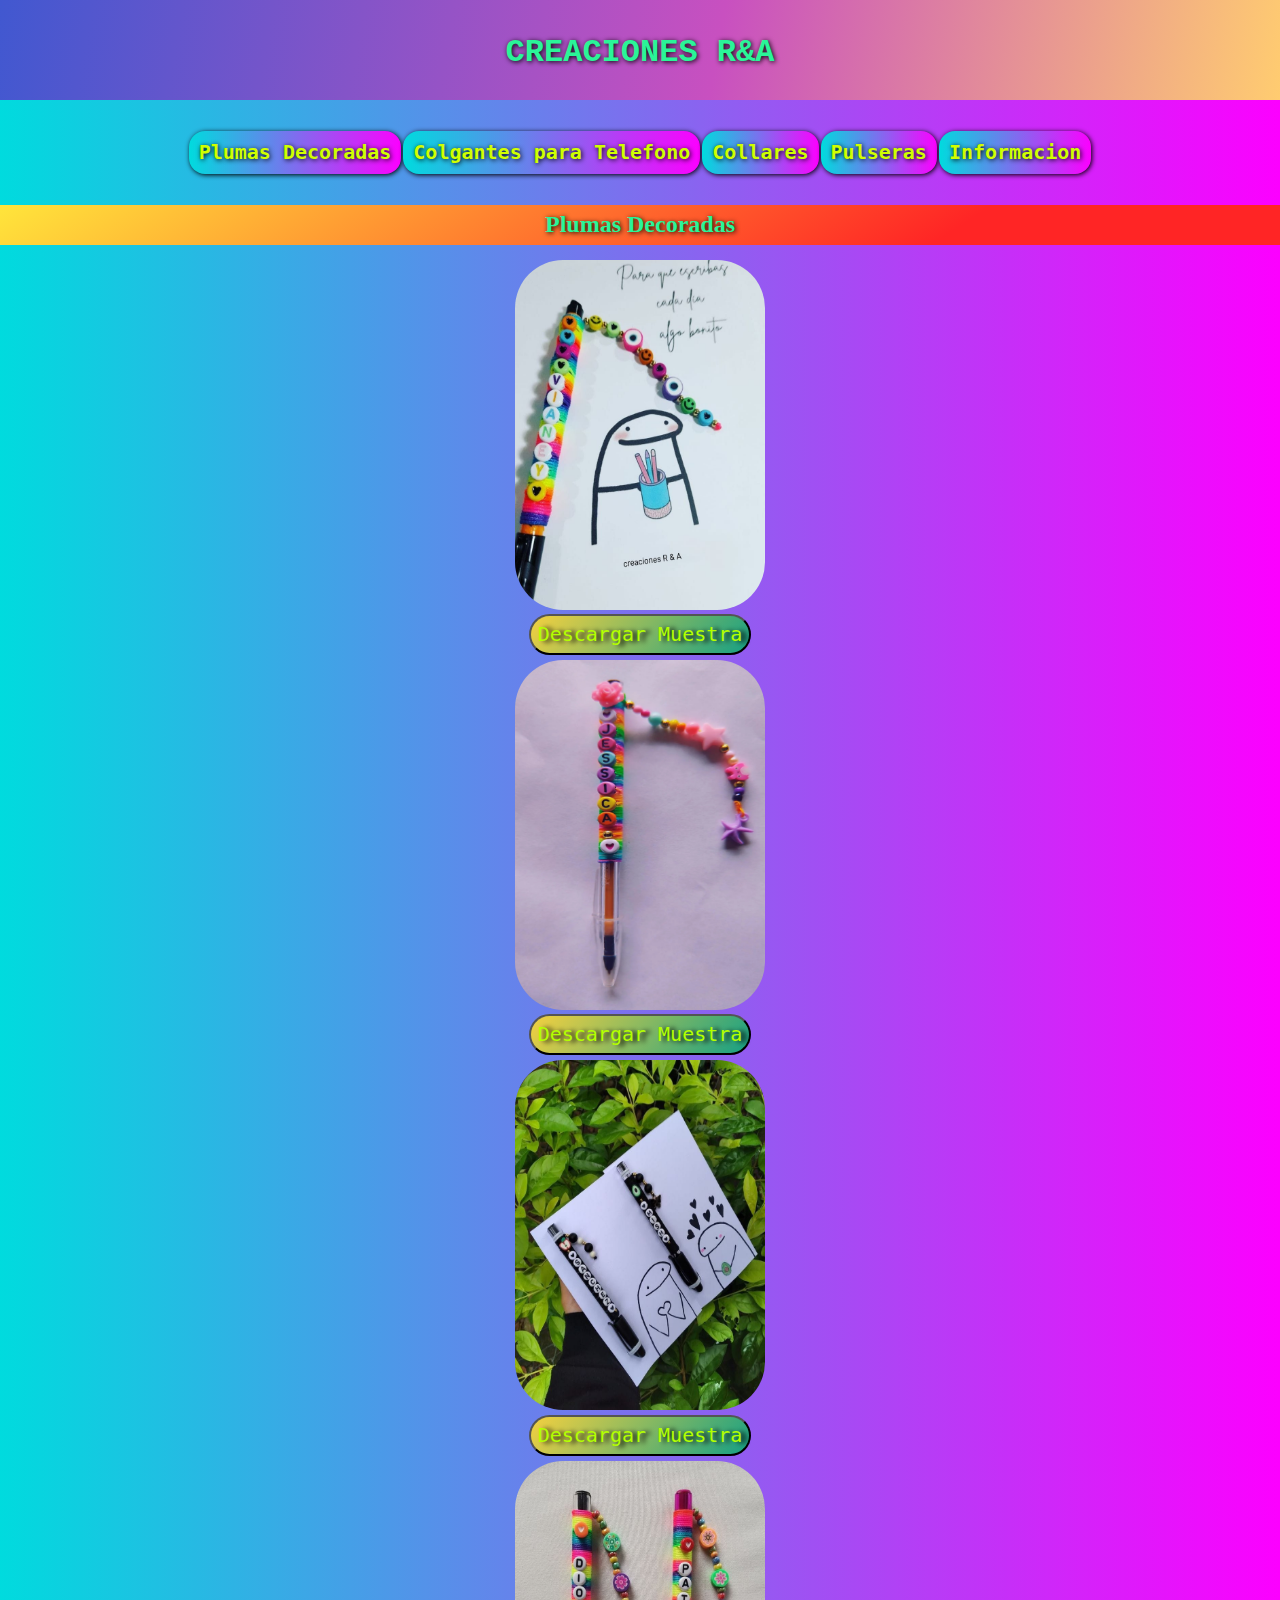
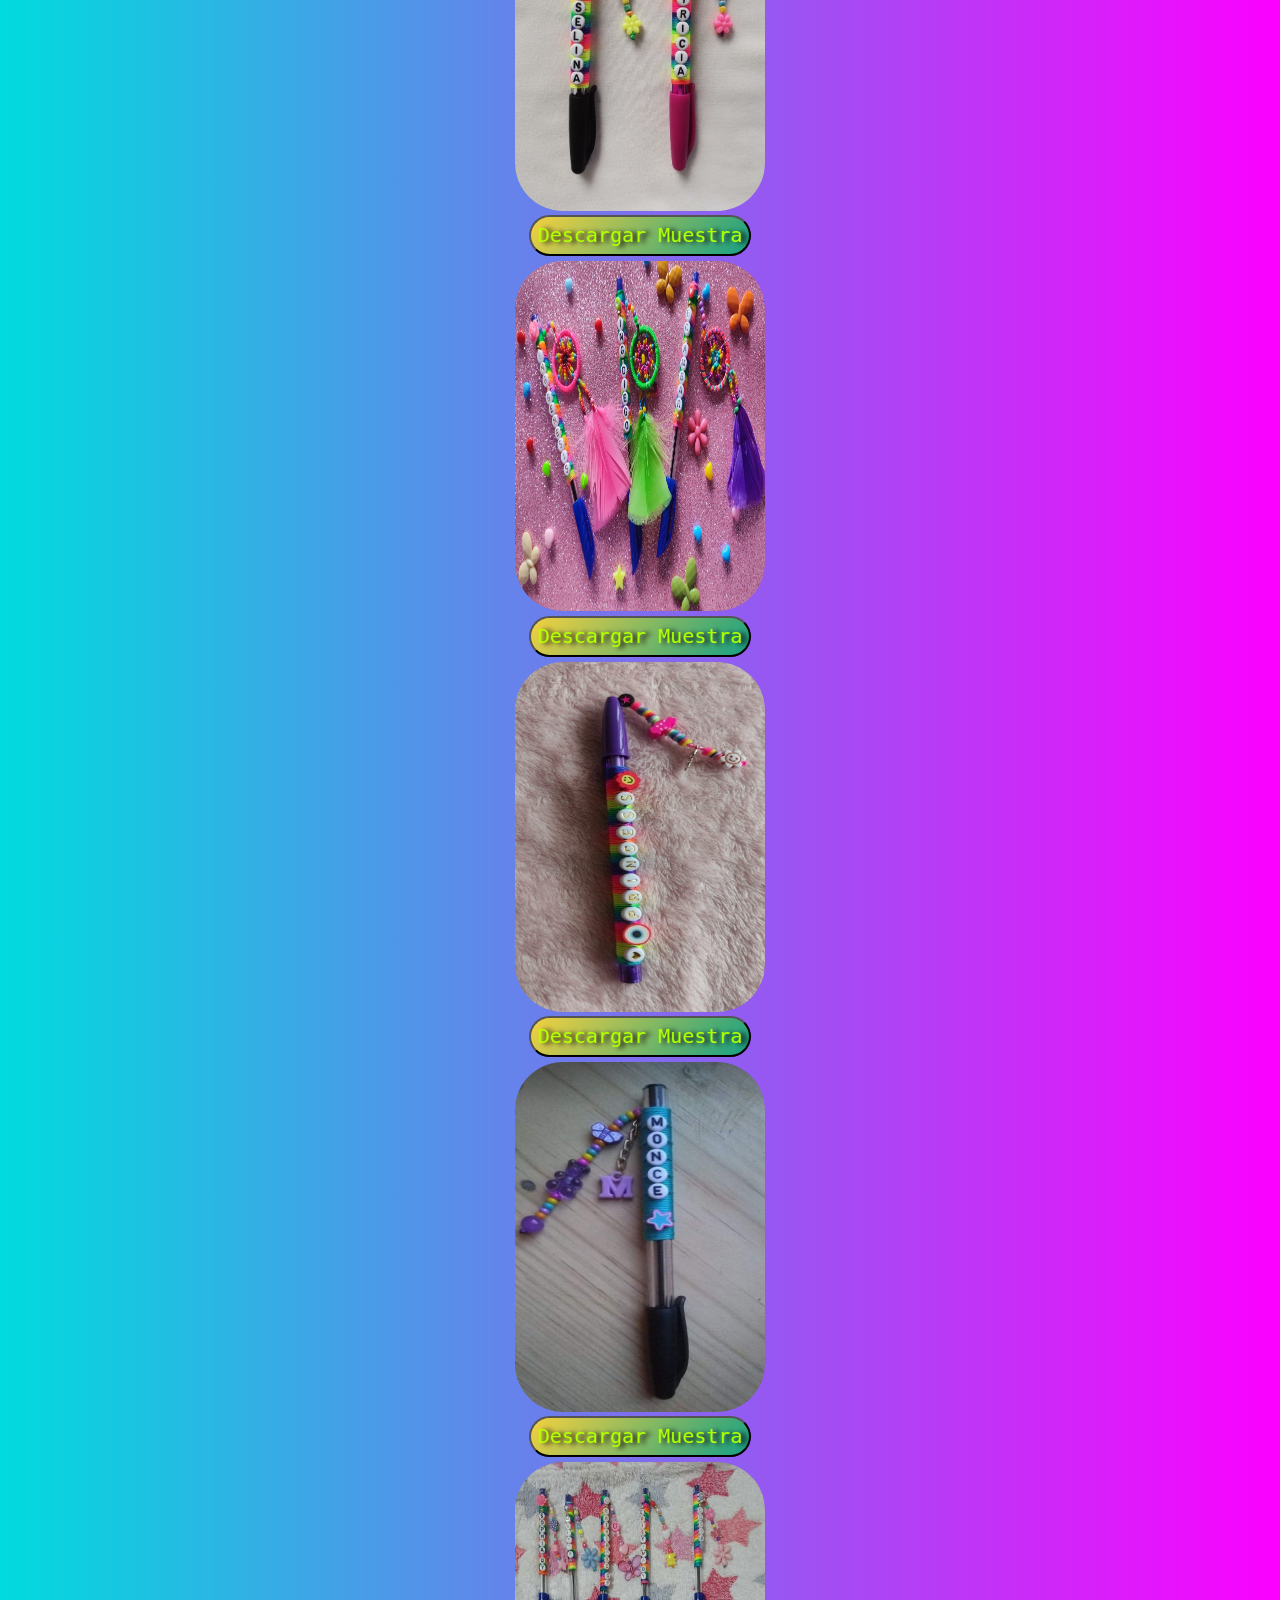
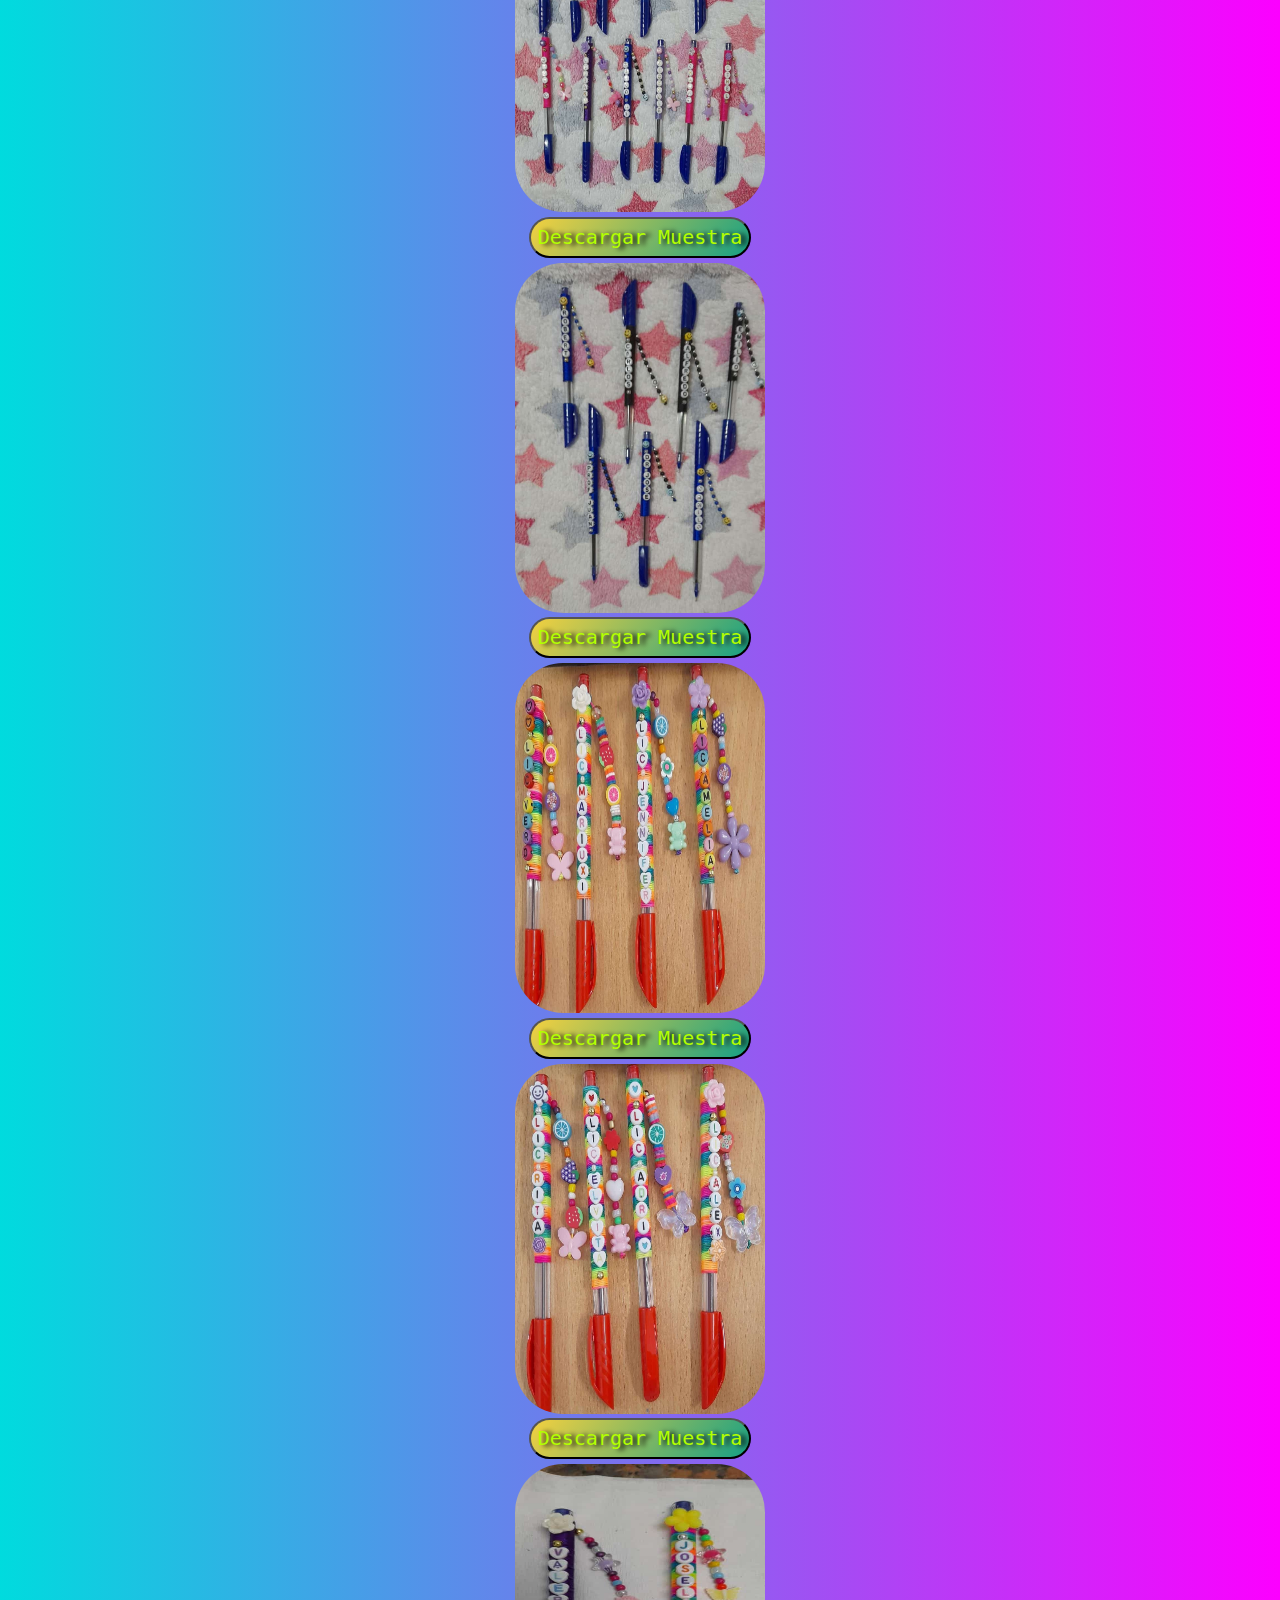
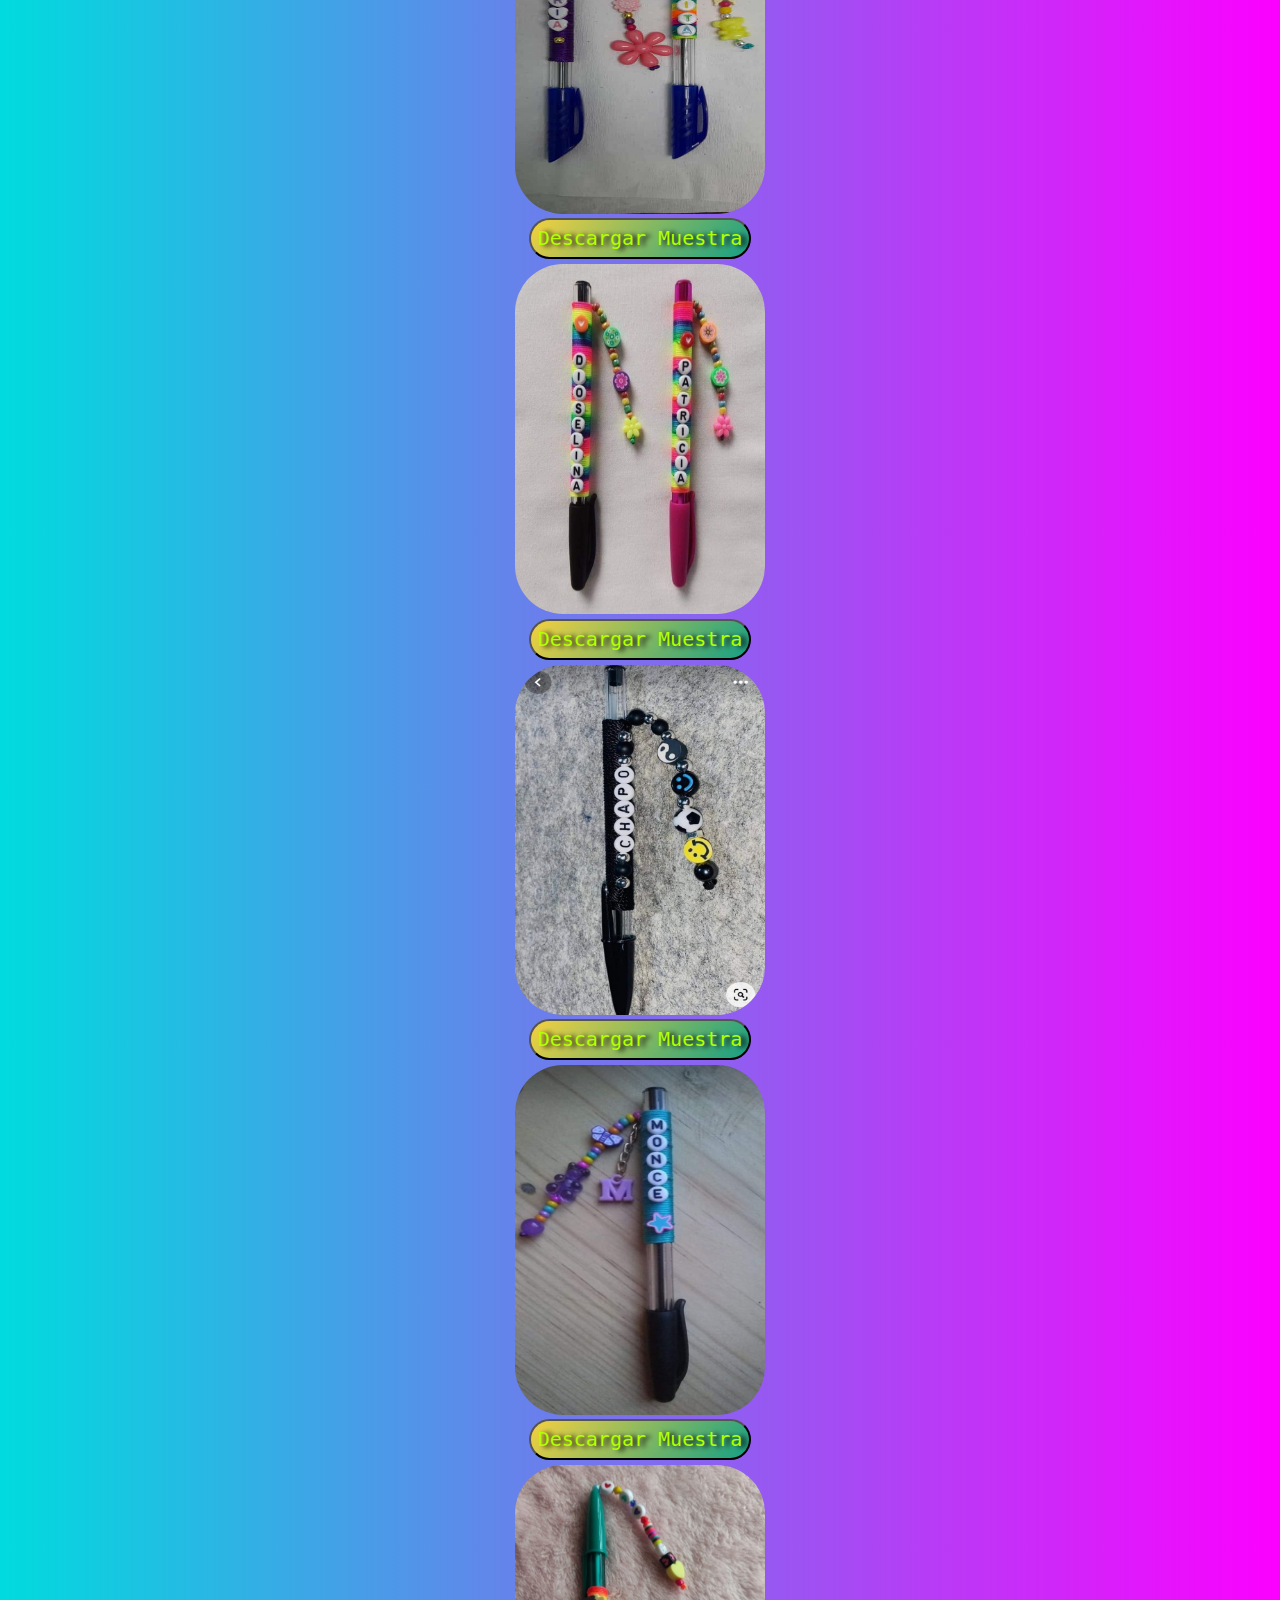
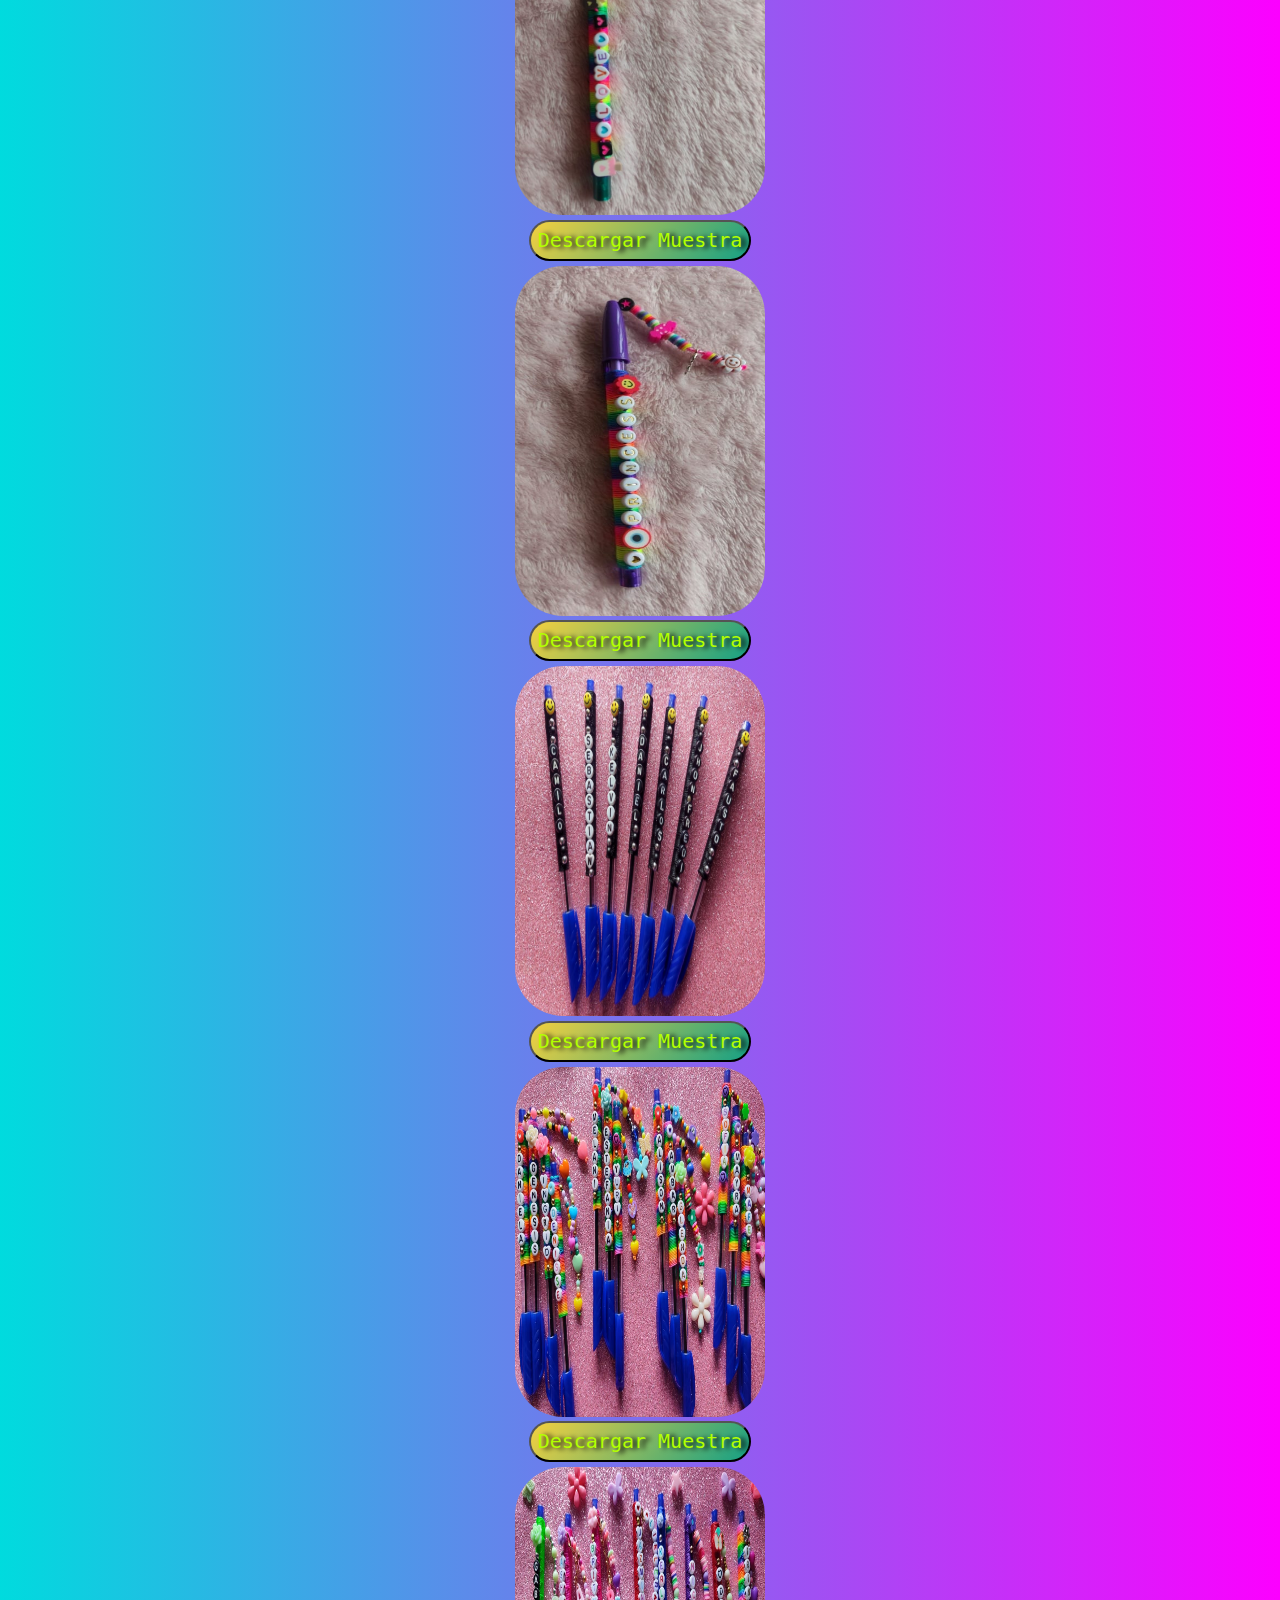
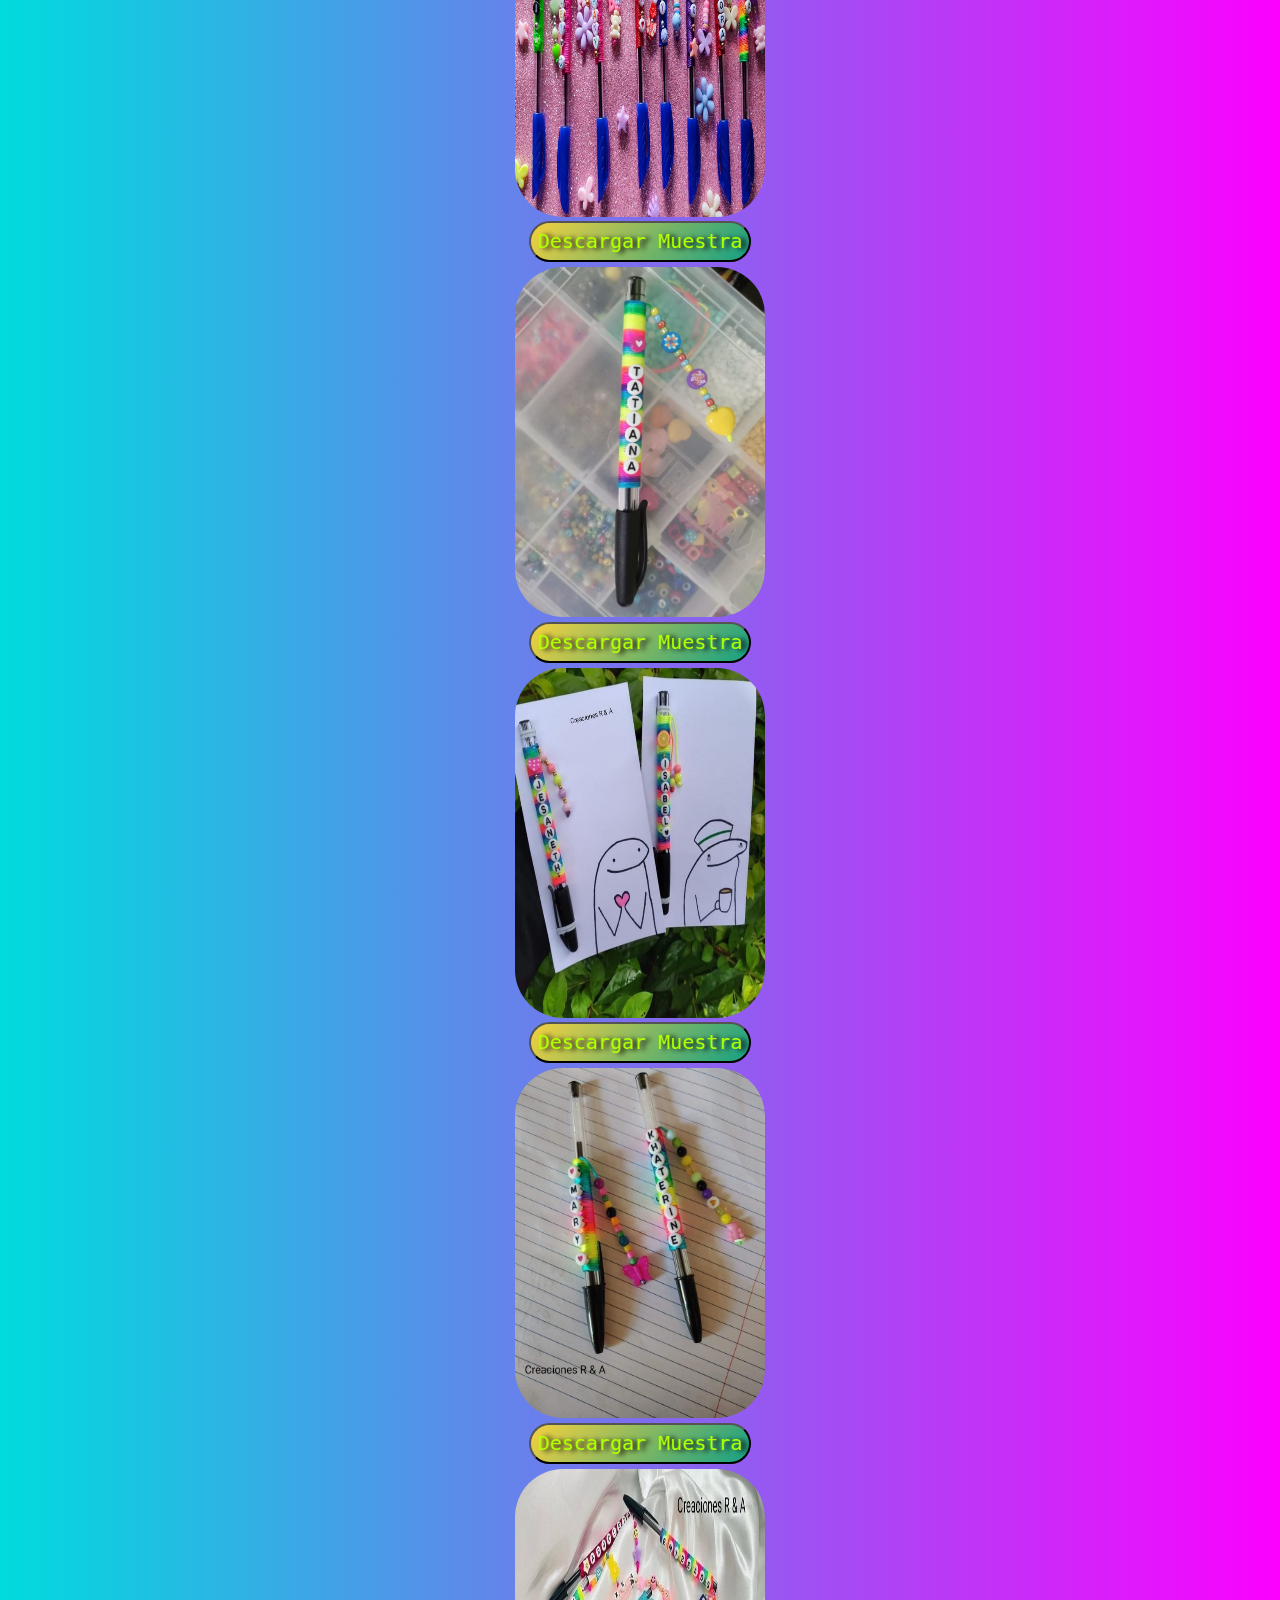
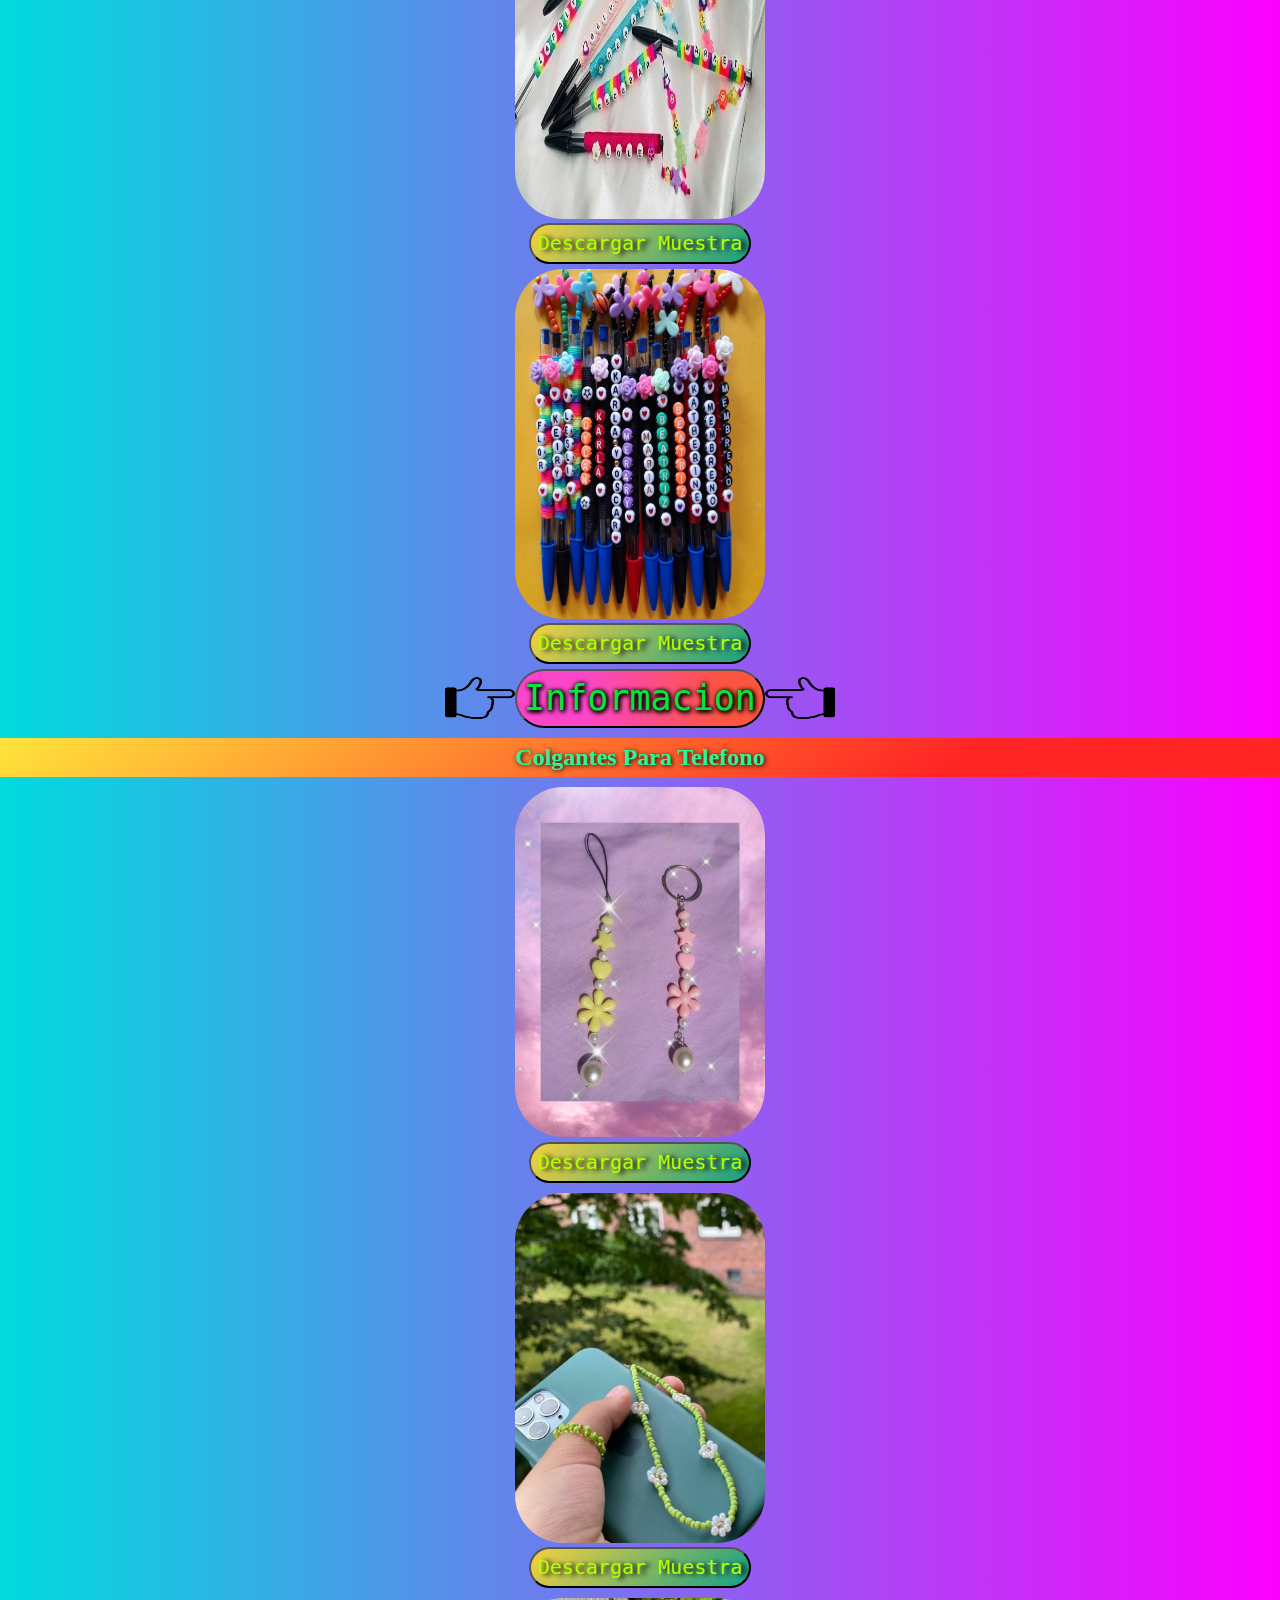
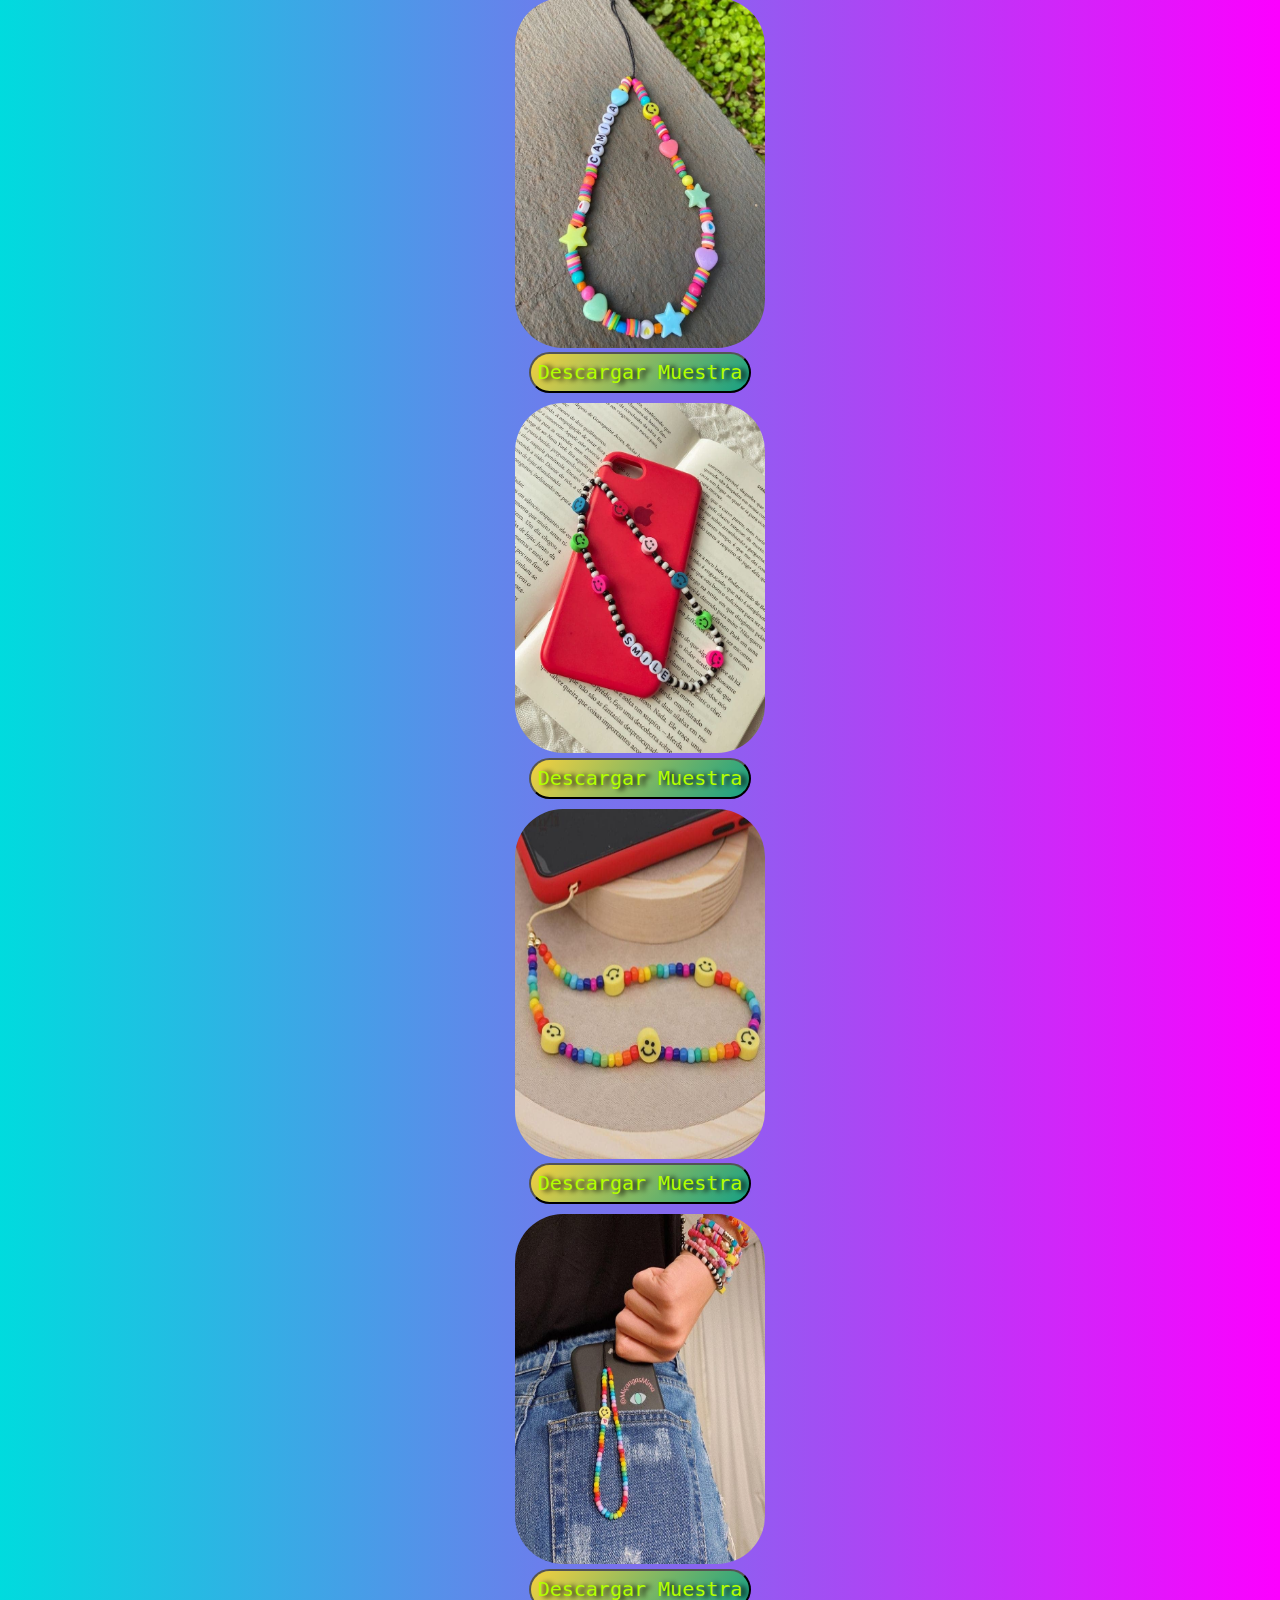
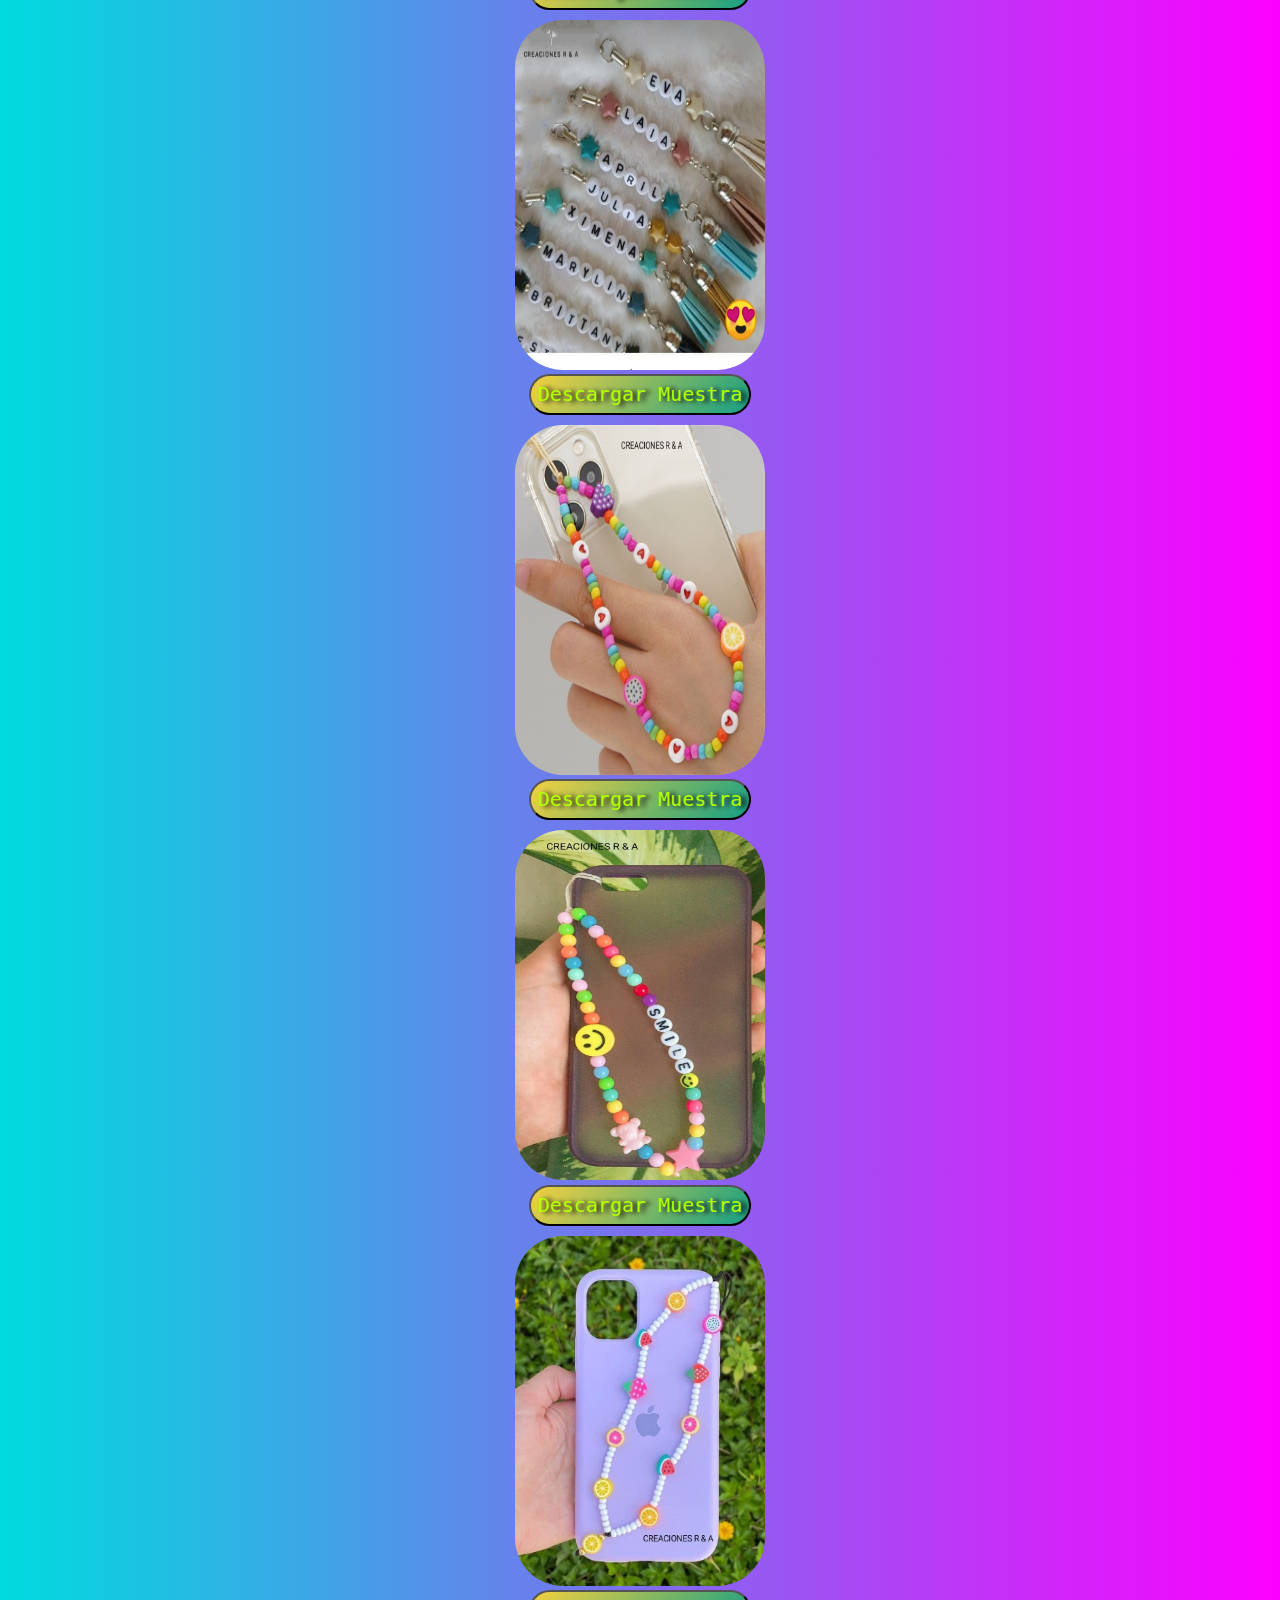
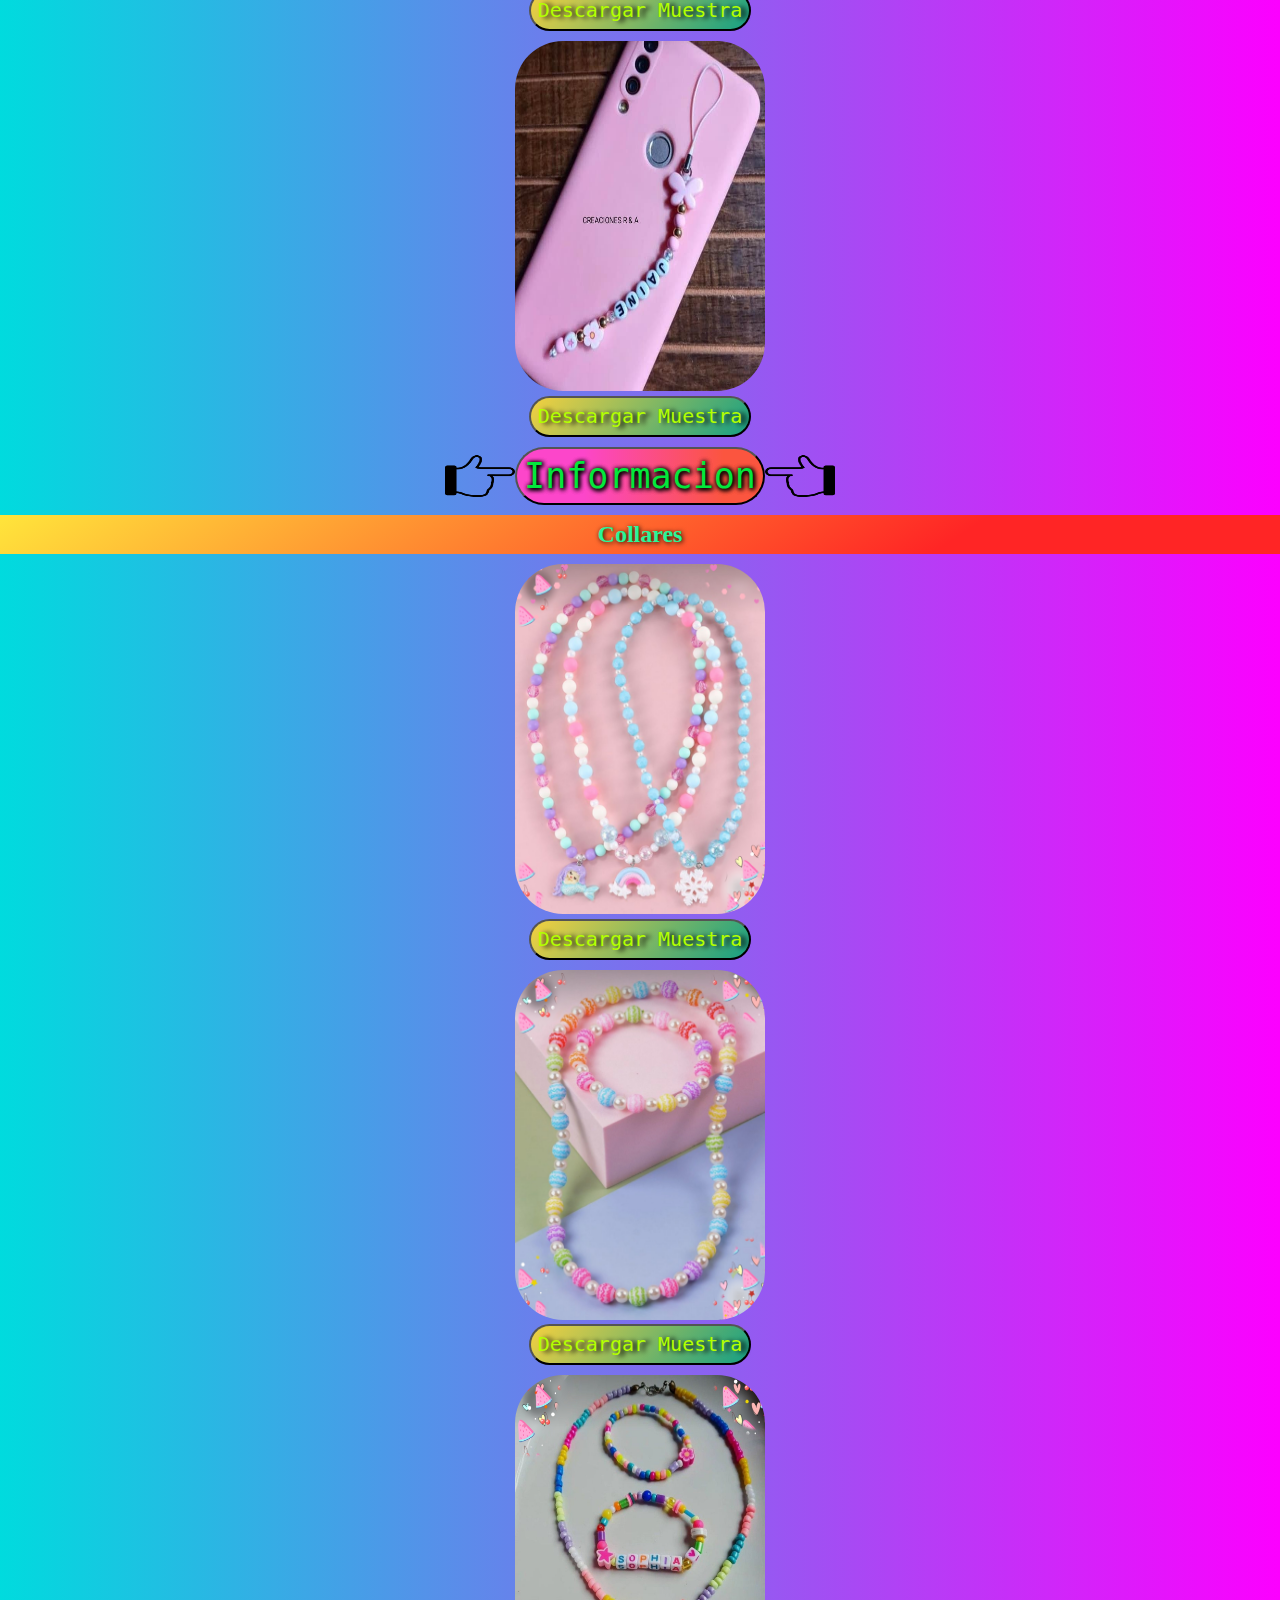
<file: index.html>
<!DOCTYPE html>
<html lang="en">
<head>
    <meta charset="UTF-8">
    <meta http-equiv="X-UA-Compatible" content="IE=edge">
    <meta name="viewport" content="width=device-width, initial-scale=1.0">
    <link rel="stylesheet" href="./estilo/normalize.css">
    <link rel="stylesheet" href="./estilo/estilo.css">
    <link rel="icon" href="./iconos/r&a.png">
    <title>Bisuteria R&A</title>
</head>
<body>
    <div class="titulo">
        <h1 class="h">CREACIONES R&A</h1>
    </div>
    <div class="menu">
        <ul>
            <li><a href="plumas.html" class="as"><b>Plumas Decoradas</b></a></li>
            <li><a href="colgantes.html" class="as"><b>Colgantes para Telefono</b></a></li>
            <li><a href="collares.html" class="as"><b>Collares</b> </a></li>
            <li><a href="pulseras.html" class="as"><b>Pulseras</b> </a></li>
            <li><a href="informacion.html" class="as"><b>Informacion</b></a></li>
        </ul>
    </div>
    <script async src="https://pagead2.googlesyndication.com/pagead/js/adsbygoogle.js?client=ca-pub-9964414516079424"
     crossorigin="anonymous"></script>
    <h2>Plumas Decoradas</h2>
    <div class="led">
        <div class="imagenes">
            <img src="./plumas decoradas/40.jpg" alt="img1">
            <a href="./plumas decoradas/40.jpg" download class="cl"><button type="button"><span> Descargar Muestra</span></button></a>
        </div>
        <div class="imagenes">
            <img src="./plumas decoradas/41.jpg" alt="img1">
            <a href="./plumas decoradas/41.jpg" download class="cl"><button type="button"><span> Descargar Muestra</span></button></a>
        </div>
        <div class="imagenes">
            <img src="./plumas decoradas/42.jpg" alt="img1">
            <a href="./plumas decoradas/42.jpg" download class="cl"><button type="button"><span> Descargar Muestra</span></button></a>
        </div>
        <div class="imagenes">
            <img src="./plumas decoradas/43.jpg" alt="img1">
            <a href="./plumas decoradas/43.jpg" download class="cl"><button type="button"><span> Descargar Muestra</span></button></a>
        </div>
        <div class="imagenes">
            <img src="./plumas decoradas/3.jpg" alt="img3">
            <a href="./plumas decoradas/3.jpg" download class="cl"><button type="button"><span> Descargar Muestra</span></button></a>
        </div>
        <div class="imagenes">
            <img src="./plumas decoradas/5.jpg" alt="img1">
            <a href="./plumas decoradas/5.jpg" download class="cl"><button type="button"><span> Descargar Muestra</span></button></a>
        </div>
        <div class="imagenes">
            <img src="./plumas decoradas/6.jpg" alt="img1">
            <a href="./plumas decoradas/6.jpg" download class="cl"><button type="button"><span> Descargar Muestra</span></button></a>
        </div>
        <div class="imagenes">
            <img src="./plumas decoradas/7.jpg" alt="img1">
            <a href="./plumas decoradas/7.jpg" download class="cl"><button type="button"><span> Descargar Muestra</span></button></a>
        </div>
        <div class="imagenes">
            <img src="./plumas decoradas/8.jpg" alt="img1">
            <a href="./plumas decoradas/8.jpg" download class="cl"><button type="button"><span> Descargar Muestra</span></button></a>
        </div>
        <div class="imagenes">
            <img src="./plumas decoradas/21.jpg" alt="img1">
            <a href="./plumas decoradas/21.jpg" download class="cl"><button type="button"><span> Descargar Muestra</span></button></a>
        </div>
        <div class="imagenes">
            <img src="./plumas decoradas/22.jpg" alt="img1">
            <a href="./plumas decoradas/22.jpg" download class="cl"><button type="button"><span> Descargar Muestra</span></button></a>
        </div>
        <div class="imagenes">
            <img src="./plumas decoradas/23.jpg" alt="img1">
            <a href="./plumas decoradas/23.jpg" download class="cl"><button type="button"><span> Descargar Muestra</span></button></a>
        </div>
        <div class="imagenes">
            <img src="./plumas decoradas/27.jpg" alt="img1">
            <a href="./plumas decoradas/27.jpg" download class="cl"><button type="button"><span> Descargar Muestra</span></button></a>
        </div>
        <script async src="https://pagead2.googlesyndication.com/pagead/js/adsbygoogle.js?client=ca-pub-9964414516079424"
        crossorigin="anonymous"></script>
        <div class="imagenes">
            <img src="./plumas decoradas/28.jpg" alt="img1">
            <a href="./plumas decoradas/28.jpg" download class="cl"><button type="button"><span> Descargar Muestra</span></button></a>
        </div>
        <div class="imagenes">
            <img src="./plumas decoradas/30.jpg" alt="img1">
            <a href="./plumas decoradas/30.jpg" download class="cl"><button type="button"><span> Descargar Muestra</span></button></a>
        </div>
        <div class="imagenes">
            <img src="./plumas decoradas/31.jpg" alt="img1">
            <a href="./plumas decoradas/31.jpg" download class="cl"><button type="button"><span> Descargar Muestra</span></button></a>
        </div>
        <div class="imagenes">
            <img src="./plumas decoradas/32.jpg" alt="img1">
            <a href="./plumas decoradas/32.jpg" download class="cl"><button type="button"><span> Descargar Muestra</span></button></a>
        </div>
        <div class="imagenes">
            <img src="./plumas decoradas/33.jpg" alt="img1">
            <a href="./plumas decoradas/33.jpg" download class="cl"><button type="button"><span> Descargar Muestra</span></button></a>
        </div>
        <div class="imagenes">
            <img src="./plumas decoradas/34.jpg" alt="img1">
            <a href="./plumas decoradas/34.jpg" download class="cl"><button type="button"><span> Descargar Muestra</span></button></a>
        </div>
        <div class="imagenes">
            <img src="./plumas decoradas/35.jpg" alt="img1">
            <a href="./plumas decoradas/35.jpg" download class="cl"><button type="button"><span> Descargar Muestra</span></button></a>
        </div>
        <div class="imagenes">
            <img src="./plumas decoradas/36.jpg" alt="img1">
            <a href="./plumas decoradas/36.jpg" download class="cl"><button type="button"><span> Descargar Muestra</span></button></a>
        </div>
        <div class="imagenes">
            <img src="./plumas decoradas/37.jpg" alt="img1">
            <a href="./plumas decoradas/37.jpg" download class="cl"><button type="button"><span> Descargar Muestra</span></button></a>
        </div>
        <div class="imagenes">
            <img src="./plumas decoradas/38.jpg" alt="img1">
            <a href="./plumas decoradas/38.jpg" download class="cl"><button type="button"><span> Descargar Muestra</span></button></a>
        </div>
        <div class="imagenes">
            <img src="./plumas decoradas/39.jpg" alt="img1">
            <a href="./plumas decoradas/39.jpg" download class="cl"><button type="button"><span> Descargar Muestra</span></button></a>
        </div>
        <div class="imagenes">
            <img src="./plumas decoradas/44.jpg" alt="img1">
            <a href="./plumas decoradas/44.jpg" download class="cl"><button type="button"><span> Descargar Muestra</span></button></a>
        </div>
        <div class="container">
            <img src="/iconos/dedo2.png" alt="" class="dedo">
            <span class="lis"><a href="informacion.html" class="bl"><button class="vs"><span class="info"> Informacion</span></button> </a></span>
            <img src="/iconos/dedo3.png" alt="" class="dedo">
        </div>
    </div>
    <h2>Colgantes Para Telefono</h2>
    <div class="led">
        <div>
            <img src="./colgantes para telefono/colga1.jpg" alt="img1">
            <a href="/colgantes para telefono/colga1.jpg" download class="cl"><button type="button"><span> Descargar Muestra</span></button></a>
        </div>
        <div>
            <img src="./colgantes para telefono/colga2.jpg" alt="img1">
            <a href="/colgantes para telefono/colga2.jpg" download class="cl"><button type="button"><span> Descargar Muestra</span></button></a>
        </div>
        <div>
            <img src="./colgantes para telefono/colga3.jpg" alt="img1">
            <a href="/colgantes para telefono/colga3.jpg" download class="cl"><button type="button"><span> Descargar Muestra</span></button></a>
        </div>
        <div>
            <img src="./colgantes para telefono/colga4.jpg" alt="img1">
            <a href="/colgantes para telefono/colga4.jpg" download class="cl"><button type="button"><span> Descargar Muestra</span></button></a>
        </div>
        <div>
            <img src="./colgantes para telefono/colga5.jpg" alt="img1">
            <a href="/colgantes para telefono/colga5.jpg" download class="cl"><button type="button"><span> Descargar Muestra</span></button></a>
        </div>
        <div>
            <img src="./colgantes para telefono/colga6.jpg" alt="img1">
            <a href="/colgantes para telefono/colga6.jpg" download class="cl"><button type="button"><span> Descargar Muestra</span></button></a>
        </div>
        <div>
            <img src="./colgantes para telefono/1673034233976.jpg" alt="img1">
            <a href="/colgantes para telefono/1673034233976.jpg" download class="cl"><button type="button"><span> Descargar Muestra</span></button></a>
        </div>
        <div>
            <img src="./colgantes para telefono/1673034234088.jpg" alt="img1">
            <a href="/colgantes para telefono/1673034234088.jpg" download class="cl"><button type="button"><span> Descargar Muestra</span></button></a>
        </div>
        <div>
            <img src="./colgantes para telefono/1673034234171.jpg" alt="img1">
            <a href="/colgantes para telefono/1673034234171.jpg" download class="cl"><button type="button"><span> Descargar Muestra</span></button></a>
        </div>
        <div>
            <img src="./colgantes para telefono/1673034234219.jpg" alt="img1">
            <a href="/colgantes para telefono/1673034234219.jpg" download class="cl"><button type="button"><span> Descargar Muestra</span></button></a>
        </div>
        <div>
            <img src="./colgantes para telefono/1673034234259.jpg" alt="img1">
            <a href="/colgantes para telefono/1673034234259.jpg" download class="cl"><button type="button"><span> Descargar Muestra</span></button></a>
        </div>
        <div class="container">
            <img src="/iconos/dedo2.png" alt="" class="dedo">
            <span class="lis"><a href="informacion.html" class="bl"><button class="vs"><span class="info"> Informacion</span></button> </a></span>
            <img src="/iconos/dedo3.png" alt="" class="dedo">
        </div>
    </div>
    <h2>Collares</h2>
    <div class="led">
        <div>
            <img src="./collares/1673034232328.jpg" alt="img1">
            <a href="/collares/1673034232328.jpg" download class="cl"><button type="button"><span> Descargar Muestra</span></button></a>
        </div>
        <div>
            <img src="./collares/1673034232363.jpg" alt="img1">
            <a href="/collares/1673034232363.jpg" download class="cl"><button type="button"><span> Descargar Muestra</span></button></a>
        </div>
        <div>
            <img src="./collares/1673034232401.jpg" alt="img1">
            <a href="/collares/1673034232401.jpg" download class="cl"><button type="button"><span> Descargar Muestra</span></button></a>
        </div>
        <div>
            <img src="./collares/1673034232440.jpg" alt="img1">
            <a href="/collares/1673034232440.jpg" download class="cl"><button type="button"><span> Descargar Muestra</span></button></a>
        </div>
        <div>
            <img src="./collares/1673034232507.jpg" alt="img1">
            <a href="/collares/1673034232507.jpg" download class="cl"><button type="button"><span> Descargar Muestra</span></button></a>
        </div>
        <div>
            <img src="./collares/1673034232471.jpg" alt="img1">
            <a href="/collares/1673034232471.jpg" download class="cl"><button type="button"><span> Descargar Muestra</span></button></a>
        </div>
        <div>
            <img src="./collares/1673034232542.jpg" alt="img1">
            <a href="/collares/1673034232542.jpg" download class="cl"><button type="button"><span> Descargar Muestra</span></button></a>
        </div>
        <div>
            <img src="./collares/1673034232781.jpg" alt="img1">
            <a href="/collares/1673034232781.jpg" download class="cl"><button type="button"><span> Descargar Muestra</span></button></a>
        </div>
        <div>
            <img src="./collares/colla1.jpg" alt="img1">
            <a href="/collares/colla1.jpg" download class="cl"><button type="button"><span> Descargar Muestra</span></button></a>
        </div>
        <div>
            <img src="./collares/colle2.jpg" alt="img1">
            <a href="/collares/colle2.jpg" download class="cl"><button type="button"><span> Descargar Muestra</span></button></a>
        </div>
        <div>
            <img src="./collares/colle3.jpg" alt="img1">
            <a href="/collares/colle3.jpg" download class="cl"><button type="button"><span> Descargar Muestra</span></button></a>
        </div>
        <div>
            <img src="./collares/colle4.jpg" alt="img1">
            <a href="/collares/colle4.jpg" download class="cl"><button type="button"><span> Descargar Muestra</span></button></a>
        </div>
        <div>
            <img src="./collares/colle5.jpg" alt="img1">
            <a href="/collares/colle5.jpg" download class="cl"><button type="button"><span> Descargar Muestra</span></button></a>
        </div>
        <div>
            <img src="./collares/colle6.jpg" alt="img1">
            <a href="/collares/colle6.jpg" download class="cl"><button type="button"><span> Descargar Muestra</span></button></a>
        </div>
        <div class="container">
            <img src="/iconos/dedo2.png" alt="" class="dedo">
            <span class="lis"><a href="informacion.html" class="bl"><button class="vs"><span class="info"> Informacion</span></button> </a></span>
            <img src="/iconos/dedo3.png" alt="" class="dedo">
        </div>
    </div>
    <h2>Pulseras</h2>
    <div class="led">
        <div>
            <img src="./pulseras/pulse10.jpg" alt="img1">
            <a href="/pulseras/pulse10.jpg" download class="cl"><button type="button"><span> Descargar Muestra</span></button></a>
        </div>
        <div>
            <img src="./pulseras/pulse11.jpg" alt="img1">
            <a href="/pulseras/pulse11.jpg" download class="cl"><button type="button"><span> Descargar Muestra</span></button></a>
        </div>
        <div>
            <img src="./pulseras/pulse12.jpg" alt="img1">
            <a href="/pulseras/pulse12.jpg" download class="cl"><button type="button"><span> Descargar Muestra</span></button></a>
        </div>
        <div>
            <img src="./pulseras/pulse13.jpg" alt="img1">
            <a href="/pulseras/pulse13.jpg" download class="cl"><button type="button"><span> Descargar Muestra</span></button></a>
        </div>
        <div>
            <img src="./pulseras/pulse14.jpg" alt="img1">
            <a href="/pulseras/pulse14.jpg" download class="cl"><button type="button"><span> Descargar Muestra</span></button></a>
        </div>
        <div>
            <img src="./pulseras/pulse15.jpg" alt="img1">
            <a href="/pulseras/pulse15.jpg" download class="cl"><button type="button"><span> Descargar Muestra</span></button></a>
        </div>
        <div>
            <img src="./pulseras/pulse16.jpg" alt="img1">
            <a href="/pulseras/pulse16.jpg" download class="cl"><button type="button"><span> Descargar Muestra</span></button></a>
        </div>
        
        <div>
            <img src="./pulseras/pulse2.jpg" alt="img1">
            <a href="/pulseras/pulse2.jpg" download class="cl"><button type="button"><span> Descargar Muestra</span></button></a>
        </div>
        <div>
            <img src="./pulseras/pulse3.jpg" alt="img1">
            <a href="/pulseras/pulse3.jpg" download class="cl"><button type="button"><span> Descargar Muestra</span></button></a>
        </div>
        <div>
            <img src="./pulseras/pulse4.jpg" alt="img1">
            <a href="/pulseras/pulse4.jpg" download class="cl"><button type="button"><span> Descargar Muestra</span></button></a>
        </div>
        <div>
            <img src="./pulseras/pulse5.jpg" alt="img1">
            <a href="/pulseras/pulse5.jpg" download class="cl"><button type="button"><span> Descargar Muestra</span></button></a>
        </div>
        <div>
            <img src="./pulseras/pulse6.jpg" alt="img1">
            <a href="/pulseras/pulse6.jpg" download class="cl"><button type="button"><span> Descargar Muestra</span></button></a>
        </div>
        <div>
            <img src="./pulseras/pulse7.jpg" alt="img1">
            <a href="/pulseras/pulse7.jpg" download class="cl"><button type="button"><span> Descargar Muestra</span></button></a>
        </div>
        <div>
            <img src="./pulseras/pulse8.jpg" alt="img1">
            <a href="/pulseras/pulse8.jpg" download class="cl"><button type="button"><span> Descargar Muestra</span></button></a>
        </div>
        <div>
            <img src="./pulseras/pulse9.jpg" alt="img1">
            <a href="/pulseras/pulse9.jpg" download class="cl"><button type="button"><span> Descargar Muestra</span></button></a>
        </div>

        <div class="container">
            <img src="/iconos/dedo2.png" alt="" class="dedo">
            <span class="lis"><a href="informacion.html" class="bl"><button class="vs"><span class="info"> Informacion</span></button> </a></span>
            <img src="/iconos/dedo3.png" alt="" class="dedo">
        </div>
    </div>
    
    <footer>
        <ul class="u">
            <li class="d"><a href="index.html">inicio</a></li>
            <li class="d"><a href="informacion.html">contacto</a></li>
            <li class="d"><a href="acerca.html">Acerca de</a></li>

        </ul>
        <p class="copy">copyright 2022</p>
    </footer>
  

    
</body>
</html>
</file>
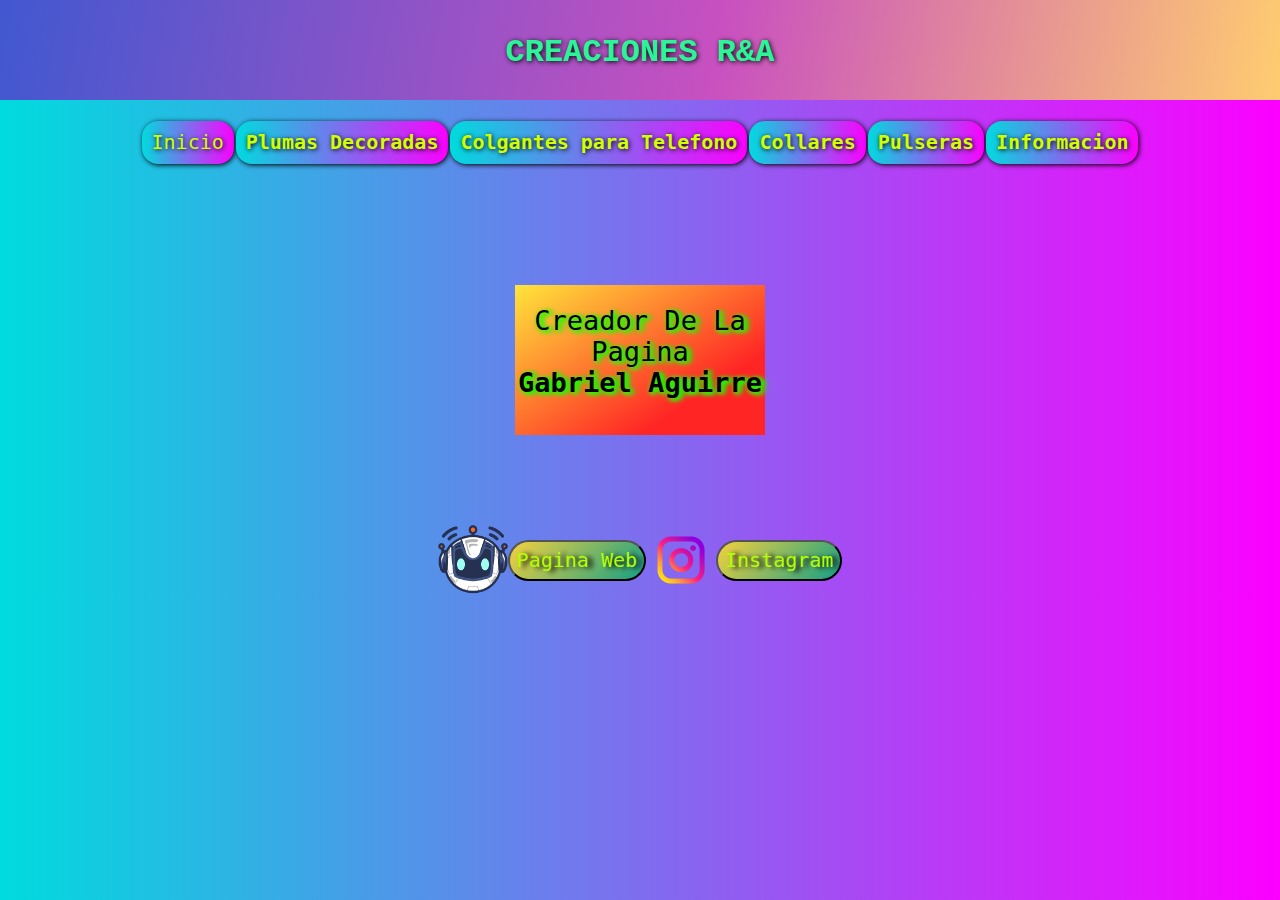
<file: acerca.html>
<!DOCTYPE html>
<html lang="en">
<head>
    <meta charset="UTF-8">
    <meta http-equiv="X-UA-Compatible" content="IE=edge">
    <meta name="viewport" content="width=device-width, initial-scale=1.0">
    <link rel="icon" href="/iconos/r&a.png">
    <link rel="stylesheet" href="/estilo/normalize.css">
    <link rel="stylesheet" href="/estilo/acerca.css">
    
    <title>Bisuteria R&A</title>
</head>
<body>
    <div class="titulo">
        <h1 class="h">CREACIONES R&A</h1>
    </div>
    <div class="menu">
        <ul>
            <li><a href="index.html" class="as">Inicio</a></li>
            <li><a href="plumas.html" class="as"><b>Plumas Decoradas</b></a></li>
            <li><a href="colgantes.html" class="as"><b>Colgantes para Telefono</b></a></li>
            <li><a href="collares.html" class="as"><b>Collares</b> </a></li>
            <li><a href="pulseras.html" class="as"><b>Pulseras</b> </a></li>
            <li><a href="informacion.html" class="as"><b>Informacion</b></a></li>
        </ul>
    </div>
    <div class="conte">
        <p>Creador De La Pagina <br>  <b> Gabriel Aguirre</b></p>
    </div>
    <div class="container">  
        <img src="/iconos/icono.icon.png" alt="" class="what">
        <a href="https://miportafoliodetrabajo.netlify.app/" target="_blank"><button>Pagina Web</button></a>
        <img src="/iconos/insta.png" alt="" class="what">
        <a href="https://www.instagram.com/_gabriel0204/" target="_blank"><button>Instagram</button></a>
    </div>
    





</body>
</html>
</file>
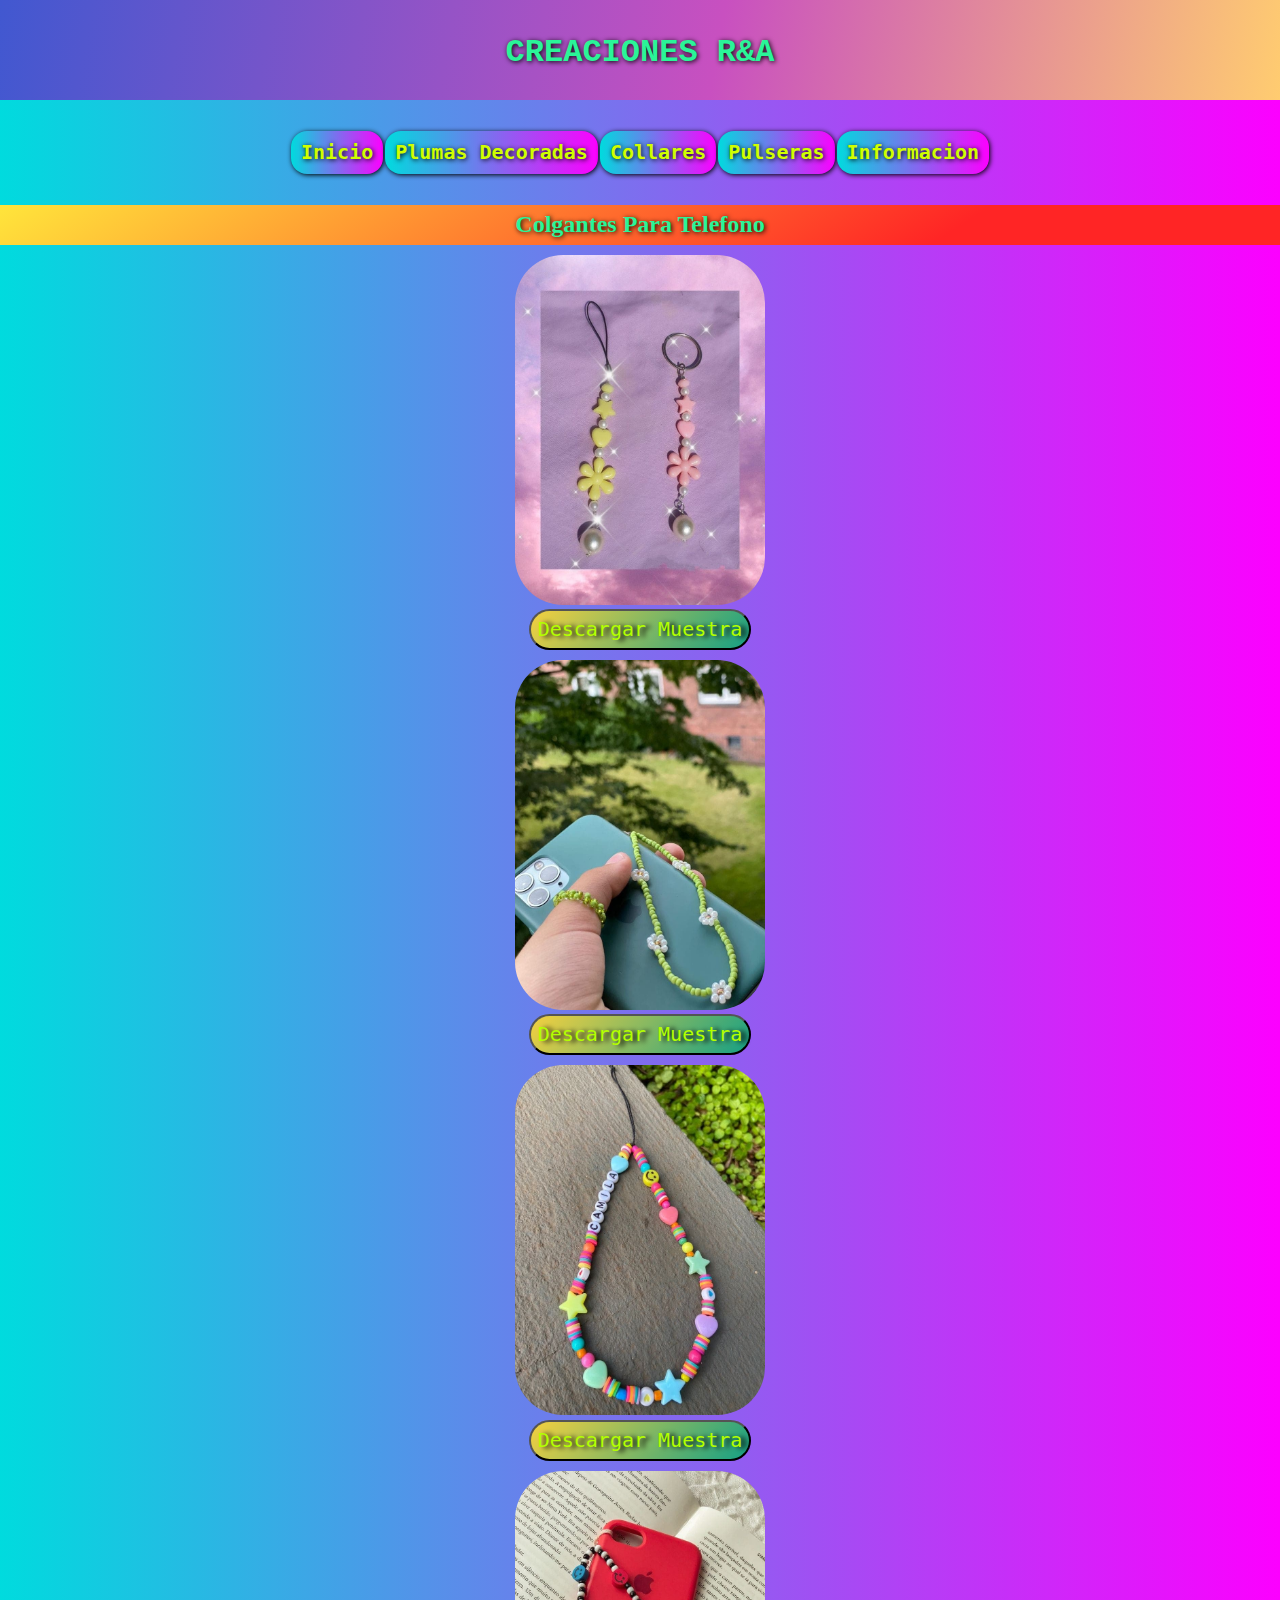
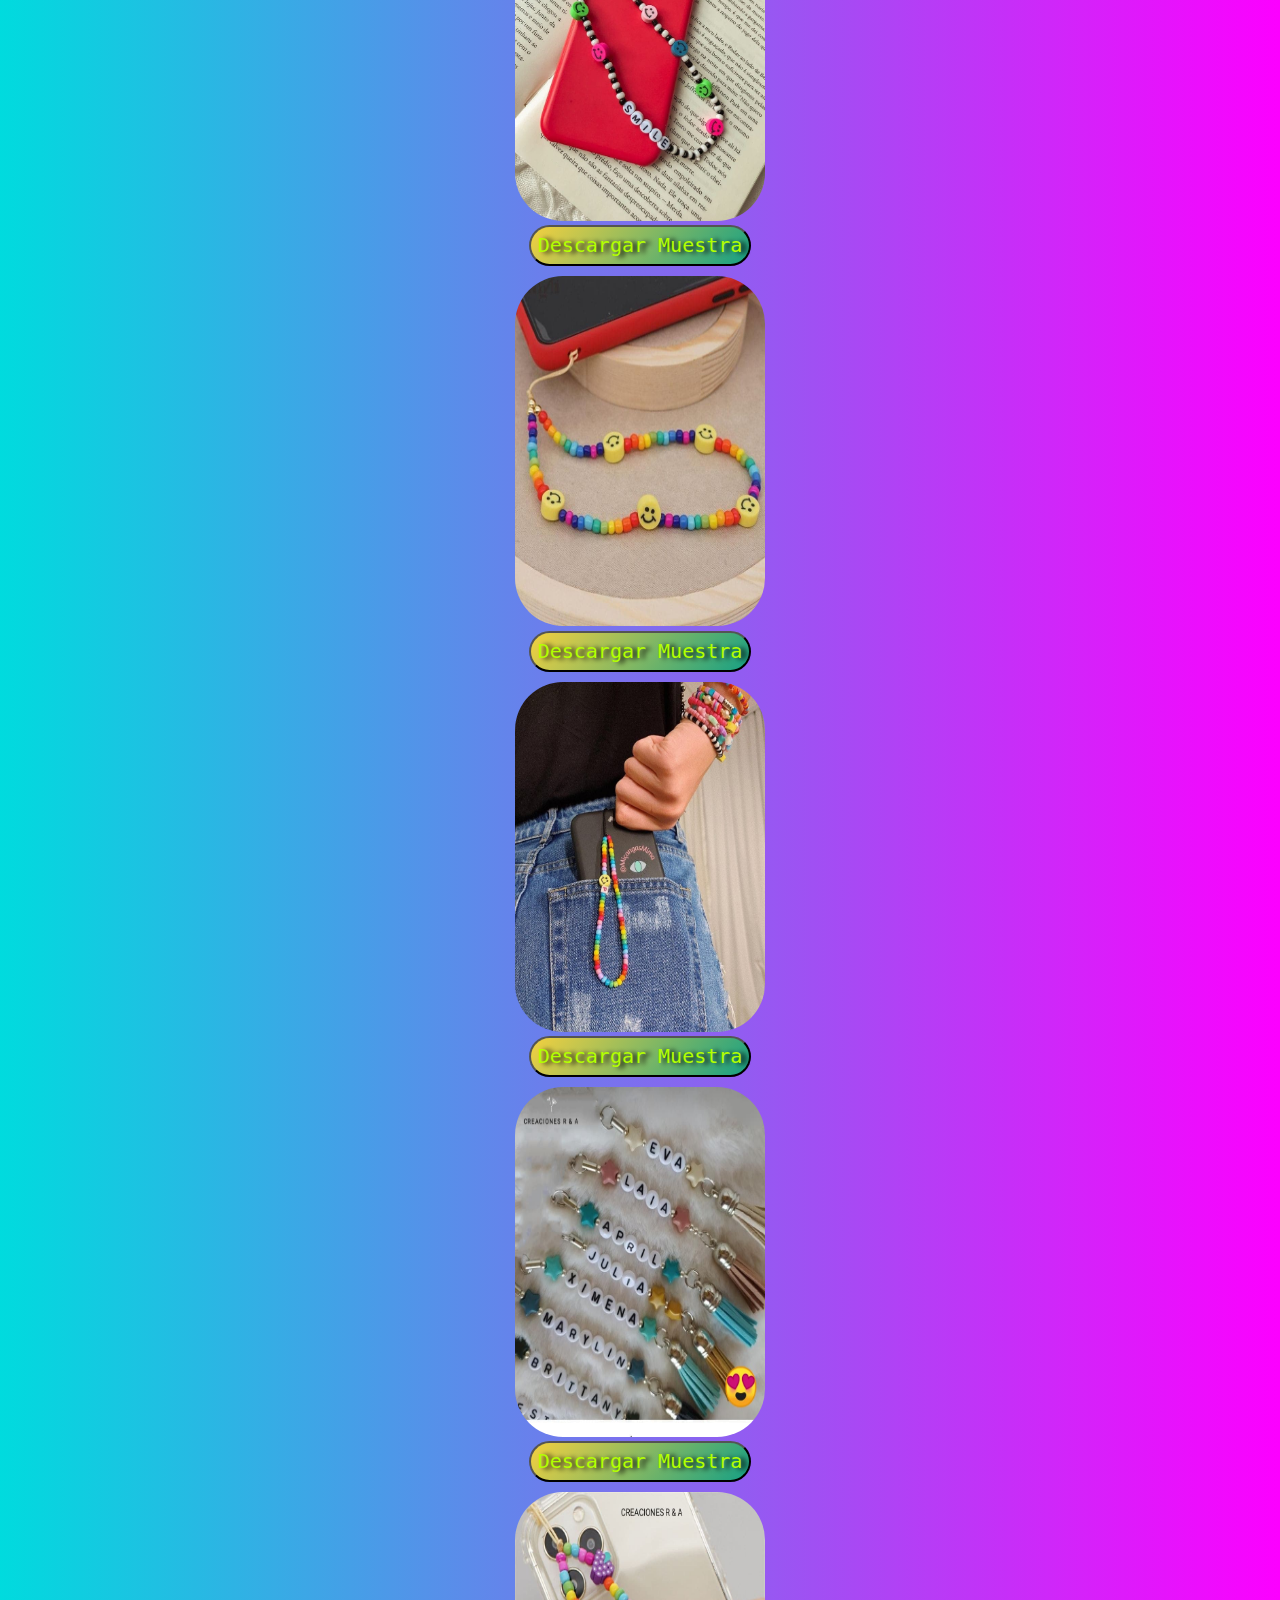
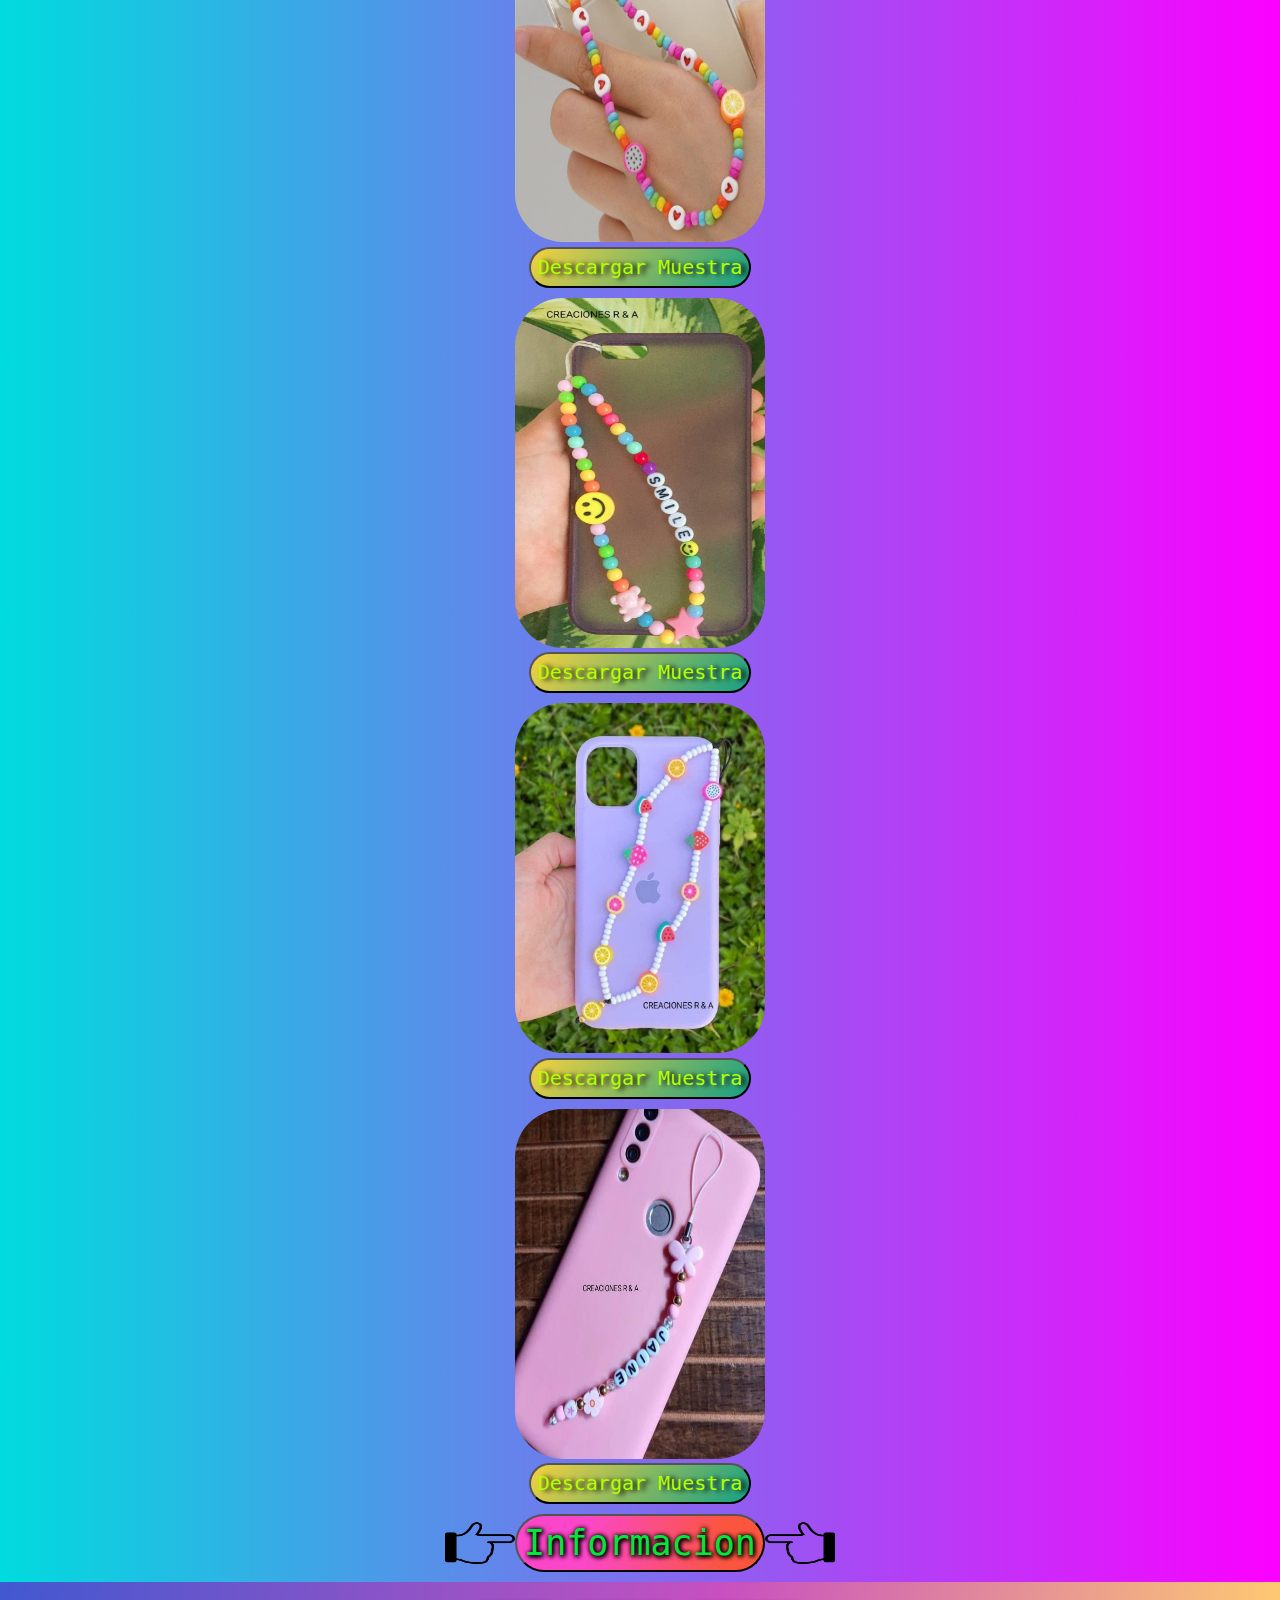
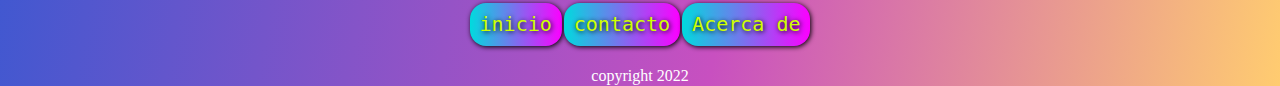
<file: colgantes.html>
<!DOCTYPE html>
<html lang="en">
<head>
    <meta charset="UTF-8">
    <meta http-equiv="X-UA-Compatible" content="IE=edge">
    <meta name="viewport" content="width=device-width, initial-scale=1.0">
    <link rel="icon" href="/iconos/r&a.png">
    <link rel="stylesheet" href="/estilo/normalize.css">
    <link rel="stylesheet" href="/estilo/estilo.css">
    <title>Tienda Online</title>
</head>
<body>
    <div class="titulo">
        <h1 class="h">CREACIONES R&A</h1>
    </div>
    <div class="menu">
        <ul>
            <li><a href="index.html" class="as"><b>Inicio</b> </a></li>
            <li><a href="plumas.html" class="as"><b>Plumas Decoradas</b> </a></li>
            <li><a href="collares.html" class="as"><b>Collares</b> </a></li>
            <li><a href="pulseras.html" class="as"><b>Pulseras</b> </a></li>
            <li><a href="informacion.html" class="as"><b>Informacion</b></a></li>
        </ul>
    </div>
    <h2>Colgantes Para Telefono</h2>
    <div class="led">
        <div>
            <img src="./colgantes para telefono/colga1.jpg" alt="img1">
            <a href="/colgantes para telefono/colga1.jpg" download class="cl"><button type="button"><span> Descargar Muestra</span></button></a>
        </div>
        <div>
            <img src="./colgantes para telefono/colga2.jpg" alt="img1">
            <a href="/colgantes para telefono/colga2.jpg" download class="cl"><button type="button"><span> Descargar Muestra</span></button></a>
        </div>
        <div>
            <img src="./colgantes para telefono/colga3.jpg" alt="img1">
            <a href="/colgantes para telefono/colga3.jpg" download class="cl"><button type="button"><span> Descargar Muestra</span></button></a>
        </div>
        <div>
            <img src="./colgantes para telefono/colga4.jpg" alt="img1">
            <a href="/colgantes para telefono/colga4.jpg" download class="cl"><button type="button"><span> Descargar Muestra</span></button></a>
        </div>
        <div>
            <img src="./colgantes para telefono/colga5.jpg" alt="img1">
            <a href="/colgantes para telefono/colga5.jpg" download class="cl"><button type="button"><span> Descargar Muestra</span></button></a>
        </div>
        <div>
            <img src="./colgantes para telefono/colga6.jpg" alt="img1">
            <a href="/colgantes para telefono/colga6.jpg" download class="cl"><button type="button"><span> Descargar Muestra</span></button></a>
        </div>
        <div>
            <img src="./colgantes para telefono/1673034233976.jpg" alt="img1">
            <a href="/colgantes para telefono/1673034233976.jpg" download class="cl"><button type="button"><span> Descargar Muestra</span></button></a>
        </div>
        <div>
            <img src="./colgantes para telefono/1673034234088.jpg" alt="img1">
            <a href="/colgantes para telefono/1673034234088.jpg" download class="cl"><button type="button"><span> Descargar Muestra</span></button></a>
        </div>
        <div>
            <img src="./colgantes para telefono/1673034234171.jpg" alt="img1">
            <a href="/colgantes para telefono/1673034234171.jpg" download class="cl"><button type="button"><span> Descargar Muestra</span></button></a>
        </div>
        <div>
            <img src="./colgantes para telefono/1673034234219.jpg" alt="img1">
            <a href="/colgantes para telefono/1673034234219.jpg" download class="cl"><button type="button"><span> Descargar Muestra</span></button></a>
        </div>
        <div>
            <img src="./colgantes para telefono/1673034234259.jpg" alt="img1">
            <a href="/colgantes para telefono/1673034234259.jpg" download class="cl"><button type="button"><span> Descargar Muestra</span></button></a>
        </div>
        <div class="container">
            <img src="/iconos/dedo2.png" alt="" class="dedo">
            <span class="lis"><a href="informacion.html" class="bl"><button class="vs"><span class="info"> Informacion</span></button> </a></span>
            <img src="/iconos/dedo3.png" alt="" class="dedo">
        </div>
    </div>
    <footer>
        <ul class="u">
            <li class="d"><a href="index.html">inicio</a></li>
            <li class="d"><a href="informacion.html">contacto</a></li>
            <li class="d"><a href="acerca.html">Acerca de</a></li>

        </ul>
        <p class="copy">copyright 2022</p>
    </footer>
    
</body>
</html>
</file>
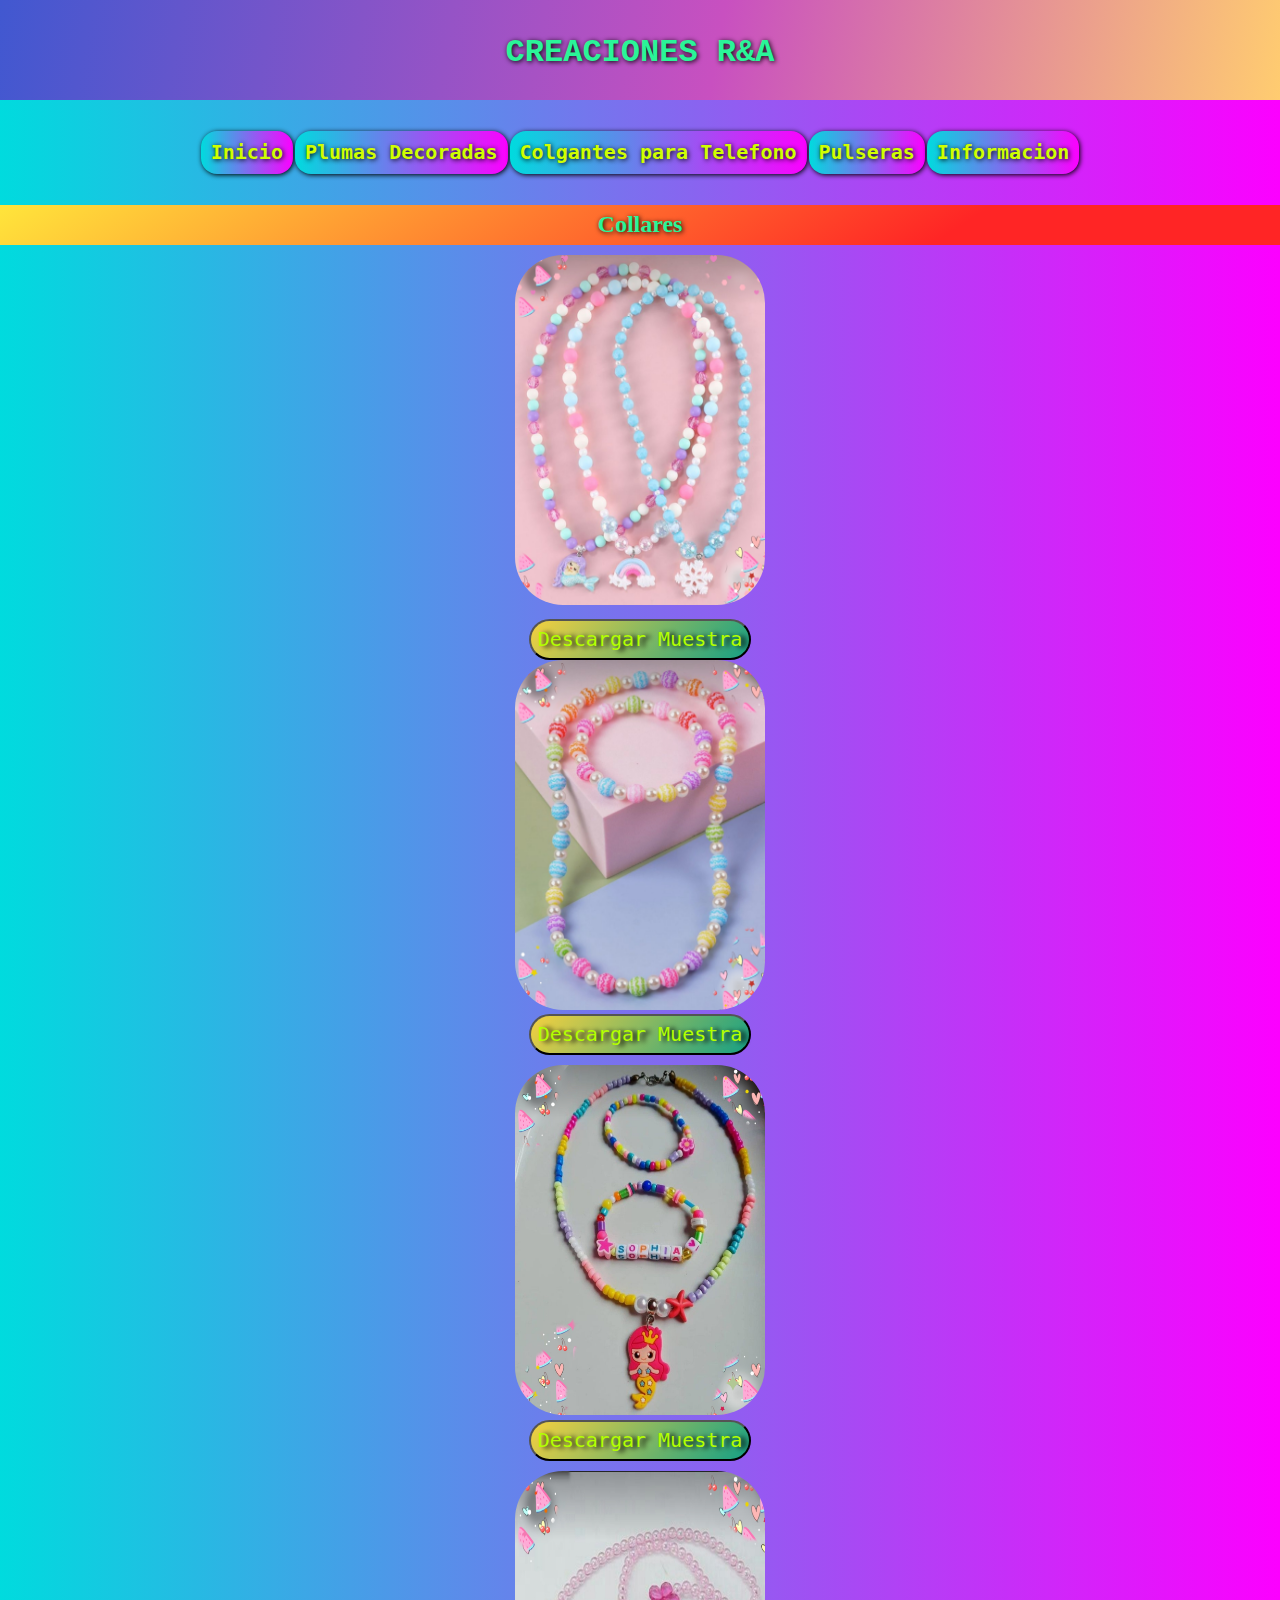
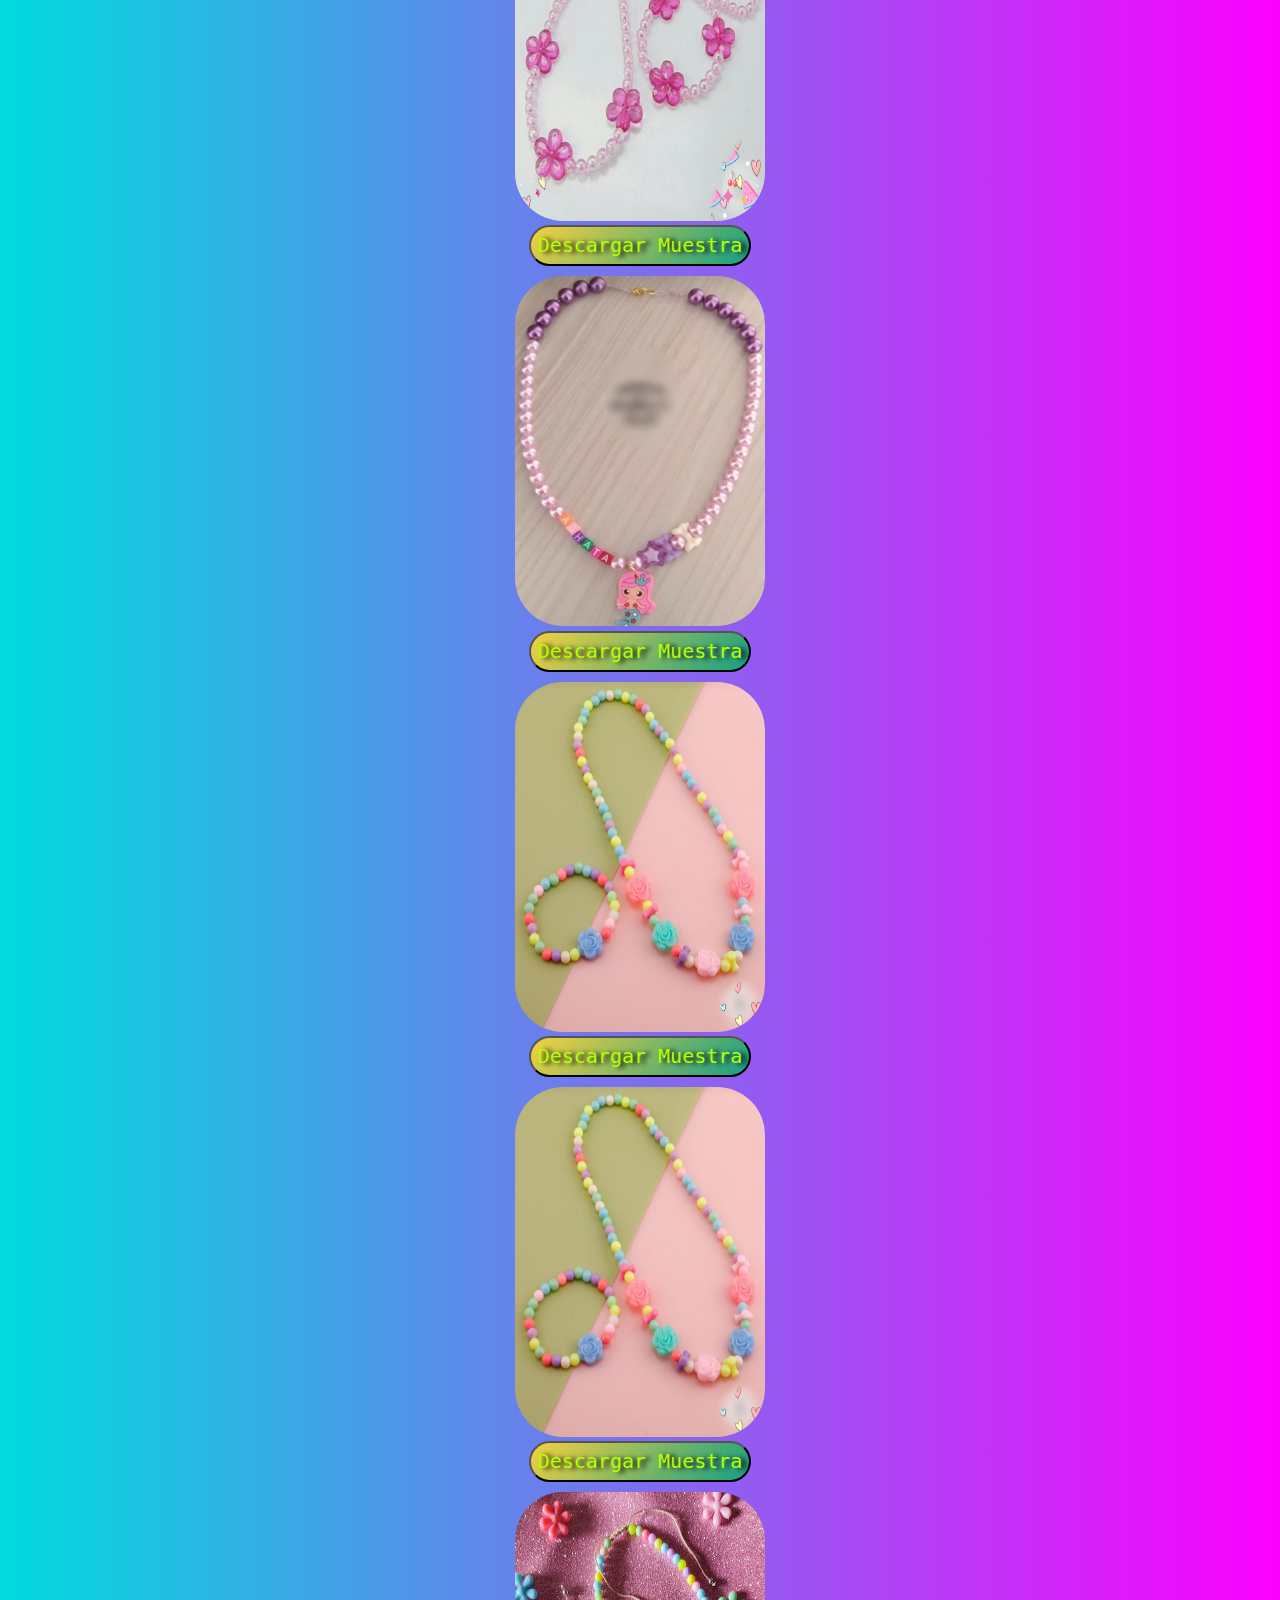
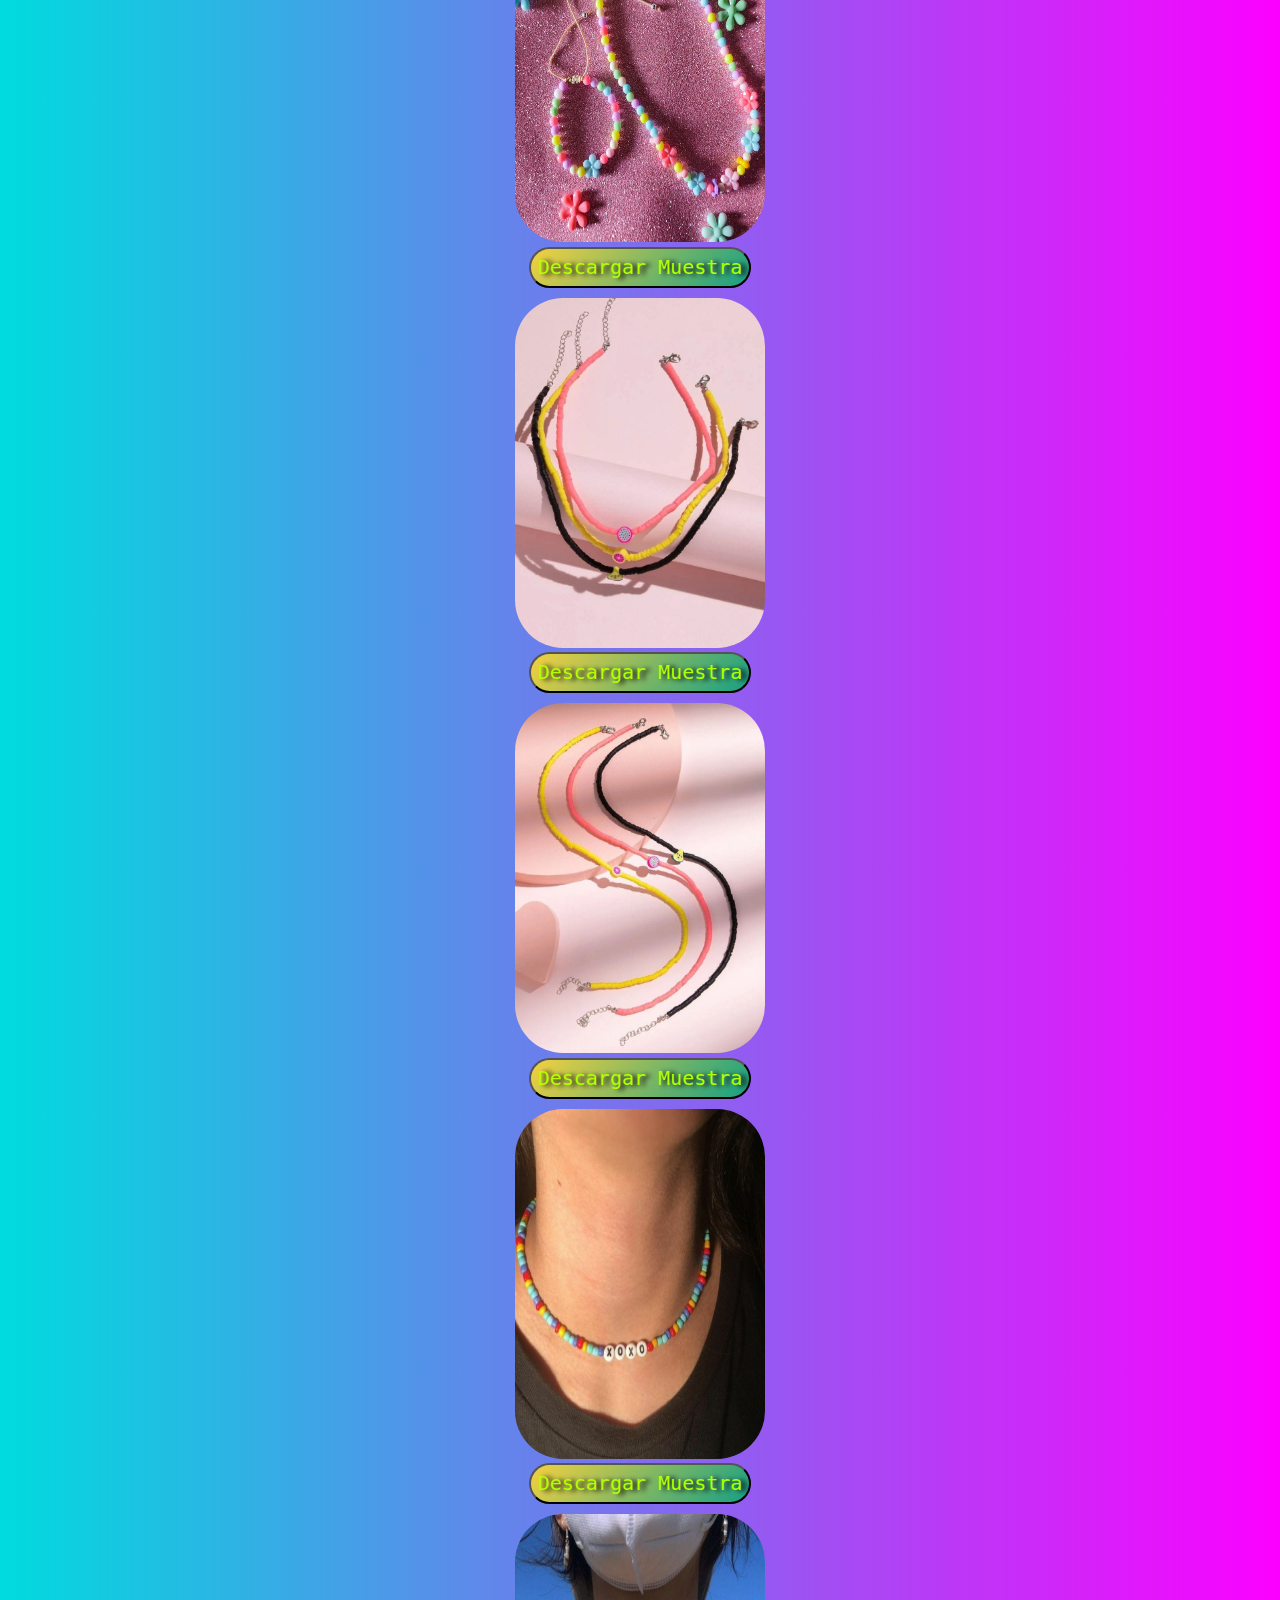
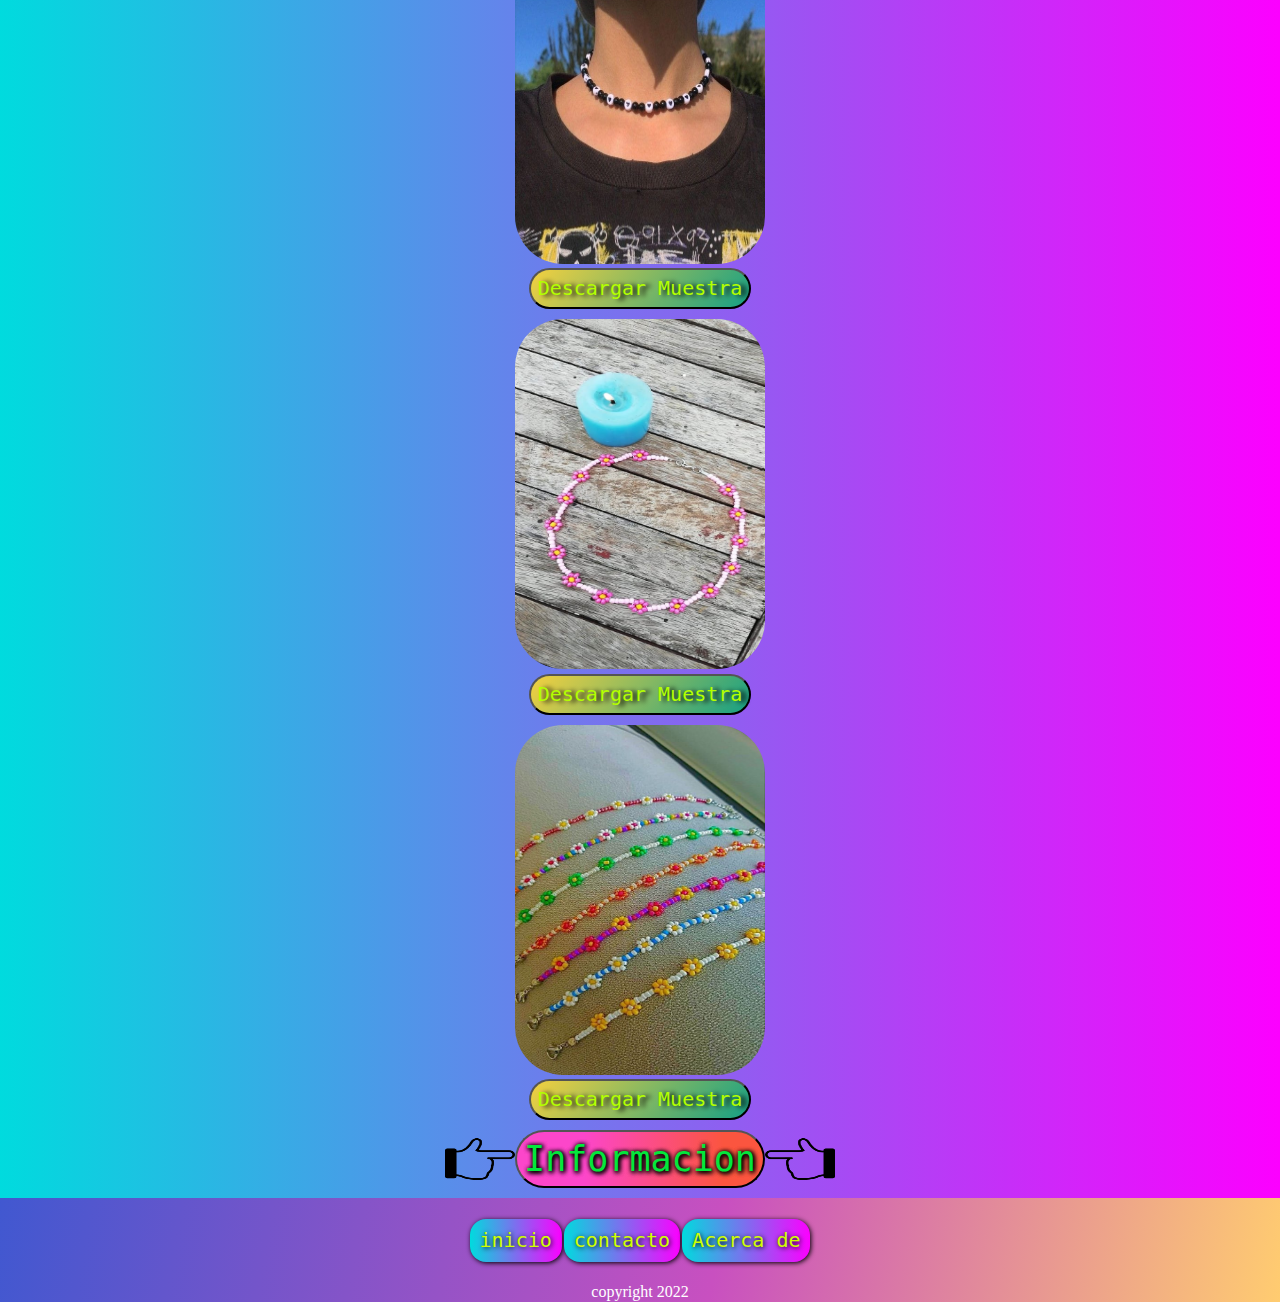
<file: collares.html>
<!DOCTYPE html>
<html lang="en">
<head>
    <meta charset="UTF-8">
    <meta http-equiv="X-UA-Compatible" content="IE=edge">
    <meta name="viewport" content="width=device-width, initial-scale=1.0">
    <link rel="icon" href="/iconos/r&a.png">
    <link rel="stylesheet" href="/estilo/normalize.css">
    <link rel="stylesheet" href="/estilo/estilo.css">
    <title>Tienda Online</title>
</head>
<body>
    <div class="titulo">
        <h1 class="h">CREACIONES R&A</h1>
    </div>
    <div class="menu">
        <ul>
            <li><a href="index.html" class="as"><b>Inicio</b> </a></li>
            <li><a href="plumas.html" class="as"><b>Plumas Decoradas</b> </a></li>
            <li><a href="colgantes.html" class="as"><b>Colgantes para Telefono</b> </a></li>
            <li><a href="pulseras.html" class="as"><b>Pulseras</b> </a></li>
            <li><a href="informacion.html" class="as"><b>Informacion</b></a></li>
        </ul>
    </div>
    <h2>Collares</h2>
    <div class="led">
        <div>
            <img src="./collares/1673034232328.jpg" alt="img1">  
        </div>
        <a href="/collares/1673034232328.jpg" download class="cl"><button type="button"><span> Descargar Muestra</span></button></a>
        <div>
            <img src="./collares/1673034232363.jpg" alt="img1">
            <a href="/collares/1673034232363.jpg" download class="cl"><button type="button"><span> Descargar Muestra</span></button></a>
        </div>
        <div>
            <img src="./collares/1673034232401.jpg" alt="img1">
            <a href="/collares/1673034232401.jpg" download class="cl"><button type="button"><span> Descargar Muestra</span></button></a>
        </div>
        <div>
            <img src="./collares/1673034232440.jpg" alt="img1">
            <a href="/collares/1673034232440.jpg" download class="cl"><button type="button"><span> Descargar Muestra</span></button></a>
        </div>
        <div>
            <img src="./collares/1673034232507.jpg" alt="img1">
            <a href="/collares/1673034232507.jpg" download class="cl"><button type="button"><span> Descargar Muestra</span></button></a>
        </div>
        <div>
            <img src="./collares/1673034232471.jpg" alt="img1">
            <a href="/collares/1673034232471.jpg" download class="cl"><button type="button"><span> Descargar Muestra</span></button></a>
        </div>
        <div>
            <img src="./collares/1673034232542.jpg" alt="img1">
            <a href="/collares/1673034232542.jpg" download class="cl"><button type="button"><span> Descargar Muestra</span></button></a>
        </div>
        <div>
            <img src="./collares/1673034232781.jpg" alt="img1">
            <a href="/collares/1673034232781.jpg" download class="cl"><button type="button"><span> Descargar Muestra</span></button></a>
        </div>
        <div>
            <img src="./collares/colla1.jpg" alt="img1">
            <a href="/collares/colla1.jpg" download class="cl"><button type="button"><span> Descargar Muestra</span></button></a>
        </div>
        <div>
            <img src="./collares/colle2.jpg" alt="img1">
            <a href="/collares/colle2.jpg" download class="cl"><button type="button"><span> Descargar Muestra</span></button></a>
        </div>
        <div>
            <img src="./collares/colle3.jpg" alt="img1">
            <a href="/collares/colle3.jpg" download class="cl"><button type="button"><span> Descargar Muestra</span></button></a>
        </div>
        <div>
            <img src="./collares/colle4.jpg" alt="img1">
            <a href="/collares/colle4.jpg" download class="cl"><button type="button"><span> Descargar Muestra</span></button></a>
        </div>
        <div>
            <img src="./collares/colle5.jpg" alt="img1">
            <a href="/collares/colle5.jpg" download class="cl"><button type="button"><span> Descargar Muestra</span></button></a>
        </div>
        <div>
            <img src="./collares/colle6.jpg" alt="img1">
            <a href="/collares/colle6.jpg" download class="cl"><button type="button"><span> Descargar Muestra</span></button></a>
        </div>
        <div class="container">
            <img src="/iconos/dedo2.png" alt="" class="dedo">
            <span class="lis"><a href="informacion.html" class="bl"><button class="vs"><span class="info"> Informacion</span></button> </a></span>
            <img src="/iconos/dedo3.png" alt="" class="dedo">
        </div>
    </div>
    <footer>
        <ul class="u">
            <li class="d"><a href="index.html">inicio</a></li>
            <li class="d"><a href="informacion.html">contacto</a></li>
            <li class="d"><a href="acerca.html">Acerca de</a></li>

        </ul>
        <p class="copy">copyright 2022</p>
    </footer>
    
</body>
</html>
</file>
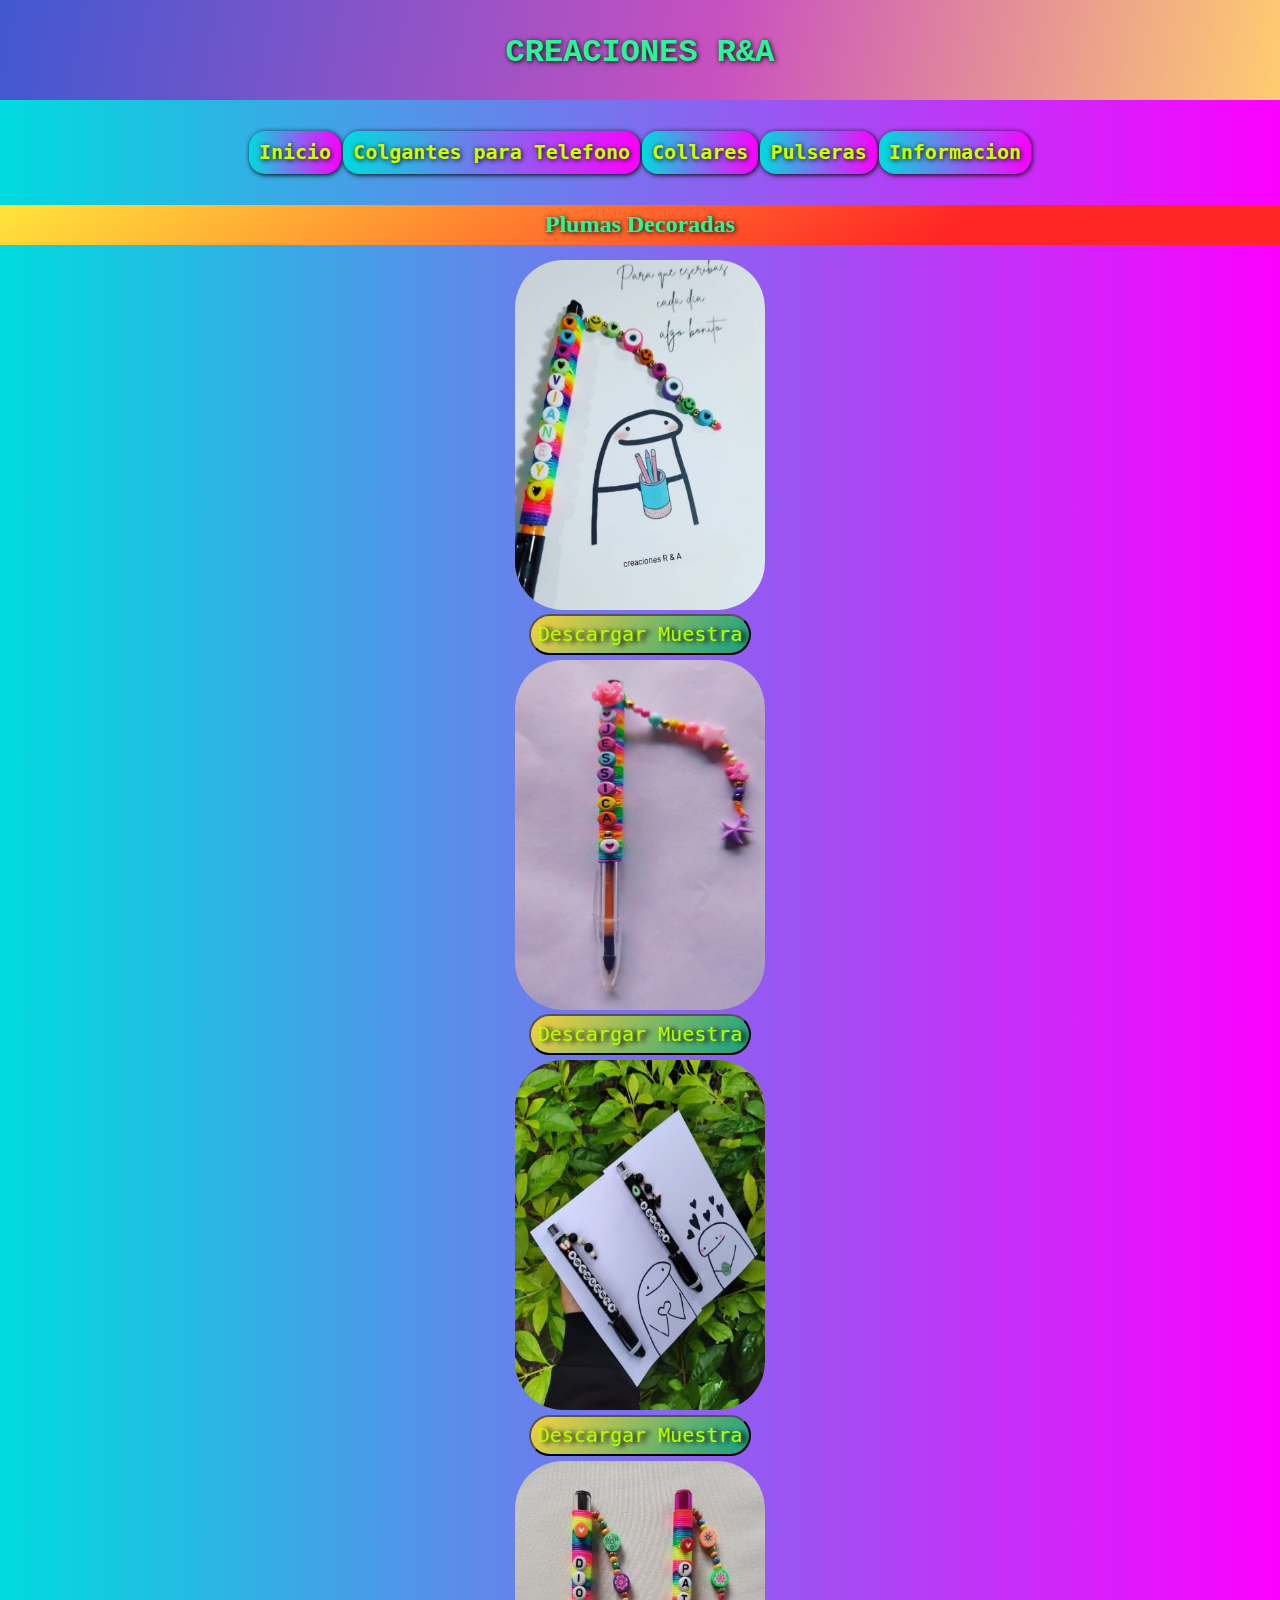
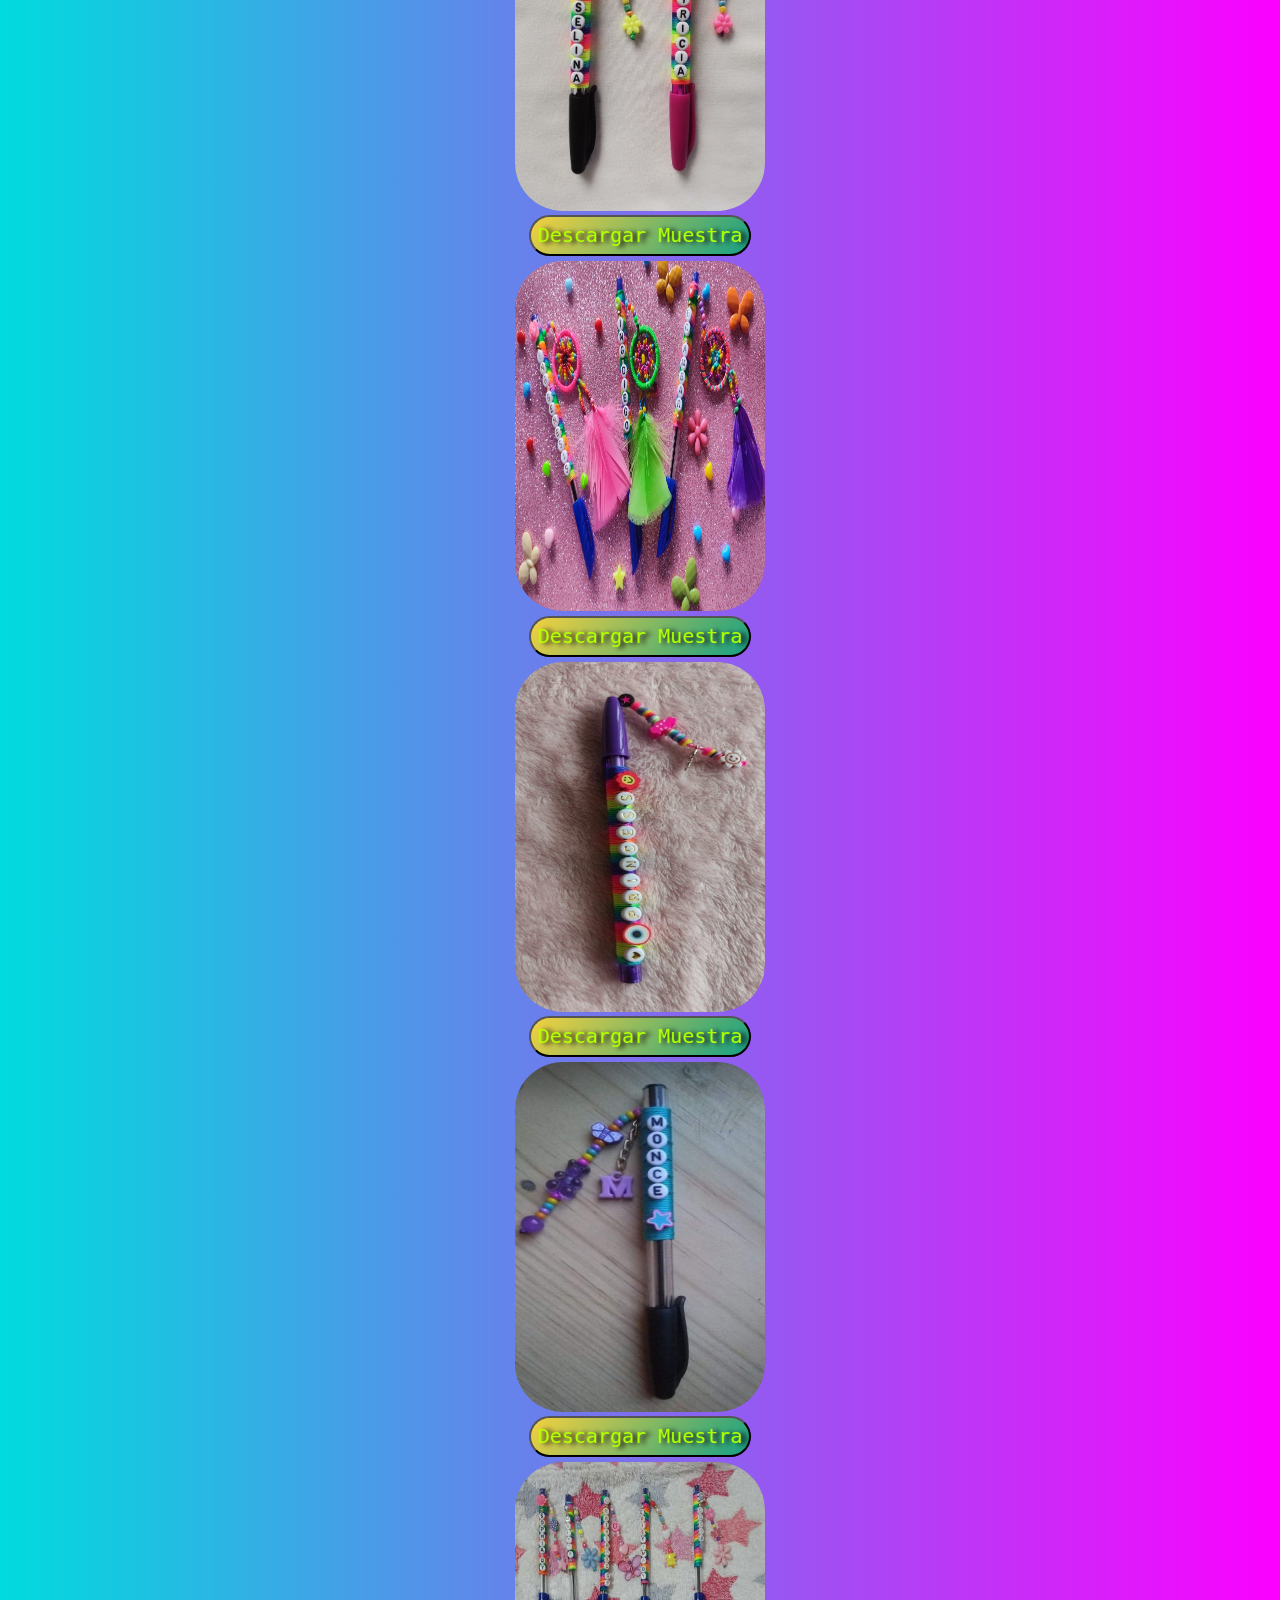
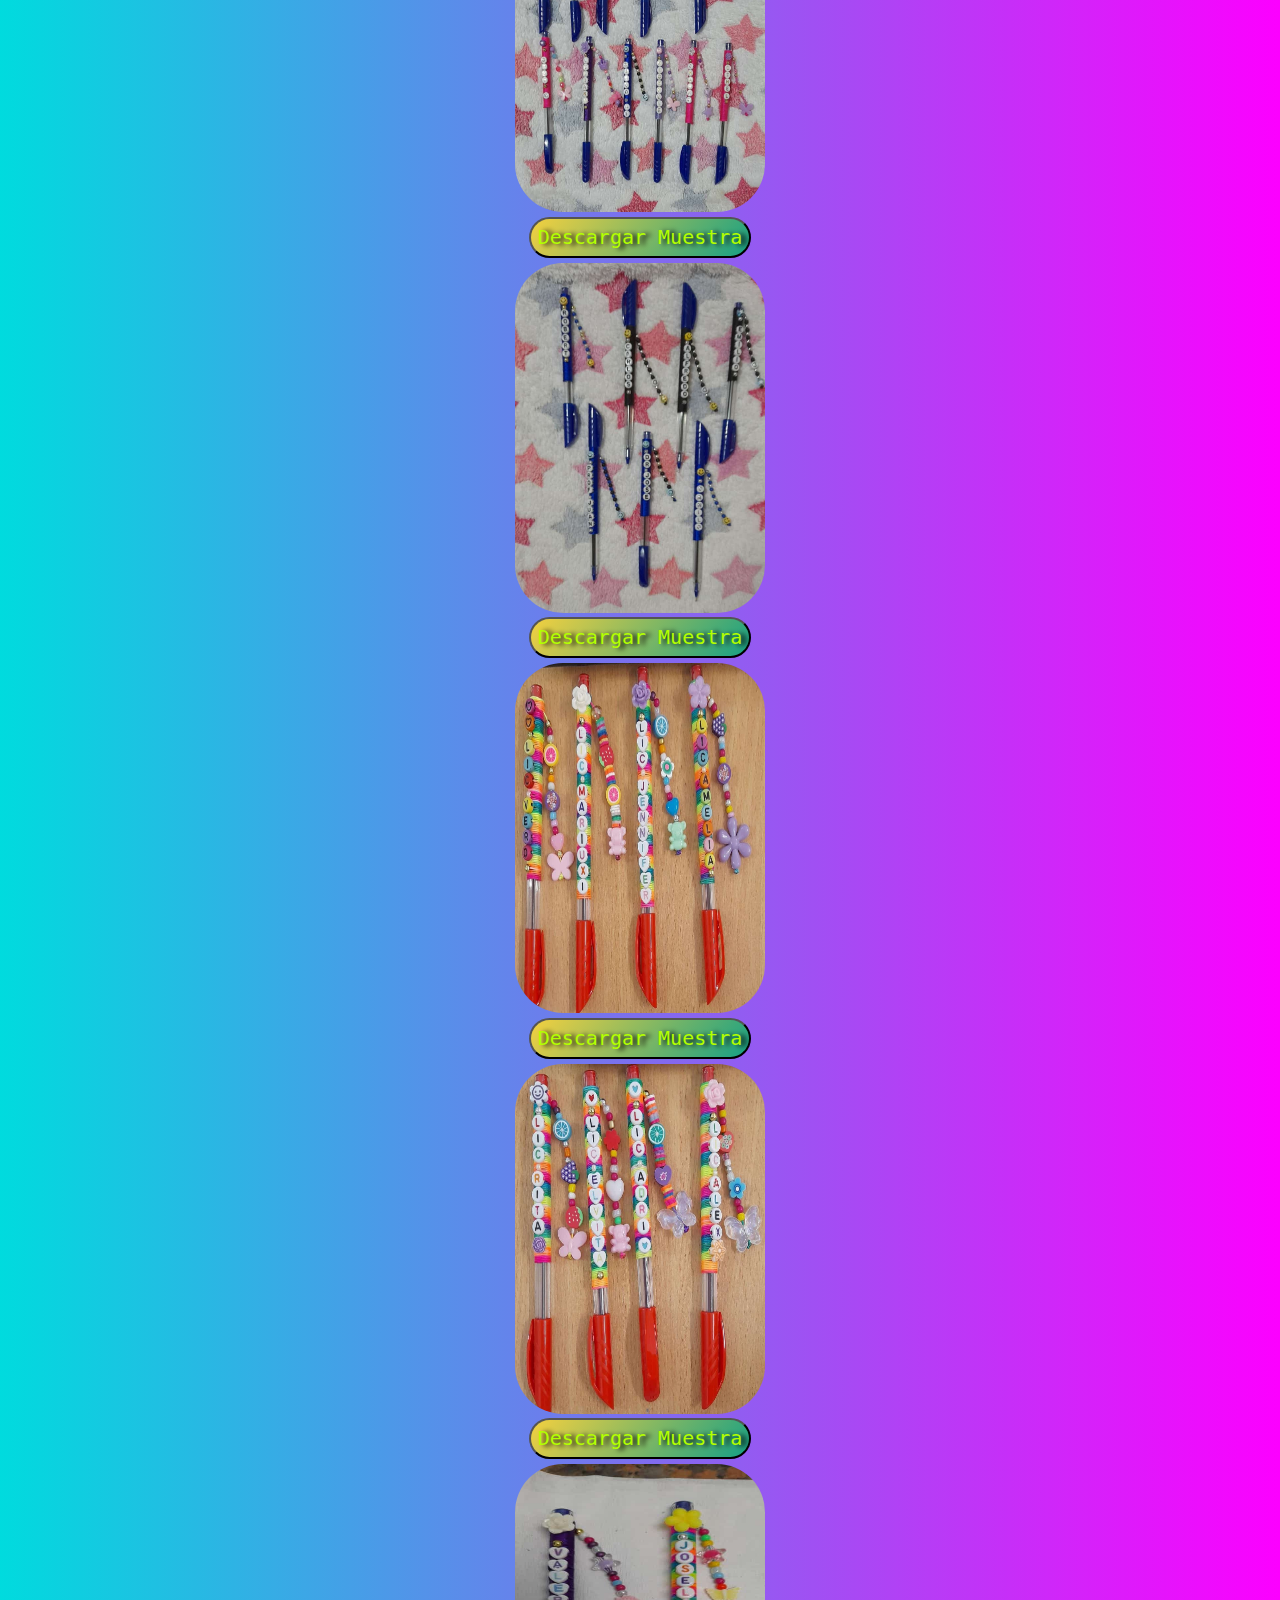
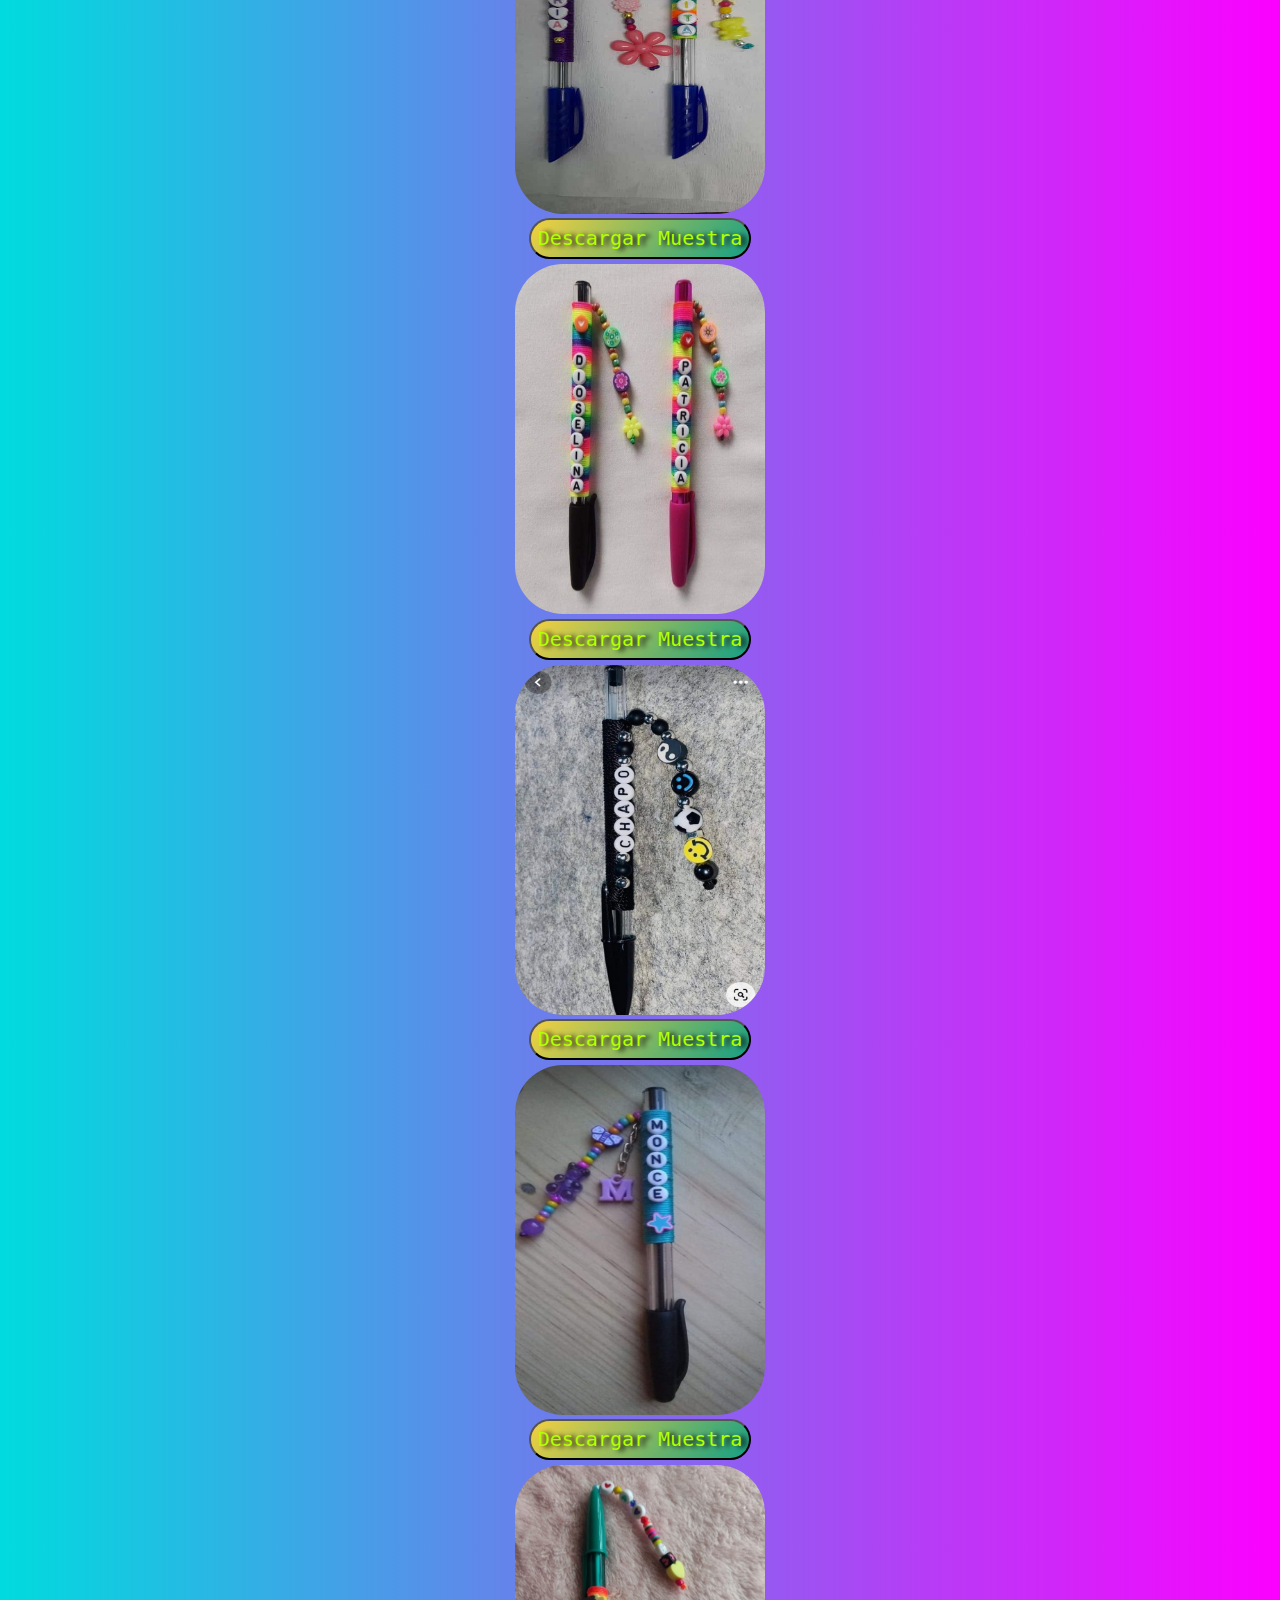
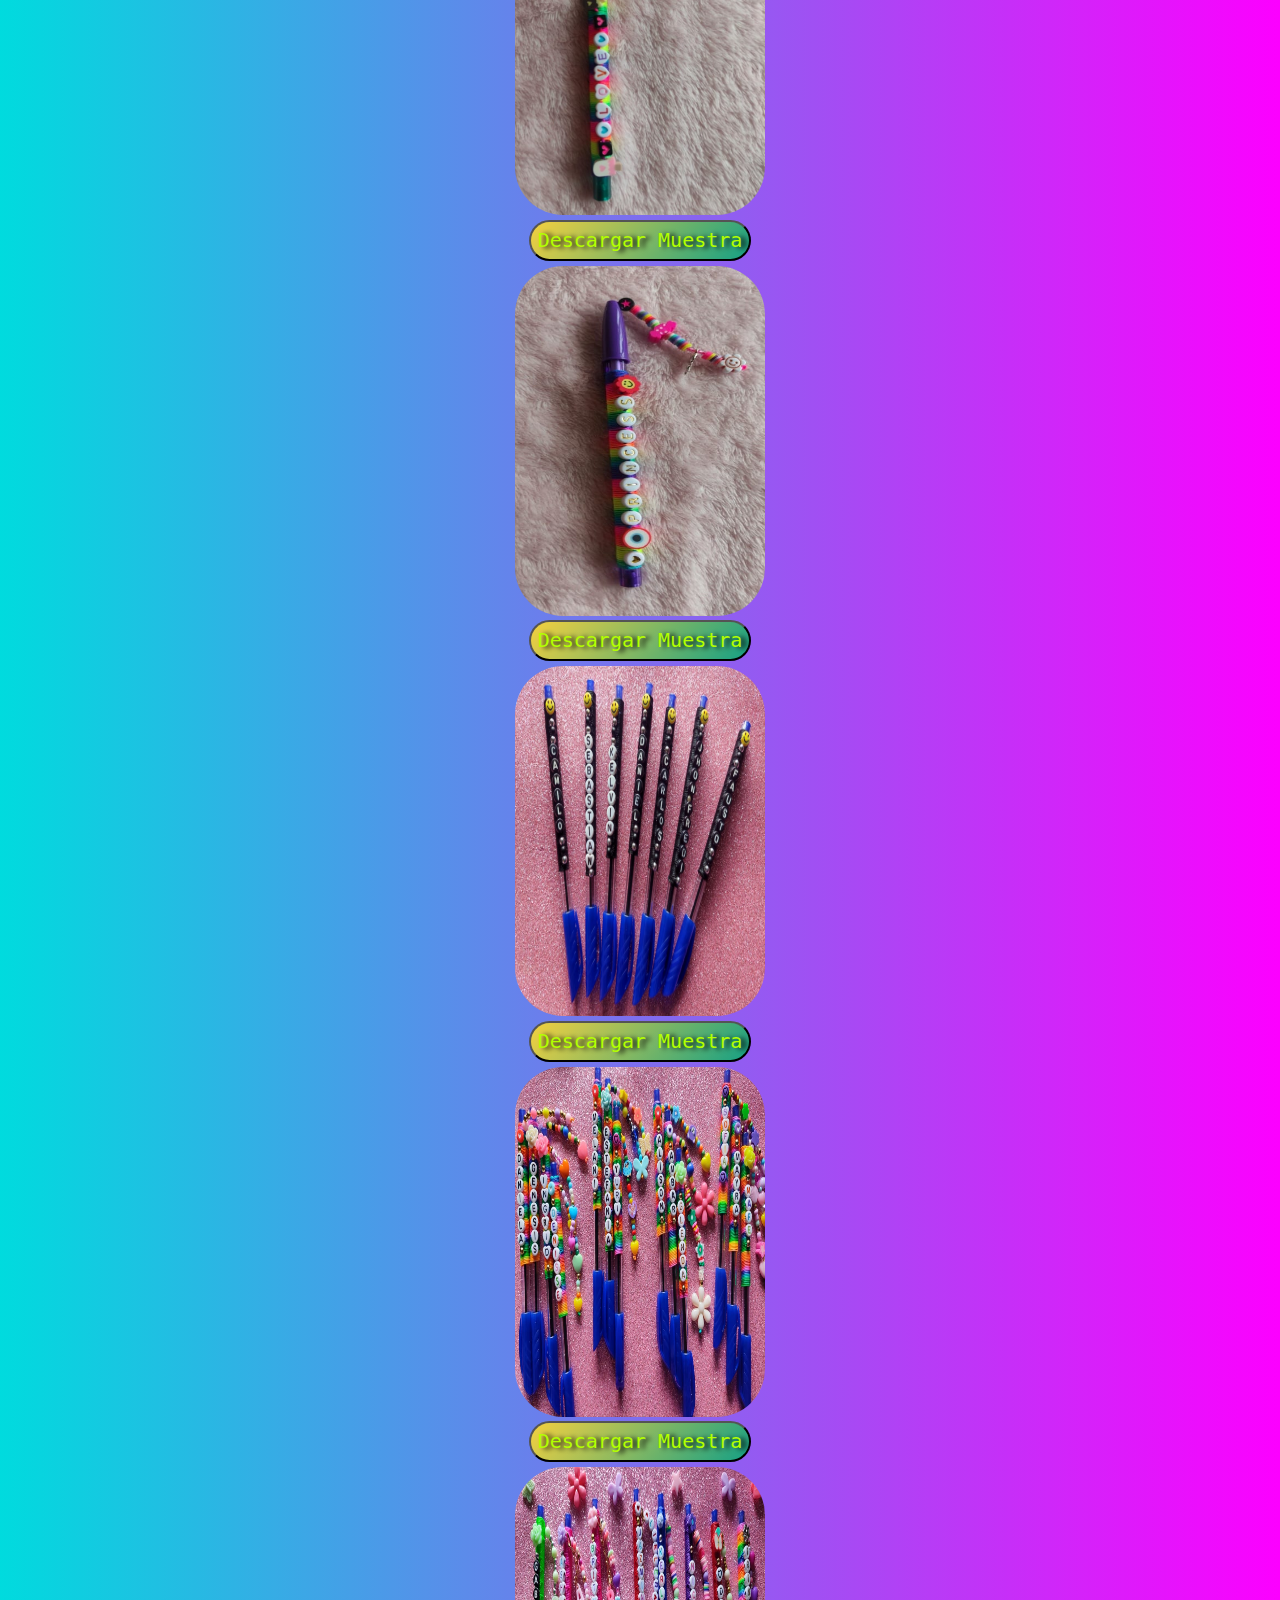
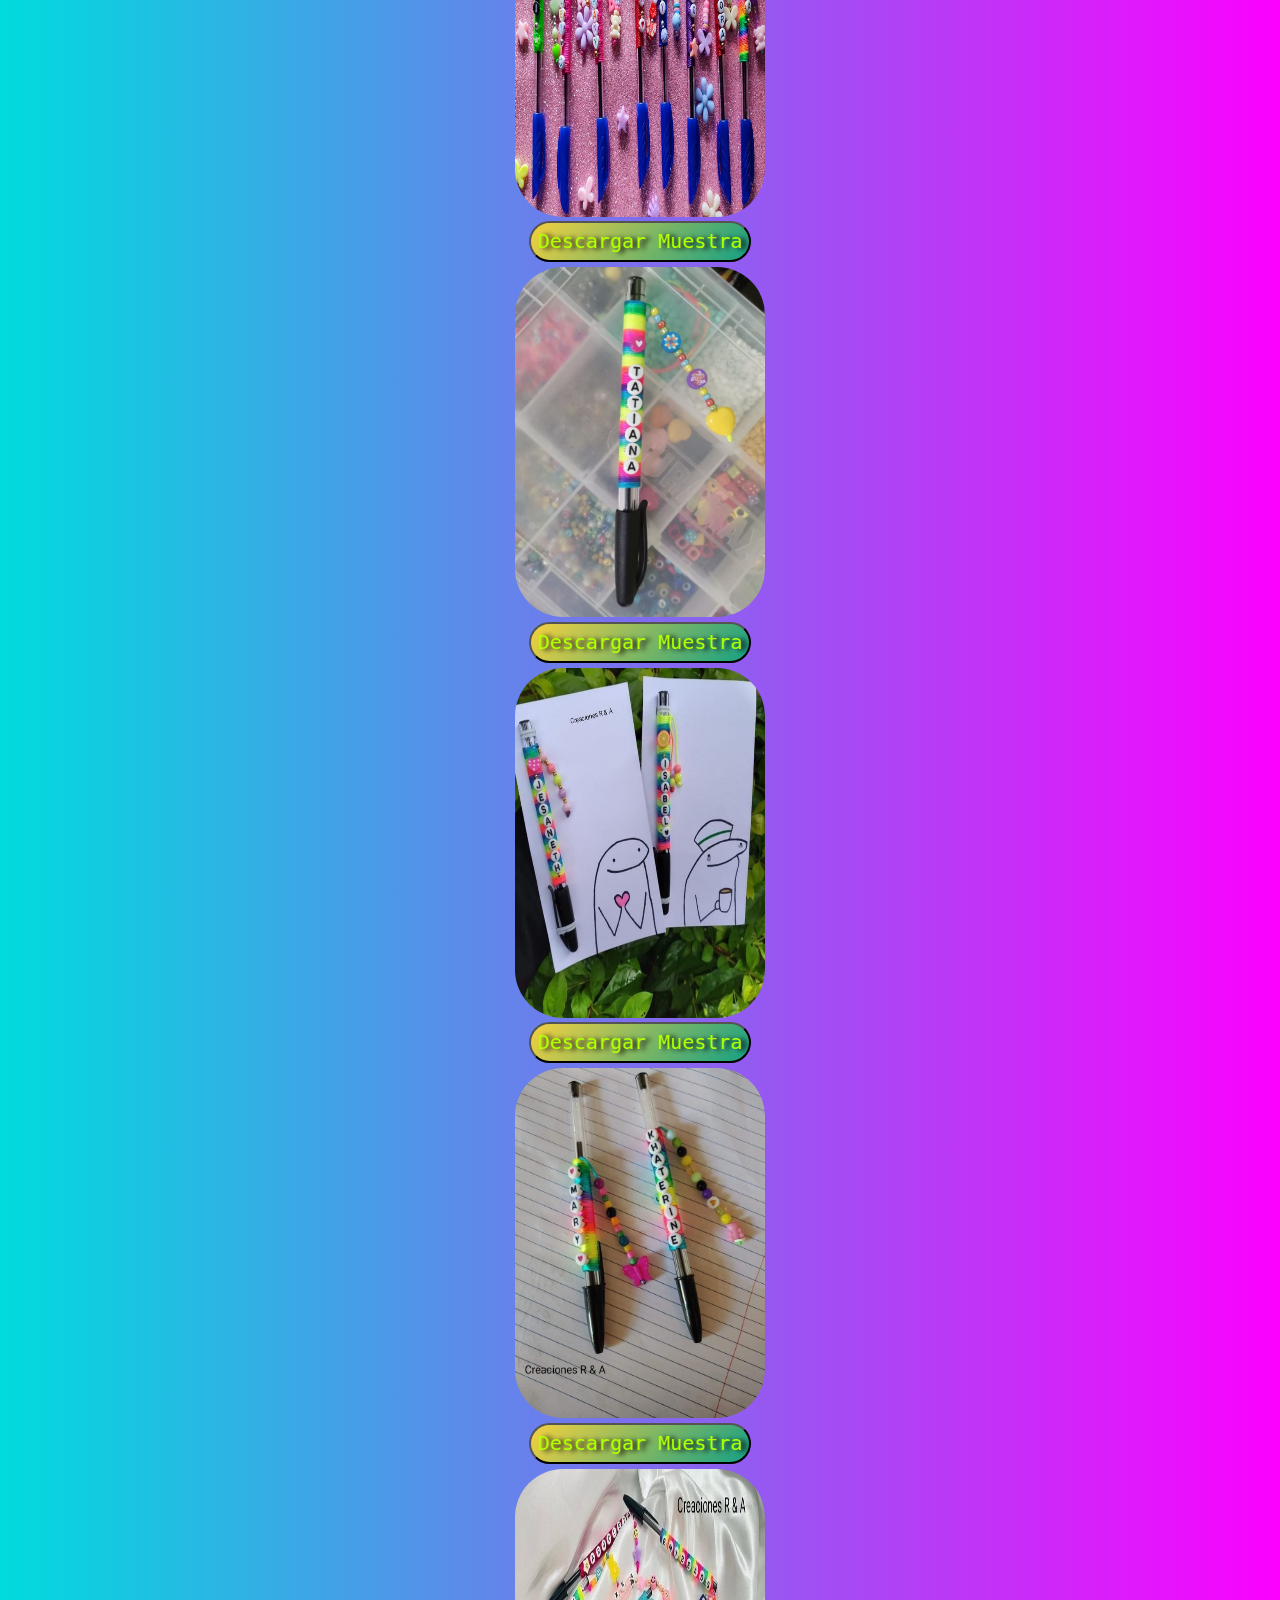
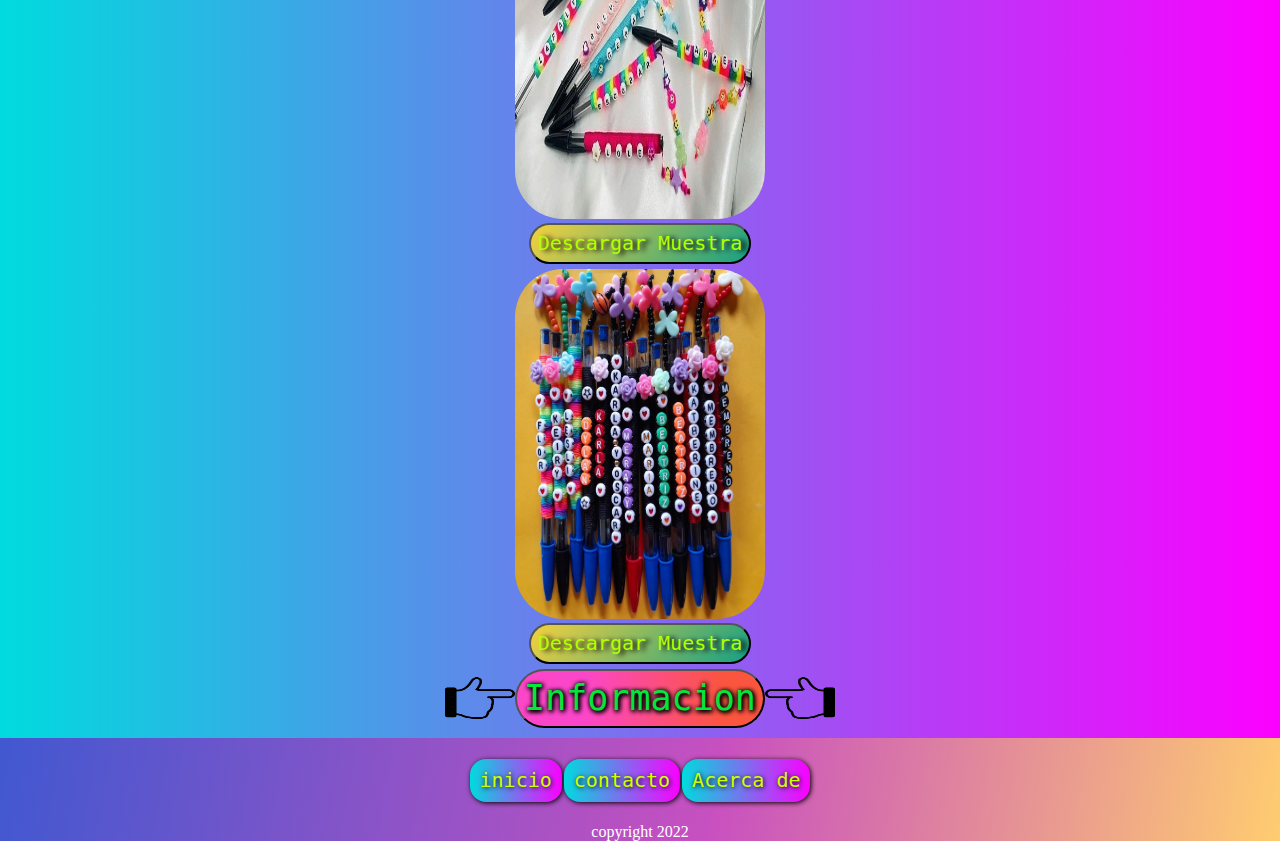
<file: plumas.html>
<!DOCTYPE html>
<html lang="en">
<head>
    <meta charset="UTF-8">
    <meta http-equiv="X-UA-Compatible" content="IE=edge">
    <meta name="viewport" content="width=device-width, initial-scale=1.0">
    <link rel="icon" href="/iconos/r&a.png">
    <link rel="stylesheet" href="/estilo/normalize.css">
    <link rel="stylesheet" href="/estilo/estilo.css">
    <title>Tienda Online</title>
</head>
<body>
    <div class="titulo">
        <h1 class="h">CREACIONES R&A</h1>
    </div>
    <div class="menu">
        <ul>
            <li><a href="index.html" class="as"><b>Inicio</b> </a></li>
            <li><a href="colgantes.html" class="as"><b>Colgantes para Telefono</b> </a></li>
            <li><a href="collares.html" class="as"><b>Collares</b> </a></li>
            <li><a href="pulseras.html" class="as"><b>Pulseras</b> </a></li>
            <li><a href="informacion.html" class="as"><b>Informacion</b></a></li>
        </ul>
    </div>
    <h2>Plumas Decoradas</h2>
    <div class="led">
        <div class="imagenes">
            <img src="./plumas decoradas/40.jpg" alt="img1">
            <a href="./plumas decoradas/40.jpg" download class="cl"><button type="button"><span> Descargar Muestra</span></button></a>
        </div>
        <div class="imagenes">
            <img src="./plumas decoradas/41.jpg" alt="img1">
            <a href="./plumas decoradas/41.jpg" download class="cl"><button type="button"><span> Descargar Muestra</span></button></a>
        </div>
        <div class="imagenes">
            <img src="./plumas decoradas/42.jpg" alt="img1">
            <a href="./plumas decoradas/42.jpg" download class="cl"><button type="button"><span> Descargar Muestra</span></button></a>
        </div>
        <div class="imagenes">
            <img src="./plumas decoradas/43.jpg" alt="img1">
            <a href="./plumas decoradas/43.jpg" download class="cl"><button type="button"><span> Descargar Muestra</span></button></a>
        </div>
        <div class="imagenes">
            <img src="./plumas decoradas/3.jpg" alt="img3">
            <a href="./plumas decoradas/3.jpg" download class="cl"><button type="button"><span> Descargar Muestra</span></button></a>
        </div>
        <div class="imagenes">
            <img src="./plumas decoradas/5.jpg" alt="img1">
            <a href="./plumas decoradas/5.jpg" download class="cl"><button type="button"><span> Descargar Muestra</span></button></a>
        </div>
        <div class="imagenes">
            <img src="./plumas decoradas/6.jpg" alt="img1">
            <a href="./plumas decoradas/6.jpg" download class="cl"><button type="button"><span> Descargar Muestra</span></button></a>
        </div>
        <div class="imagenes">
            <img src="./plumas decoradas/7.jpg" alt="img1">
            <a href="./plumas decoradas/7.jpg" download class="cl"><button type="button"><span> Descargar Muestra</span></button></a>
        </div>
        <div class="imagenes">
            <img src="./plumas decoradas/8.jpg" alt="img1">
            <a href="./plumas decoradas/8.jpg" download class="cl"><button type="button"><span> Descargar Muestra</span></button></a>
        </div>
        <div class="imagenes">
            <img src="./plumas decoradas/21.jpg" alt="img1">
            <a href="./plumas decoradas/21.jpg" download class="cl"><button type="button"><span> Descargar Muestra</span></button></a>
        </div>
        <div class="imagenes">
            <img src="./plumas decoradas/22.jpg" alt="img1">
            <a href="./plumas decoradas/22.jpg" download class="cl"><button type="button"><span> Descargar Muestra</span></button></a>
        </div>
        <div class="imagenes">
            <img src="./plumas decoradas/23.jpg" alt="img1">
            <a href="./plumas decoradas/23.jpg" download class="cl"><button type="button"><span> Descargar Muestra</span></button></a>
        </div>
        <div class="imagenes">
            <img src="./plumas decoradas/27.jpg" alt="img1">
            <a href="./plumas decoradas/27.jpg" download class="cl"><button type="button"><span> Descargar Muestra</span></button></a>
        </div>
        <div class="imagenes">
            <img src="./plumas decoradas/28.jpg" alt="img1">
            <a href="./plumas decoradas/28.jpg" download class="cl"><button type="button"><span> Descargar Muestra</span></button></a>
        </div>
        <div class="imagenes">
            <img src="./plumas decoradas/30.jpg" alt="img1">
            <a href="./plumas decoradas/30.jpg" download class="cl"><button type="button"><span> Descargar Muestra</span></button></a>
        </div>
        <div class="imagenes">
            <img src="./plumas decoradas/31.jpg" alt="img1">
            <a href="./plumas decoradas/31.jpg" download class="cl"><button type="button"><span> Descargar Muestra</span></button></a>
        </div>
        <div class="imagenes">
            <img src="./plumas decoradas/32.jpg" alt="img1">
            <a href="./plumas decoradas/32.jpg" download class="cl"><button type="button"><span> Descargar Muestra</span></button></a>
        </div>
        <div class="imagenes">
            <img src="./plumas decoradas/33.jpg" alt="img1">
            <a href="./plumas decoradas/33.jpg" download class="cl"><button type="button"><span> Descargar Muestra</span></button></a>
        </div>
        <div class="imagenes">
            <img src="./plumas decoradas/34.jpg" alt="img1">
            <a href="./plumas decoradas/34.jpg" download class="cl"><button type="button"><span> Descargar Muestra</span></button></a>
        </div>
        <div class="imagenes">
            <img src="./plumas decoradas/35.jpg" alt="img1">
            <a href="./plumas decoradas/35.jpg" download class="cl"><button type="button"><span> Descargar Muestra</span></button></a>
        </div>
        <div class="imagenes">
            <img src="./plumas decoradas/36.jpg" alt="img1">
            <a href="./plumas decoradas/36.jpg" download class="cl"><button type="button"><span> Descargar Muestra</span></button></a>
        </div>
        <div class="imagenes">
            <img src="./plumas decoradas/37.jpg" alt="img1">
            <a href="./plumas decoradas/37.jpg" download class="cl"><button type="button"><span> Descargar Muestra</span></button></a>
        </div>
        <div class="imagenes">
            <img src="./plumas decoradas/38.jpg" alt="img1">
            <a href="./plumas decoradas/38.jpg" download class="cl"><button type="button"><span> Descargar Muestra</span></button></a>
        </div>
        <div class="imagenes">
            <img src="./plumas decoradas/39.jpg" alt="img1">
            <a href="./plumas decoradas/39.jpg" download class="cl"><button type="button"><span> Descargar Muestra</span></button></a>
        </div>
        <div class="imagenes">
            <img src="./plumas decoradas/44.jpg" alt="img1">
            <a href="./plumas decoradas/44.jpg" download class="cl"><button type="button"><span> Descargar Muestra</span></button></a>
        </div>

        <div class="container">
            <img src="/iconos/dedo2.png" alt="" class="dedo">
            <span class="lis"><a href="informacion.html" class="bl"><button class="vs"><span class="info"> Informacion</span></button> </a></span>
            <img src="/iconos/dedo3.png" alt="" class="dedo">
        </div>
    </div>
    <footer>
        <ul class="u">
            <li class="d"><a href="index.html">inicio</a></li>
            <li class="d"><a href="informacion.html">contacto</a></li>
            <li class="d"><a href="acerca.html">Acerca de</a></li>

        </ul>
        <p class="copy">copyright 2022</p>
    </footer>
</body>
</html>
</file>
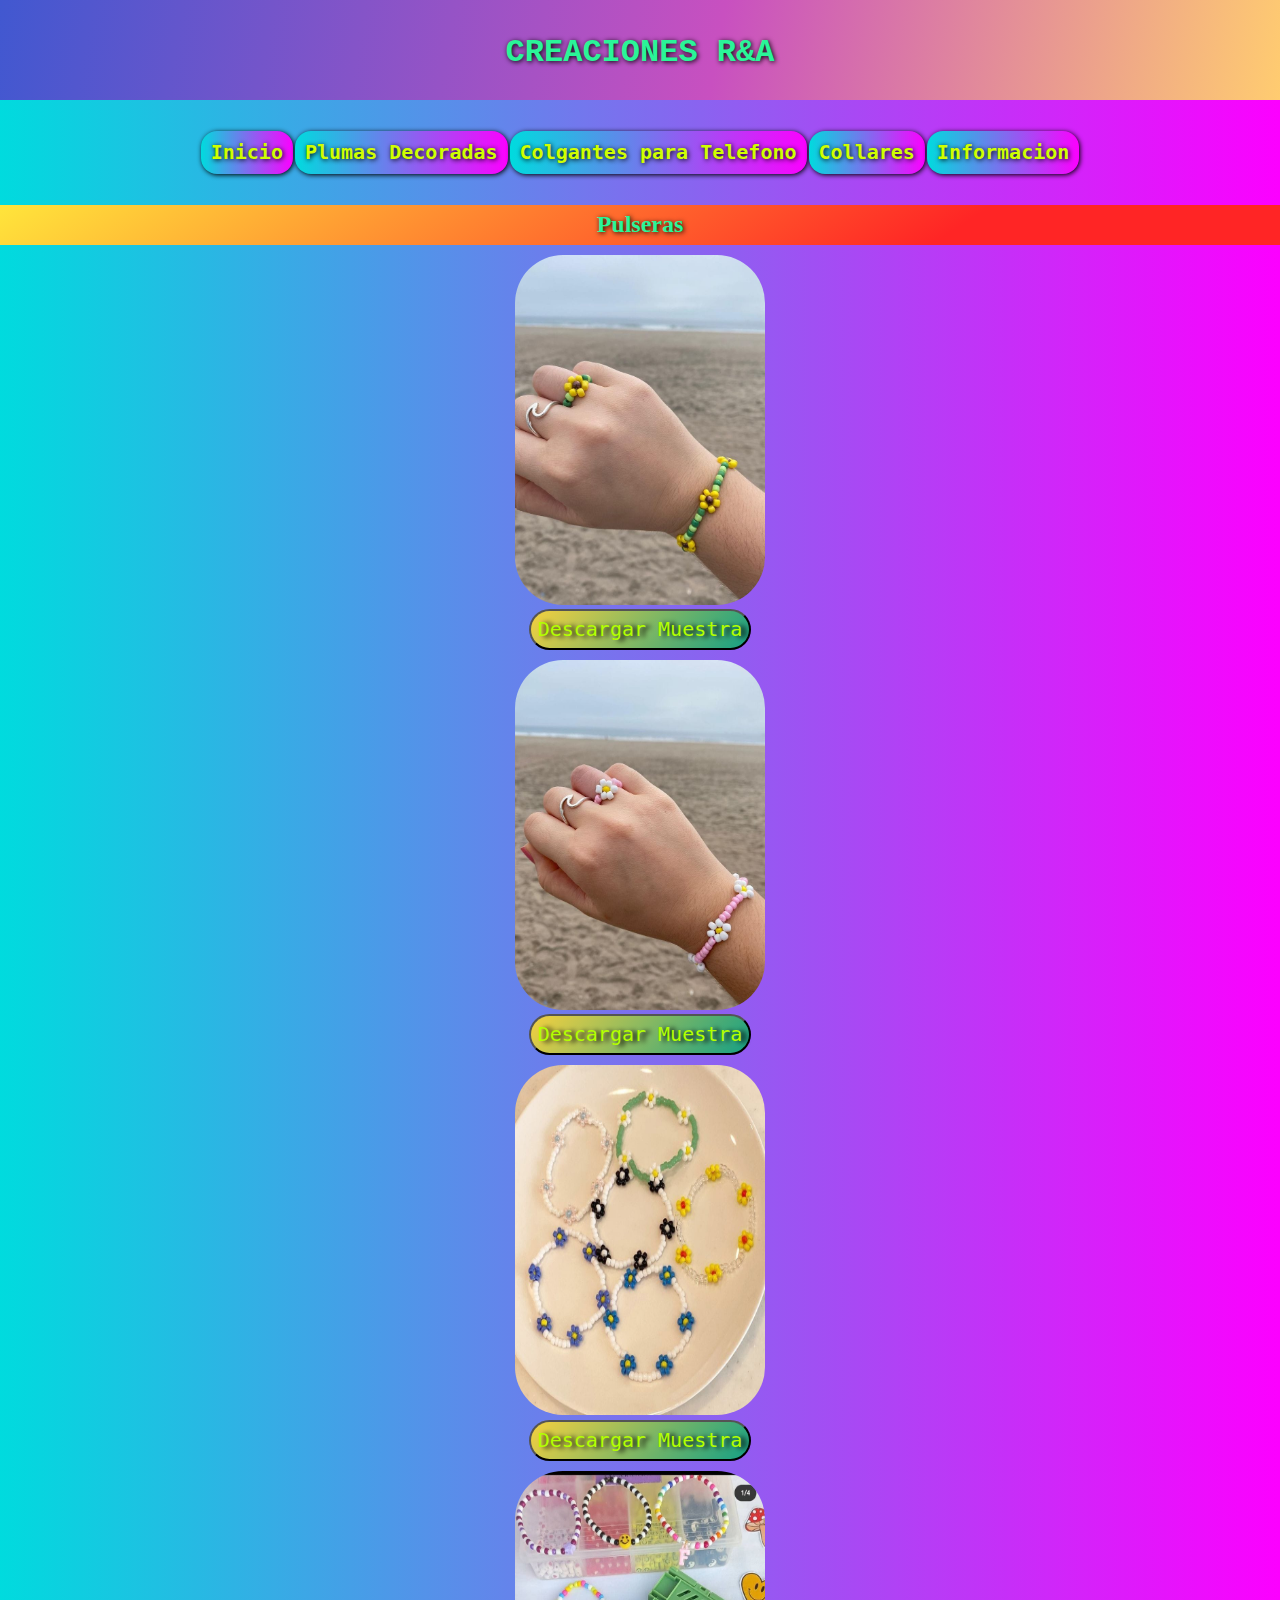
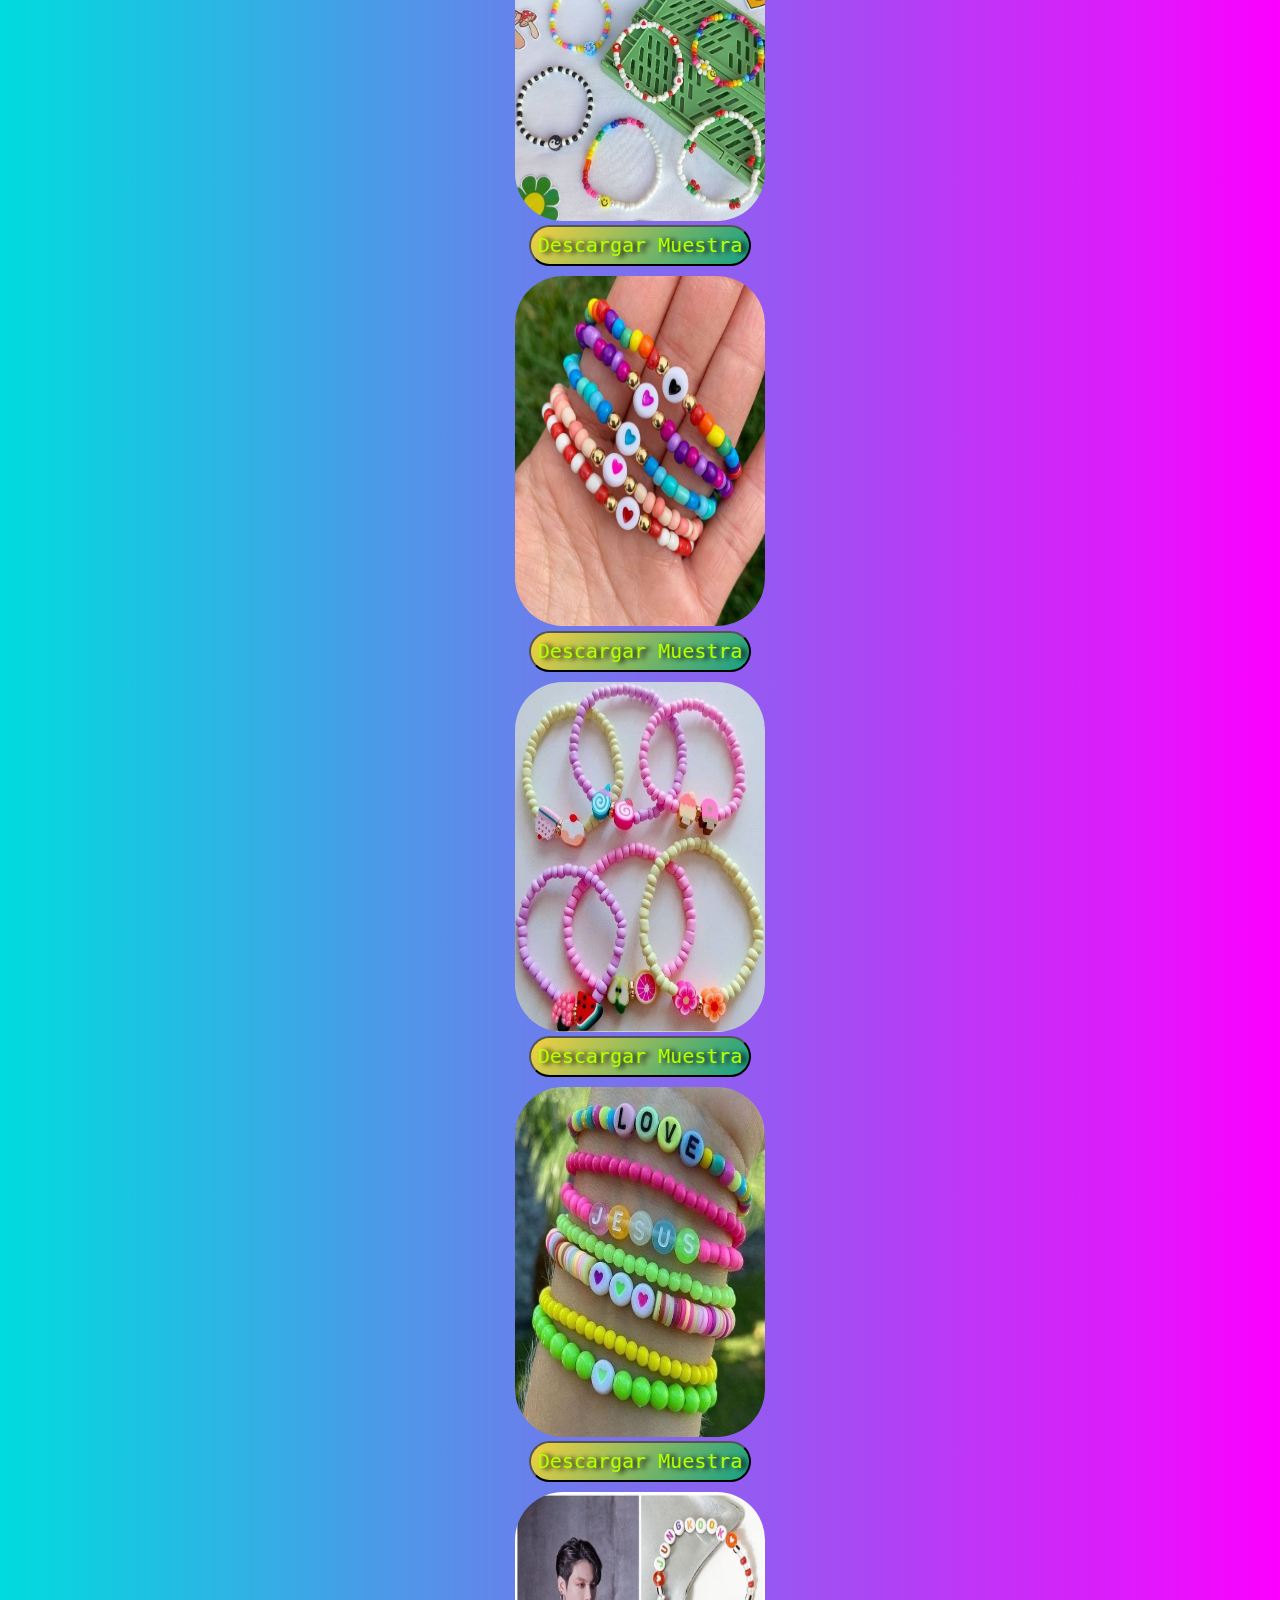
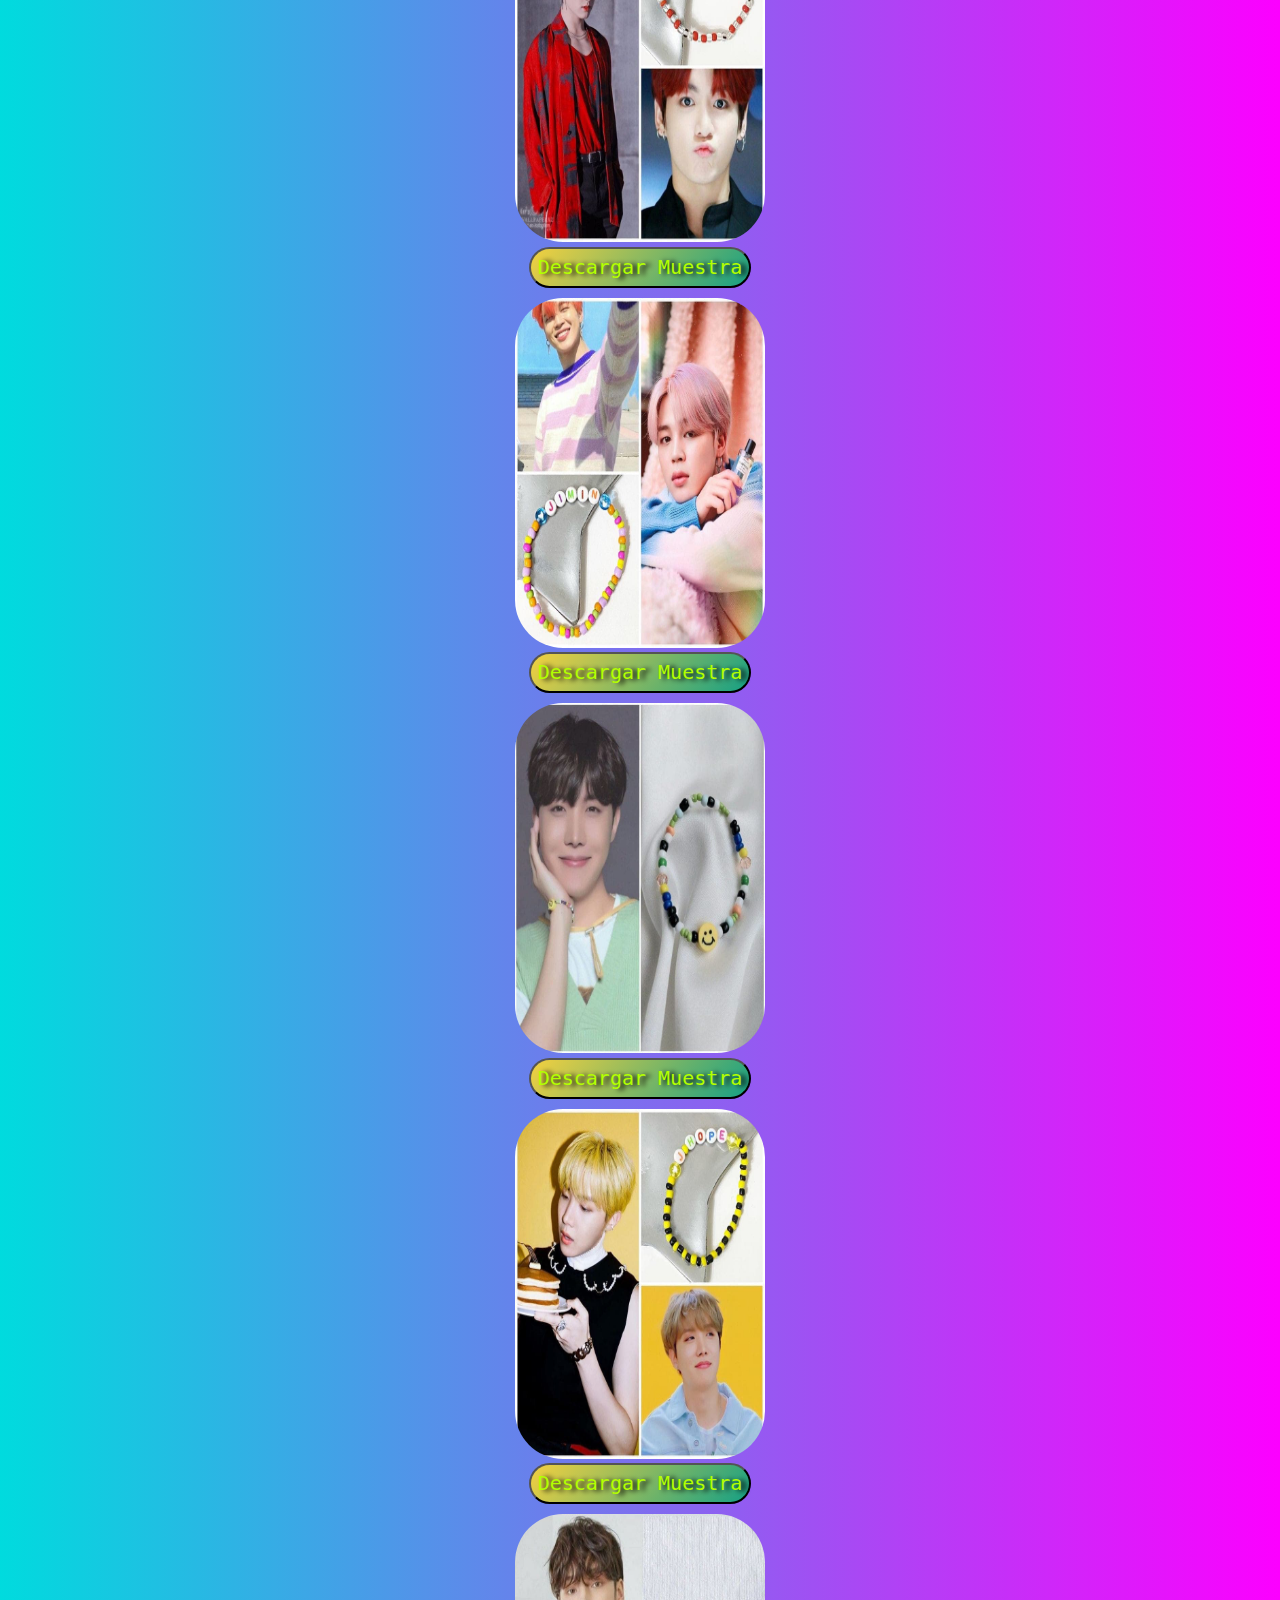
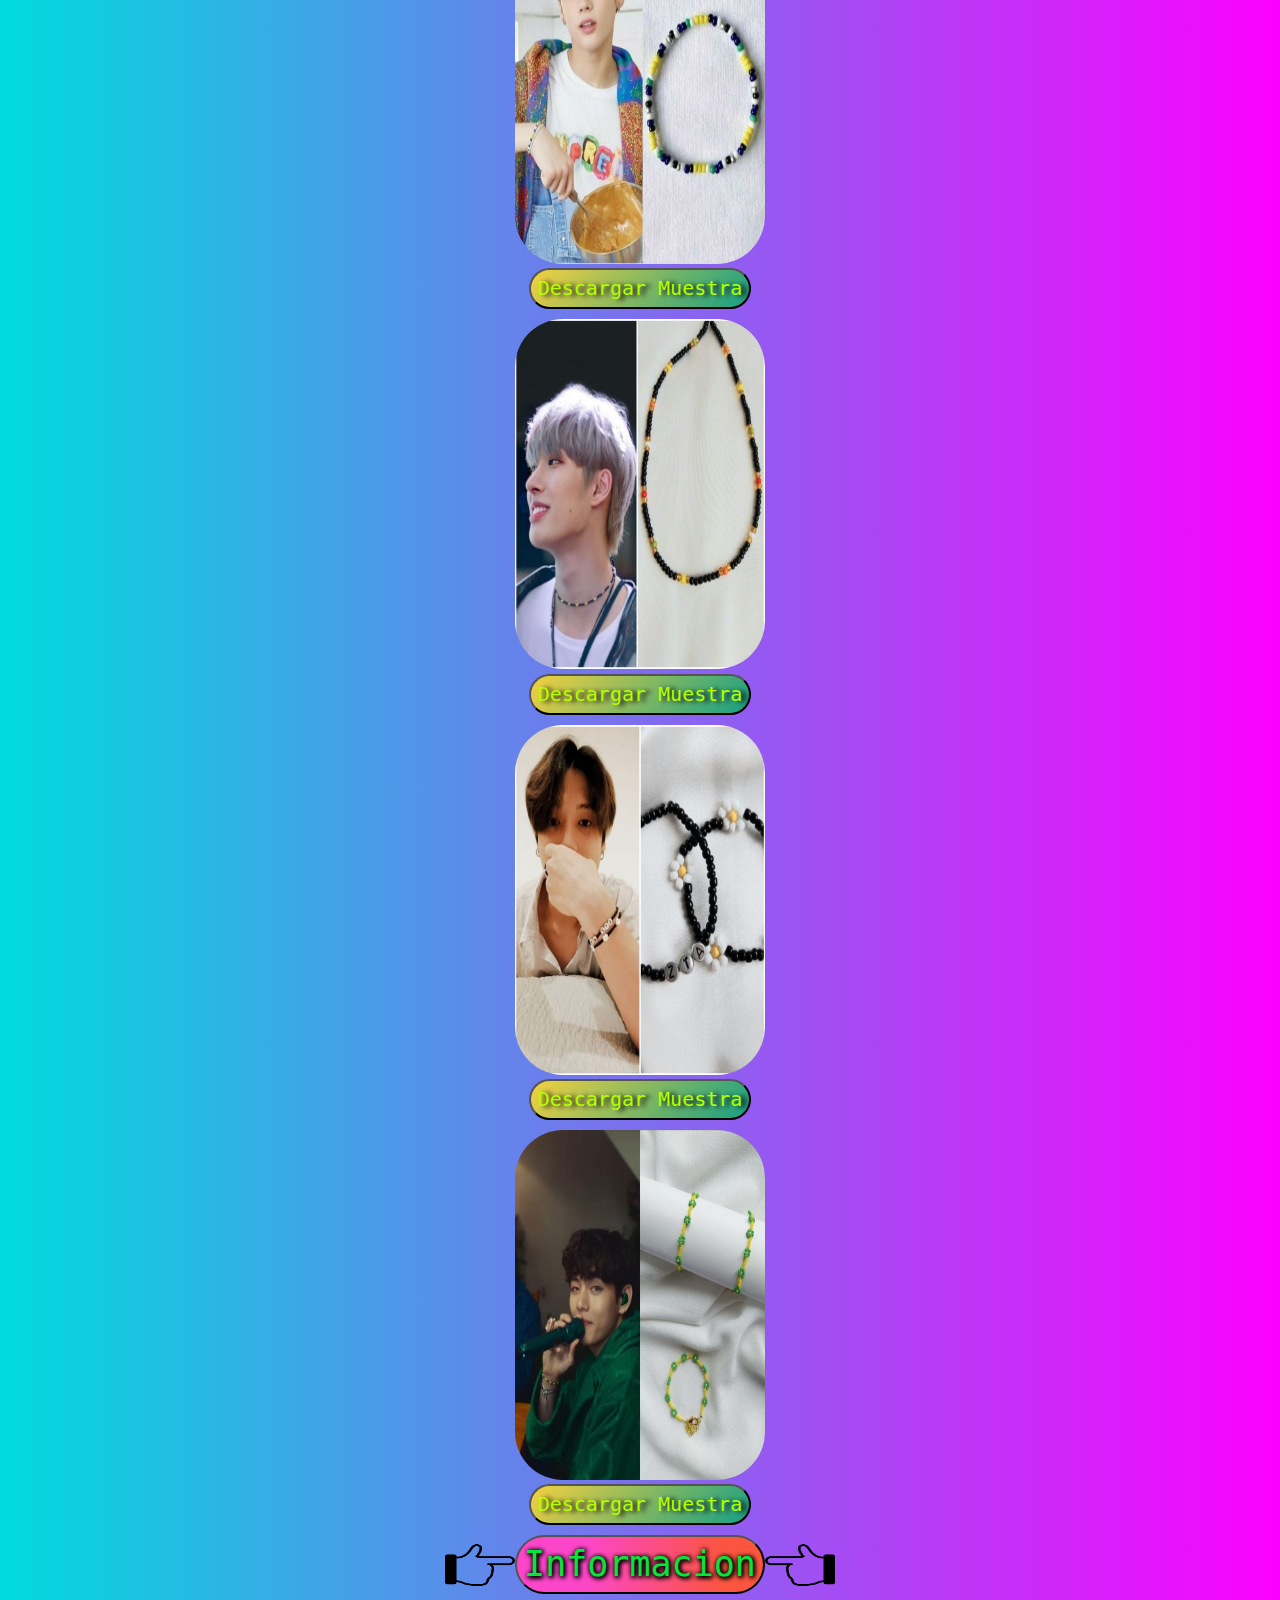
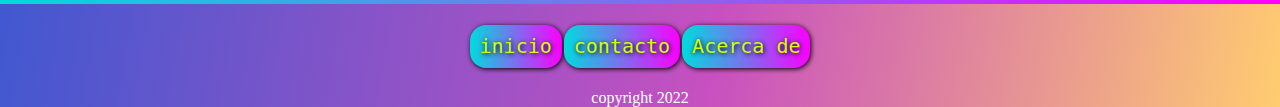
<file: pulseras.html>
<!DOCTYPE html>
<html lang="en">
<head>
    <meta charset="UTF-8">
    <meta http-equiv="X-UA-Compatible" content="IE=edge">
    <meta name="viewport" content="width=device-width, initial-scale=1.0">
    <link rel="icon" href="/iconos/r&a.png">
    <link rel="stylesheet" href="/estilo/normalize.css">
    <link rel="stylesheet" href="/estilo/estilo.css">
    <title>Tienda Online</title>
</head>
<body>
    <div class="titulo">
        <h1 class="h">CREACIONES R&A</h1>
    </div>
    <div class="menu">
        <ul>
            <li><a href="index.html" class="as"><b>Inicio</b> </a></li>
            <li><a href="plumas.html" class="as"><b>Plumas Decoradas</b> </a></li>
            <li><a href="colgantes.html" class="as"><b>Colgantes para Telefono</b> </a></li>
            <li><a href="collares.html" class="as"><b>Collares</b> </a></li>
            <li><a href="informacion.html" class="as"><b>Informacion</b></a></li>
        </ul>
    </div>
    <h2>Pulseras</h2>
    <div class="led">
        <div>
            <img src="./pulseras/pulse10.jpg" alt="img1">
            <a href="/pulseras/pulse10.jpg" download class="cl"><button type="button"><span> Descargar Muestra</span></button></a>
        </div>
        <div>
            <img src="./pulseras/pulse11.jpg" alt="img1">
            <a href="/pulseras/pulse11.jpg" download class="cl"><button type="button"><span> Descargar Muestra</span></button></a>
        </div>
        <div>
            <img src="./pulseras/pulse12.jpg" alt="img1">
            <a href="/pulseras/pulse12.jpg" download class="cl"><button type="button"><span> Descargar Muestra</span></button></a>
        </div>
        <div>
            <img src="./pulseras/pulse13.jpg" alt="img1">
            <a href="/pulseras/pulse13.jpg" download class="cl"><button type="button"><span> Descargar Muestra</span></button></a>
        </div>
        <div>
            <img src="./pulseras/pulse14.jpg" alt="img1">
            <a href="/pulseras/pulse14.jpg" download class="cl"><button type="button"><span> Descargar Muestra</span></button></a>
        </div>
        <div>
            <img src="./pulseras/pulse15.jpg" alt="img1">
            <a href="/pulseras/pulse15.jpg" download class="cl"><button type="button"><span> Descargar Muestra</span></button></a>
        </div>
        <div>
            <img src="./pulseras/pulse16.jpg" alt="img1">
            <a href="/pulseras/pulse16.jpg" download class="cl"><button type="button"><span> Descargar Muestra</span></button></a>
        </div>
        
        <div>
            <img src="./pulseras/pulse2.jpg" alt="img1">
            <a href="/pulseras/pulse2.jpg" download class="cl"><button type="button"><span> Descargar Muestra</span></button></a>
        </div>
        <div>
            <img src="./pulseras/pulse3.jpg" alt="img1">
            <a href="/pulseras/pulse3.jpg" download class="cl"><button type="button"><span> Descargar Muestra</span></button></a>
        </div>
        <div>
            <img src="./pulseras/pulse4.jpg" alt="img1">
            <a href="/pulseras/pulse4.jpg" download class="cl"><button type="button"><span> Descargar Muestra</span></button></a>
        </div>
        <div>
            <img src="./pulseras/pulse5.jpg" alt="img1">
            <a href="/pulseras/pulse5.jpg" download class="cl"><button type="button"><span> Descargar Muestra</span></button></a>
        </div>
        <div>
            <img src="./pulseras/pulse6.jpg" alt="img1">
            <a href="/pulseras/pulse6.jpg" download class="cl"><button type="button"><span> Descargar Muestra</span></button></a>
        </div>
        <div>
            <img src="./pulseras/pulse7.jpg" alt="img1">
            <a href="/pulseras/pulse7.jpg" download class="cl"><button type="button"><span> Descargar Muestra</span></button></a>
        </div>
        <div>
            <img src="./pulseras/pulse8.jpg" alt="img1">
            <a href="/pulseras/pulse8.jpg" download class="cl"><button type="button"><span> Descargar Muestra</span></button></a>
        </div>
        <div>
            <img src="./pulseras/pulse9.jpg" alt="img1">
            <a href="/pulseras/pulse9.jpg" download class="cl"><button type="button"><span> Descargar Muestra</span></button></a>
    </div>

    <div class="container">
        <img src="/iconos/dedo2.png" alt="" class="dedo">
        <span class="lis"><a href="informacion.html" class="bl"><button class="vs"><span class="info"> Informacion</span></button> </a></span>
        <img src="/iconos/dedo3.png" alt="" class="dedo">
    </div>
    </div>
    <footer>
        <ul class="u">
            <li class="d"><a href="index.html">inicio</a></li>
            <li class="d"><a href="informacion.html">contacto</a></li>
            <li class="d"><a href="acerca.html">Acerca de</a></li>

        </ul>
        <p class="copy">copyright 2022</p>
    </footer>
</body>
</html>
</file>
<file: estilo/estilo.css>
body{
    background-color: #00DBDE;
    background-image: linear-gradient(90deg, #00DBDE 0%, #FC00FF 100%);
      

}
.titulo{
    color: #2AF598;
    display: block;
    text-align: center;
    background-color: #4158D0;
    background-image: linear-gradient(100deg, #4158D0 0%, #C850C0 56%, #FFCC70 100%);    
    height: 100px;
    text-shadow: 1px 1px 5px black;
    font-family:'Courier New', Courier, monospace;
    

}
.h{
    padding: 35px; 
}
a{
    
    font-size: 20px;
    text-decoration: none;
    color: rgb(0, 0, 0);
    font-family:'monospace';
    color: #d0ff00;
    margin:auto;
    text-shadow: 1px 1px 5px black;
}
ul{
    text-align: center !important;
    padding-bottom: 20px;
    padding-top: 20px;
    display: flex;
    justify-content: center;
    flex-wrap: wrap;
}
li{
    box-shadow:1px 1px 5px #000000;
    border-radius: 1rem;
    display: inline-flex;
    width: 20% auto;
    margin: 1px;
    padding: 10px;
    background-color: #00DBDE;
    background-image: linear-gradient(90deg, #00DBDE 0%, #FC00FF 100%);
    
}
h2{
    color: #2AF598;
    background-color: #FFE53B;
    background-image: linear-gradient(147deg, #FFE53B 0%, #FF2525 74%);    
    text-align: center;
    padding: 6px;
    text-shadow: 1px 1px 5px black;
    
}
.led{
    text-align: center;
    padding-top: 10px;
}
.imagenes{
    margin: 5px;

}


img{
    filter:drop-shadow(8px 8px 4px #d16ba5, #c777b9, #ba83ca, #aa8fd8, #9a9ae1, #8aa7ec, #79b3f4);
    border-radius: 3rem;
    width: 250px;
    height: 350px;
    transition: 2s;
}
img:hover{
    width: 350px;
    height: 400px;
    transition: 1s;

}
.bl{
    display: block;
    font-size: 30px;
 
}
.cl{
    display: block;
    font-size: 20px;
    text-shadow: 1px 1px 5px black;
    

}
.led > button{
    background-color: #00DBDE;
}
button{
    background-color: #F4D03F;
    background-image: linear-gradient(132deg, #F4D03F 0%, #16A085 100%);

    text-align: center;
    border-radius: 2rem;
    padding: 7px;
    color: rgb(179, 255, 0);
    text-shadow:5px 1px 5px #000000;
    cursor: pointer;
}
div{
    margin-bottom: 10px;
}
.bñ{
    margin-bottom: 10px;
    margin-top: 10px;
}
p{
    text-align: center;
    justify-content: center;
    justify-items: center;
}
footer{
    background-color: #4158D0;
    background-image: linear-gradient(100deg, #4158D0 0%, #C850C0 56%, #FFCC70 100%);    
    margin-bottom: 0;
    color: white;
}
.container {
    display: flex;
    align-items: center;
    justify-content: center;

}
.dedo{
    width: 70px;
    height: 50px;
    border-radius: 0;
}
.dedo:hover{
    width: 70px;
    height: 50px;
}
.info{
    font-size: 35px;
    color: rgb(3, 231, 60);
    text-shadow: 1px 1px 5px rgb(0, 0, 0),1px 1px 5px rgb(0, 0, 0),1px 1px 5px rgb(0, 0, 0);
}
.vs{
    background: rgb(252,70,202);
    background: linear-gradient(90deg, rgba(252,70,202,1) 27%, rgba(251,85,63,1) 84%);
}
</file>
<file: estilo/acerca.css>
body{
    background-color: #00DBDE;
    background-image: linear-gradient(90deg, #00DBDE 0%, #FC00FF 100%);
    
   
}
.titulo{
    color: #2AF598;
    display: block;
    text-align: center;
    background-color: #4158D0;
    background-image: linear-gradient(100deg, #4158D0 0%, #C850C0 56%, #FFCC70 100%);    
    height: 100px;
    text-shadow: 1px 1px 5px black;
    font-family:'Courier New', Courier, monospace;
    

}
.h{
    padding: 35px; 
}
.container {
    display: flex;
    align-items: center;
    justify-content: center;
    margin-top: 90px;

}
a{
    
    font-size: 20px;
    text-decoration: none;
    color: rgb(0, 0, 0);
    font-family:'monospace';
    color: #d0ff00;
    text-shadow: 1px 1px 5px black;
    margin:auto;
    margin: 0 !important;
}
ul{
    text-align: center !important;
    padding-bottom: 20px;
    padding-top: 20px;
    display: flex;
    justify-content: center;
    flex-wrap: wrap;
}
li{
    box-shadow:1px 1px 5px #000000;
    border-radius: 1rem;
    display: inline-flex;
    width: 20% auto;
    margin: 1px;
    padding: 10px;
    background-color: #00DBDE;
    background-image: linear-gradient(90deg, #00DBDE 0%, #FC00FF 100%);
    
}



.conte{
    margin: auto;
    width: 250px;
    height: 150px !important;
    padding-top: 20px;
    background-color: #FFE53B;
    background-image: linear-gradient(147deg, #FFE53B 0%, #FF2525 74%);
    
    font-size: 27px;
    font-family: monospace;
    margin-top: 100px;
}
p{
    text-align: center;
    color:#000000;
    text-shadow: 5px 1px 5px rgb(23, 240, 3),2px 2px 5px rgb(60, 255, 0),1px 1px 5px rgb(51, 255, 0);

}
.insta{
    width: 100px;
}
img {
    justify-content: center;
    width: 70px;
    
    margin-right: 0px;
}
button{
    background-color: #F4D03F;
    background-image: linear-gradient(132deg, #F4D03F 0%, #16A085 100%);
    text-align: center;
    border-radius: 2rem;
    padding: 7px;
    color: rgb(179, 255, 0);
    text-shadow:5px 1px 5px #000000;
    cursor: pointer;
}
.vs{
    background: rgb(252,70,202);
    background: linear-gradient(90deg, rgba(252,70,202,1) 27%, rgba(251,85,63,1) 84%);
}
</file>
